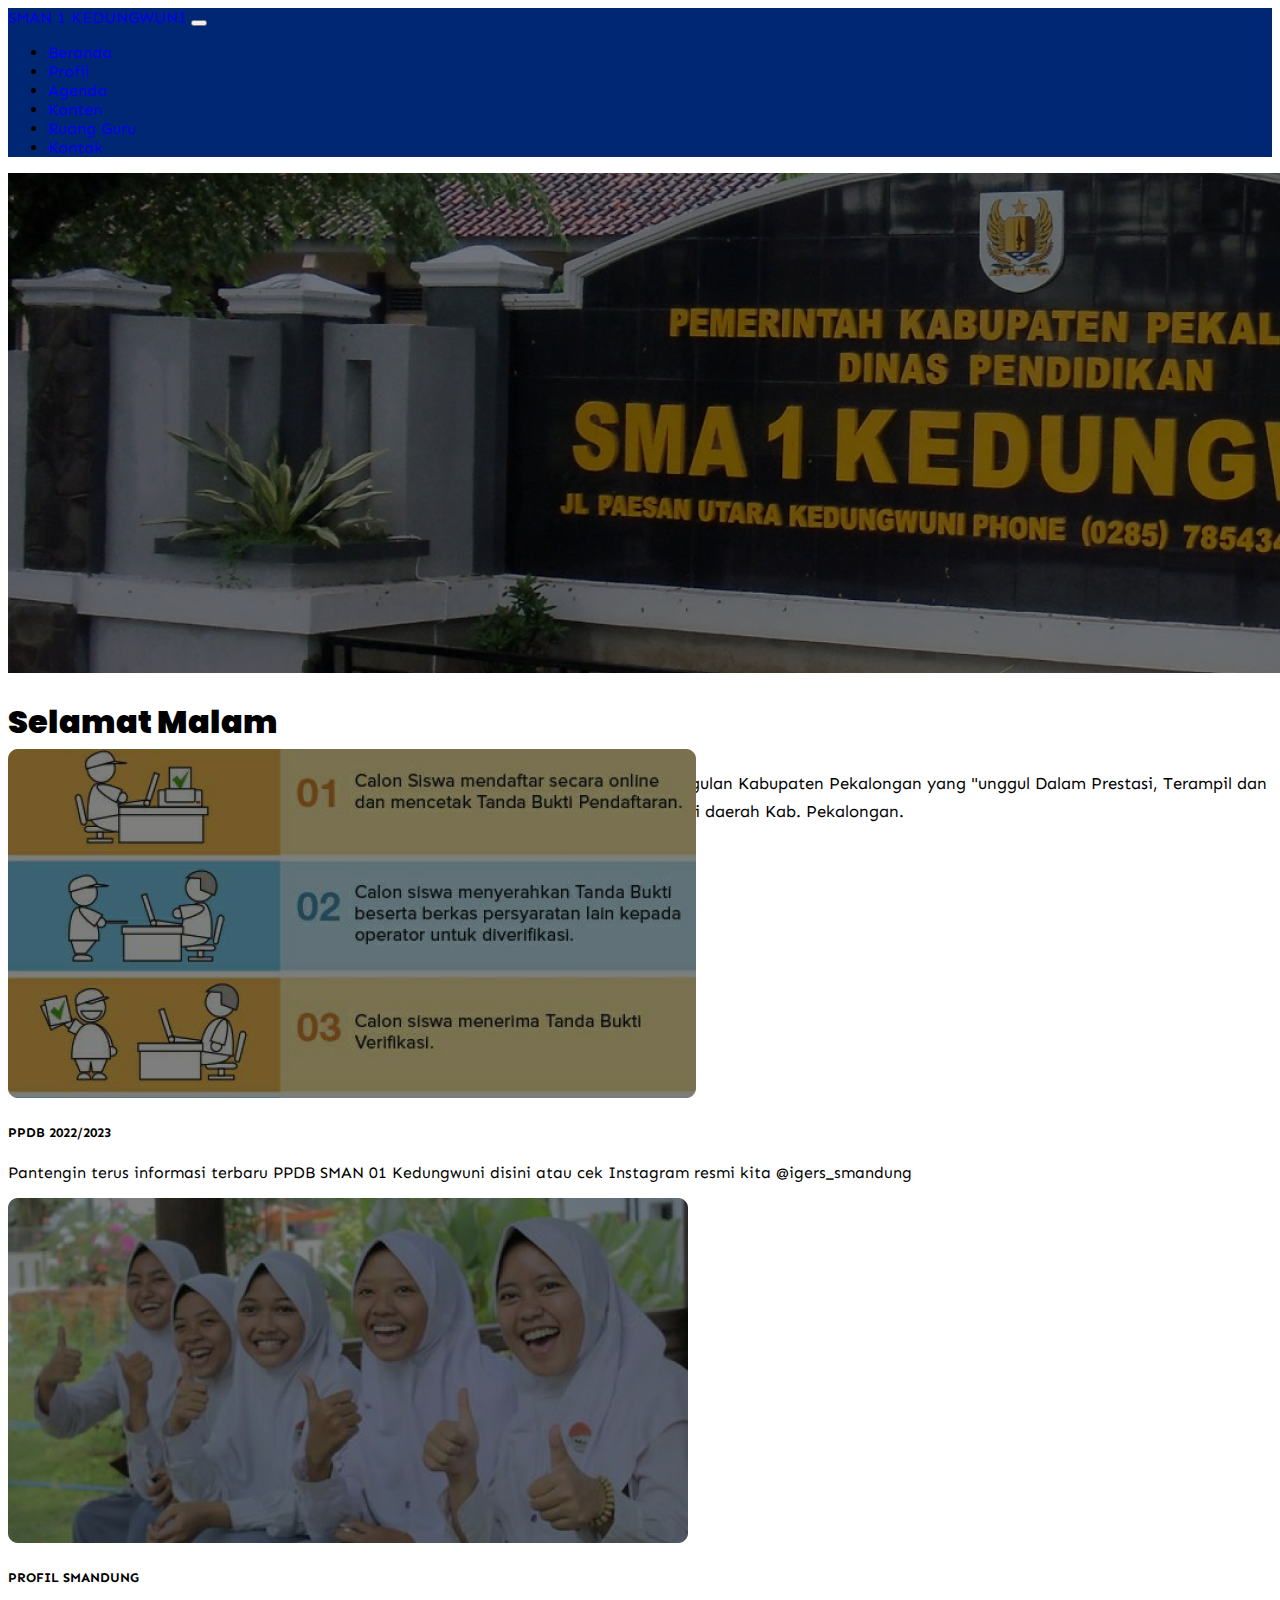
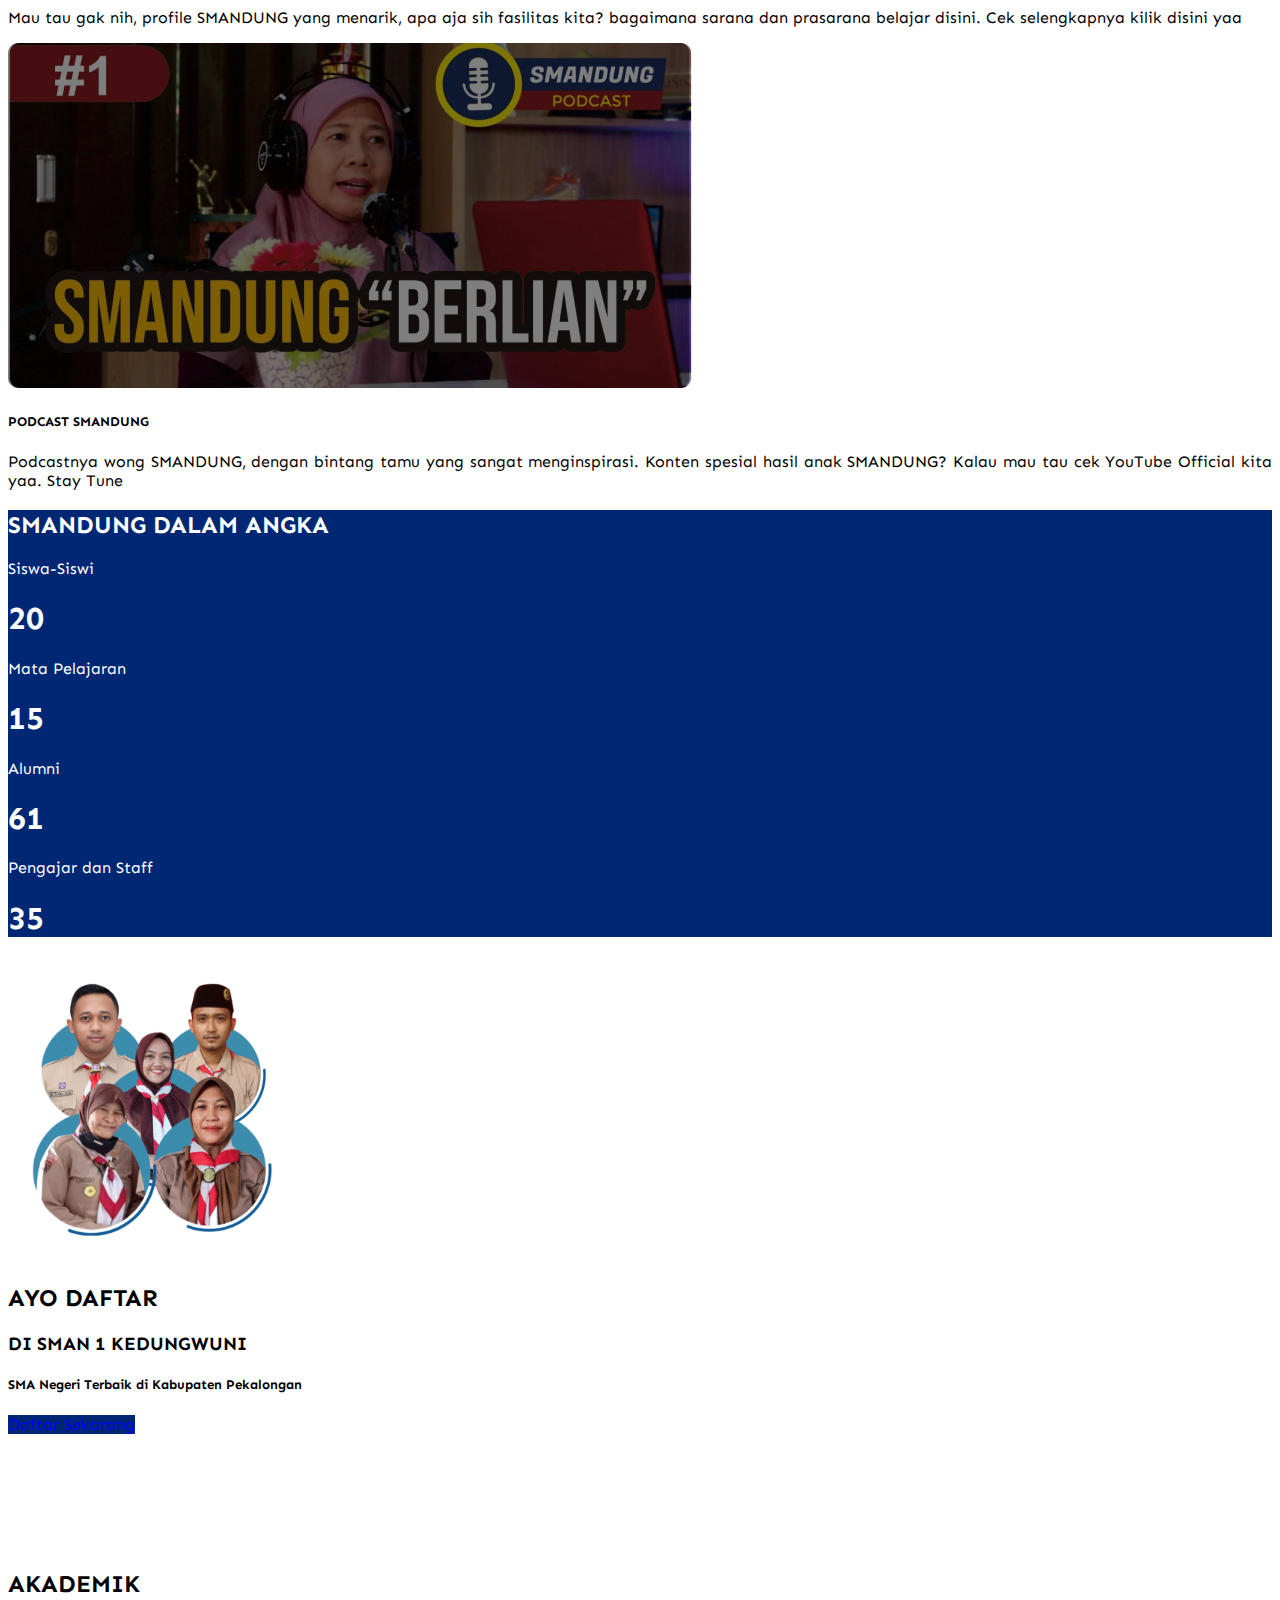
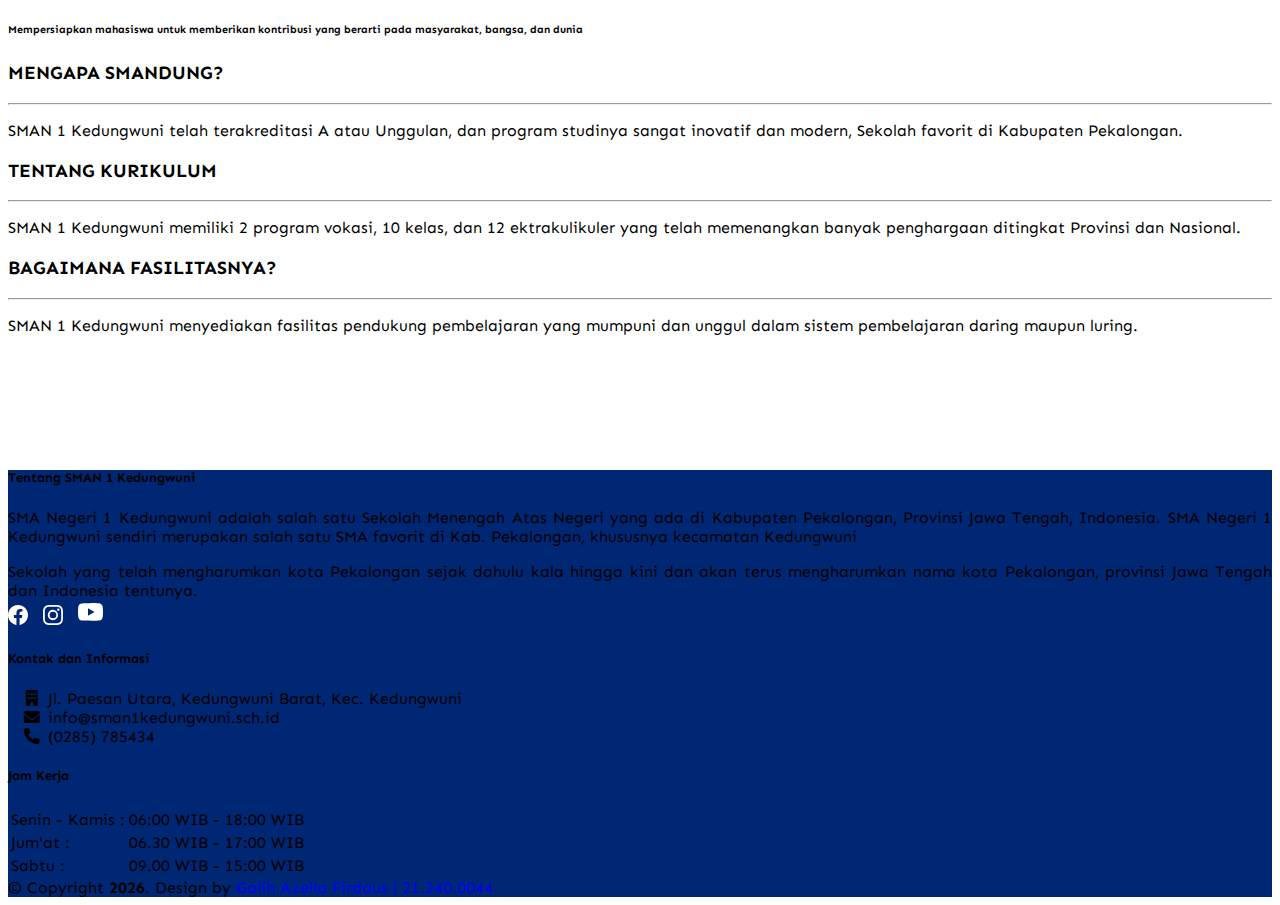
<file: index.html>
<!DOCTYPE html>
<html lang="en">

<head>
  <meta charset="utf-8" />
  <meta name="viewport" content="width=device-width, initial-scale=1" />
  <!-- Favicon -->
  <link rel="shortcut icon" href="img/logo/logo SMANDUNG.png" type="image/x-icon" />
  <!-- CSS -->
  <link href="css/style.css" rel="stylesheet" />
  <link rel="stylesheet" href="https://cdnjs.cloudflare.com/ajax/libs/font-awesome/6.0.0/css/all.min.css" />
  <!-- Font -->
  <link href="https://fonts.googleapis.com/css2?family=Poppins:wght@600&display=swap" rel="stylesheet" />
  <!-- Bootstrap CSS -->
  <link href="https://cdn.jsdelivr.net/npm/bootstrap@5.0.2/dist/css/bootstrap.min.css" rel="stylesheet"
    integrity="sha384-EVSTQN3/azprG1Anm3QDgpJLIm9Nao0Yz1ztcQTwFspd3yD65VohhpuuCOmLASjC" crossorigin="anonymous" />
  <!-- Fonts -->
  <link rel="preconnect" href="https://fonts.googleapis.com">
  <link rel="preconnect" href="https://fonts.gstatic.com" crossorigin>
  <link href="https://fonts.googleapis.com/css2?family=Sen:wght@400;700;800&display=swap" rel="stylesheet">
  <!-- Main CSS -->
  <link rel="stylesheet" type="text/css" href="css/style.css?v=0.001">

  <title>SMANDUNG Official Website</title>
</head>

<body style="font-family: 'Sen', sans-serif;">
  <!-- Navbar -->
  <nav class="navbar fixed-top navbar-expand-lg navbar-dark shadow-sm" style="background-color: #002774">
    <div class="container">
      <a class="navbar-brand fw-bold" href="/tugasakhir_webdesign/">SMAN 1 KEDUNGWUNI</a>
      <button class="navbar-toggler" type="button" data-bs-toggle="collapse" data-bs-target="#navbarNav"
        aria-controls="navbarNav" aria-expanded="false" aria-label="Toggle navigation">
        <span class="navbar-toggler-icon"></span>
      </button>
      <div class="collapse navbar-collapse" id="navbarNav">
        <ul class="navbar-nav ms-auto">
          <li class="nav-item fw-bold"><a class="nav-link active" href="#">Beranda</a></li>
          <li class="nav-item"><a class="nav-link" href="profil.html">Profil</a></li>
          <li class="nav-item"><a class="nav-link" href="agenda.html">Agenda</a></li>
          <li class="nav-item"><a class="nav-link" href="konten.html">Konten</a></li>
          <li class="nav-item"><a class="nav-link" href="ruangguru.html">Ruang Guru</a></li>
          <li class="nav-item"><a class="nav-link" href="kontak.html">Kontak</a></li>
        </ul>
      </div>
    </div>
  </nav>
  <!-- Akhir Navbar -->

  <!-- Carousel Header -->
  <main>
    <div id="myCarousel" class="carousel slide" data-bs-ride="carousel">
      <div class="carousel-inner">
        <div class="carousel-item active">
          <img class="bd-placeholder-img" src="img/header/Header.png"></img>
          <div class="container">
            <div class="carousel-caption text-start">
              <h1 class="mt-5 fw-bold" style="font-family: Poppins;" id="greetings"></h1>
              <p>Selamat Datang di SMANDUNG Official Website
                <small>Sekolah Menengah Atas unggulan Kabupaten Pekalongan yang "unggul Dalam Prestasi, Terampil dan
                  Berakhlakul Karimah" ini berdiri sejak 20 November 1984 dan menjadi sekolah favorit di daerah Kab.
                  Pekalongan.</small>
              </p>
            </div>
          </div>
        </div>
      </div>
    </div>
  </main>
  <!-- End Carousel Header -->

  <!-- Info-Info -->
  <div class="container" style="text-align: justify">
    <div class="row row-cols-1 row-cols-md-3 g-4">
      <div class="col">
        <div class="card h-100 shadow">
          <a href="agenda.html">
            <img src="img/info/info (1).png" class="card-img-top"></a>
          <div class="card-body">
            <h5 class="card-title fw-bold">PPDB 2022/2023</h5>
            <p class="card-text">Pantengin terus informasi terbaru PPDB SMAN 01 Kedungwuni disini atau cek Instagram
              resmi kita @igers_smandung</p>
          </div>
        </div>
      </div>
      <div class="col">
        <div class="card h-100 shadow">
          <a href="profil.html">
            <img src="img/info/info (2).png" class="card-img-top"></a>
          <div class="card-body">
            <h5 class="card-title fw-bold">PROFIL SMANDUNG</h3>
              <p class="card-text">Mau tau gak nih, profile SMANDUNG yang menarik, apa aja sih fasilitas kita? bagaimana
                sarana dan prasarana belajar disini. Cek selengkapnya kilik disini yaa</p>
          </div>
        </div>
      </div>
      <div class="col">
        <div class="card h-100 shadow">
          <a href="podcast.html">
            <img src="img/info/info (3).png" class="card-img-top"></a>
          <div class="card-body">
            <h5 class="card-title fw-bold">PODCAST SMANDUNG</h3>
              <p class="card-text">Podcastnya wong SMANDUNG, dengan bintang tamu yang sangat menginspirasi. Konten
                spesial hasil anak SMANDUNG? Kalau mau tau cek YouTube Official kita yaa. Stay Tune</p>
          </div>
        </div>
      </div>
    </div>
  </div>
  <!-- End Info-Info -->

  <!-- Angka SMANDUNG -->
  <div class="container-fluid mt-5" style="color: white; background-color: #002774">
    <div class="row">
      <div class="col-md-12">
        <section class="mt-5 mb-5">
          <h2 class="fw-bold text-center">SMANDUNG DALAM ANGKA</h2>
        </section>
        <section id="counts" class="counts section-bg mb-5">
          <div class="container">
            <div class="row counters">
              <div class="col-lg-3 text-center fw-bold">
                <p>Siswa-Siswi</p>
                <h1>20</h1>
              </div>
              <div class="col-lg-3 text-center fw-bold">
                <p>Mata Pelajaran</p>
                <h1>15</h1>
              </div>
              <div class="col-lg-3 text-center fw-bold">
                <p>Alumni</p>
                <h1>61</h1>
              </div>
              <div class="col-lg-3 text-center fw-bold">
                <p>Pengajar dan Staff</p>
                <h1>35</h1>
              </div>
            </div>
          </div>
        </section>
      </div>
    </div>
  </div>
  <!-- End Angka SMANDUNG -->

  <!-- Hero Section /Isi -->
  <div class="container-fluid text-center mt-5 mb-5">
    <img src="img/jumbotron/pramuka.gif" width="300px" alt="Pramuka SMANDUNG" />
    <h2 class="mt-4 fw-bolder">AYO DAFTAR</h2>
    <p></p>
    <h3>DI SMAN 1 KEDUNGWUNI</h3>
    <p></p>
    <h5>SMA Negeri Terbaik di Kabupaten Pekalongan</h5>
    <a href="kontak.html" class="btn text-light mt-2" style="background-color: #002774">Daftar Sekarang</a>
  </div>
  <!-- Akhir Hero Section /Isi -->

  <!-- Tentang AKADEMIK -->
  <div class="container-fluid text-center mt-5">
    <h2 class="fw-bolder" style="margin-top: 15vh">AKADEMIK</h2>
    <p></p>
    <h6>Mempersiapkan mahasiswa untuk memberikan kontribusi yang berarti pada masyarakat, bangsa, dan dunia</h6>
    <div class="row justify-content-center mt-5">
      <div class="col-sm-3">
        <div class="card shadow">
          <div class="card-body">
            <h3 class="card-title fw-bold">MENGAPA SMANDUNG?</h3>
            <hr />
            <p class="card-text">SMAN 1 Kedungwuni telah terakreditasi A atau Unggulan, dan program studinya sangat
              inovatif dan modern, Sekolah favorit di Kabupaten Pekalongan.</p>
          </div>
        </div>
      </div>
      <div class="col-sm-3">
        <div class="card shadow">
          <div class="card-body">
            <h3 class="card-title fw-bold">TENTANG KURIKULUM</h3>
            <hr />
            <p class="card-text">SMAN 1 Kedungwuni memiliki 2 program vokasi, 10 kelas, dan 12 ektrakulikuler yang telah
              memenangkan banyak penghargaan ditingkat Provinsi dan Nasional.</p>
          </div>
        </div>
      </div>
      <div class="col-sm-3">
        <div class="card shadow">
          <div class="card-body">
            <h3 class="card-title fw-bold">BAGAIMANA FASILITASNYA?</h3>
            <hr />
            <p class="card-text">SMAN 1 Kedungwuni menyediakan fasilitas pendukung pembelajaran yang mumpuni dan unggul
              dalam sistem pembelajaran daring maupun luring.</p>
          </div>
        </div>
      </div>
    </div>
  </div>
  <!-- Akhir Tentang AKADEMIK -->

  <!-- Footer -->
  <div class="container-fluid-xl" style="margin-top: 15vh">
    <footer class="text-white" style="background-color: #002774" id="footer">
      <div class="container-fluid p-4">
        <div class="row mt-4">
          <div class="col-lg-4 col-md-12 mb-4 mb-md-0">
            <h5 class="text-uppercase text-center fw-bold mb-4">Tentang SMAN 1 Kedungwuni</h5>
            SMA Negeri 1 Kedungwuni adalah salah satu Sekolah Menengah Atas Negeri yang ada di Kabupaten Pekalongan,
            Provinsi Jawa Tengah, Indonesia. SMA Negeri 1 Kedungwuni sendiri merupakan salah satu SMA favorit di Kab.
            Pekalongan,
            khususnya kecamatan Kedungwuni
            <br />
            <p></p>
            Sekolah yang telah mengharumkan kota Pekalongan sejak dahulu kala hingga kini dan akan terus mengharumkan
            nama kota Pekalongan, provinsi Jawa Tengah dan Indonesia tentunya.

            <!-- Sosial Media -->
            <div class="mt-4">
              <!-- Facebook -->
              <a href="https://www.facebook.com/profile.php?id=100081993175766">
                <svg xmlns="http://www.w3.org/2000/svg" width="20" height="20" fill="white" class="bi bi-facebook"
                  viewBox="0 0 16 16" id="facebook">
                  <path
                    d="M16 8.049c0-4.446-3.582-8.05-8-8.05C3.58 0-.002 3.603-.002 8.05c0 4.017 2.926 7.347 6.75 7.951v-5.625h-2.03V8.05H6.75V6.275c0-2.017 1.195-3.131 3.022-3.131.876 0 1.791.157 1.791.157v1.98h-1.009c-.993 0-1.303.621-1.303 1.258v1.51h2.218l-.354 2.326H9.25V16c3.824-.604 6.75-3.934 6.75-7.951z" />
                </svg>
              </a>&nbsp;
              <!-- IG -->
              <a href="https://www.instagram.com/igers_smandung/">
                <svg xmlns="http://www.w3.org/2000/svg" width="20" height="20" fill="white" class="bi bi-instagram"
                  viewBox="0 0 16 16" id="instagram">
                  <path
                    d="M8 0C5.829 0 5.556.01 4.703.048 3.85.088 3.269.222 2.76.42a3.917 3.917 0 0 0-1.417.923A3.927 3.927 0 0 0 .42 2.76C.222 3.268.087 3.85.048 4.7.01 5.555 0 5.827 0 8.001c0 2.172.01 2.444.048 3.297.04.852.174 1.433.372 1.942.205.526.478.972.923 1.417.444.445.89.719 1.416.923.51.198 1.09.333 1.942.372C5.555 15.99 5.827 16 8 16s2.444-.01 3.298-.048c.851-.04 1.434-.174 1.943-.372a3.916 3.916 0 0 0 1.416-.923c.445-.445.718-.891.923-1.417.197-.509.332-1.09.372-1.942C15.99 10.445 16 10.173 16 8s-.01-2.445-.048-3.299c-.04-.851-.175-1.433-.372-1.941a3.926 3.926 0 0 0-.923-1.417A3.911 3.911 0 0 0 13.24.42c-.51-.198-1.092-.333-1.943-.372C10.443.01 10.172 0 7.998 0h.003zm-.717 1.442h.718c2.136 0 2.389.007 3.232.046.78.035 1.204.166 1.486.275.373.145.64.319.92.599.28.28.453.546.598.92.11.281.24.705.275 1.485.039.843.047 1.096.047 3.231s-.008 2.389-.047 3.232c-.035.78-.166 1.203-.275 1.485a2.47 2.47 0 0 1-.599.919c-.28.28-.546.453-.92.598-.28.11-.704.24-1.485.276-.843.038-1.096.047-3.232.047s-2.39-.009-3.233-.047c-.78-.036-1.203-.166-1.485-.276a2.478 2.478 0 0 1-.92-.598 2.48 2.48 0 0 1-.6-.92c-.109-.281-.24-.705-.275-1.485-.038-.843-.046-1.096-.046-3.233 0-2.136.008-2.388.046-3.231.036-.78.166-1.204.276-1.486.145-.373.319-.64.599-.92.28-.28.546-.453.92-.598.282-.11.705-.24 1.485-.276.738-.034 1.024-.044 2.515-.045v.002zm4.988 1.328a.96.96 0 1 0 0 1.92.96.96 0 0 0 0-1.92zm-4.27 1.122a4.109 4.109 0 1 0 0 8.217 4.109 4.109 0 0 0 0-8.217zm0 1.441a2.667 2.667 0 1 1 0 5.334 2.667 2.667 0 0 1 0-5.334z" />
                </svg>
              </a>&nbsp;
              <!-- YT -->
              <a href="https://www.youtube.com/@Smandung">
                <svg xmlns="http://www.w3.org/2000/svg" width="25" height="25" fill="white" class="bi bi-youtube"
                  viewBox="0 0 16 16" id="youtube">
                  <path
                    d="M8.051 1.999h.089c.822.003 4.987.033 6.11.335a2.01 2.01 0 0 1 1.415 1.42c.101.38.172.883.22 1.402l.01.104.022.26.008.104c.065.914.073 1.77.074 1.957v.075c-.001.194-.01 1.108-.082 2.06l-.008.105-.009.104c-.05.572-.124 1.14-.235 1.558a2.007 2.007 0 0 1-1.415 1.42c-1.16.312-5.569.334-6.18.335h-.142c-.309 0-1.587-.006-2.927-.052l-.17-.006-.087-.004-.171-.007-.171-.007c-1.11-.049-2.167-.128-2.654-.26a2.007 2.007 0 0 1-1.415-1.419c-.111-.417-.185-.986-.235-1.558L.09 9.82l-.008-.104A31.4 31.4 0 0 1 0 7.68v-.123c.002-.215.01-.958.064-1.778l.007-.103.003-.052.008-.104.022-.26.01-.104c.048-.519.119-1.023.22-1.402a2.007 2.007 0 0 1 1.415-1.42c.487-.13 1.544-.21 2.654-.26l.17-.007.172-.006.086-.003.171-.007A99.788 99.788 0 0 1 7.858 2h.193zM6.4 5.209v4.818l4.157-2.408L6.4 5.209z" />
                </svg>
              </a>
            </div>
            <!-- Akhir Sosial Media -->
          </div>

          <!-- Kontak dan Info -->
          <div class="col-lg-4 col-md-6 mb-4 mb-md-0">
            <h5 class="text-uppercase text-center fw-bold ml-4 pb-1">Kontak dan Informasi</h5>
            <ul class="fa-ul">
              <li class="mb-3">
                <span class="fa-li"><i class="fas fa-building"></i></span><span class="ms-2">Jl. Paesan Utara,
                  Kedungwuni Barat, Kec. Kedungwuni</span>
              </li>
              <li class="mb-3">
                <span class="fa-li"><i class="fas fa-envelope"></i></span><span
                  class="ms-2">info@sman1kedungwuni.sch.id</span>
              </li>
              <li class="mb-3">
                <span class="fa-li"><i class="fas fa-phone"></i></span><span class="ms-2">(0285) 785434</span>
              </li>
            </ul>
          </div>
          <!-- Akhir Kontak dan Info -->

          <!-- Jam Operasional -->
          <div class="col-lg-4 col-md-6 mb-4 mb-md-0">
            <h5 class="text-uppercase text-center fw-bold mb-4">Jam Kerja</h5>

            <table class="table text-center text-white">
              <tbody class="font-weight-normal">
                <tr>
                  <td>Senin - Kamis :</td>
                  <td>06:00 WIB - 18:00 WIB</td>
                </tr>
                <tr>
                  <td>Jum'at :</td>
                  <td>06.30 WIB - 17:00 WIB</td>
                </tr>
                <tr>
                  <td>Sabtu :</td>
                  <td>09.00 WIB - 15:00 WIB</td>
                </tr>
              </tbody>
            </table>
          </div>
          <!-- Akhir Jam Operasional -->
        </div>
      </div>

      <!-- Copyright -->
      <div class="text-center bg-dark p-3">
        &copy; Copyright <strong><span id="year"></span></strong>. Design by
        <a class="text-white fw-bold" href="https://www.instagram.com/aautoruns/">Galih Azella Firdaus | 21.240.0044</a>
      </div>
      <!-- End Copyright -->
    </footer>
  </div>
  <!-- Akhir Footer -->

  <script src="https://cdn.jsdelivr.net/npm/bootstrap@5.3.0-alpha1/dist/js/bootstrap.bundle.min.js"
    integrity="sha384-w76AqPfDkMBDXo30jS1Sgez6pr3x5MlQ1ZAGC+nuZB+EYdgRZgiwxhTBTkF7CXvN"
    crossorigin="anonymous"></script>

  <!-- Year Change -->
  <script>
    const year = document.getElementById("year");
    year.textContent = new Date().getFullYear();
  </script>

  <!-- Timestamp -->
  <script>
    var myDate = new Date();
    var hrs = myDate.getHours();
    var greet;

    if (hrs < 12)
      greet = 'Selamat Pagi';
    else if (hrs >= 12 && hrs <= 15)
      greet = 'Selamat Siang';
    else if (hrs >= 15 && hrs <= 18)
      greet = 'Selamat Sore';
    else if (hrs >= 18 && hrs <= 24)
      greet = 'Selamat Malam';
    document.getElementById('greetings').innerHTML = '<b>' + greet + '</b>';
  </script>

</body>

</html>
</file>
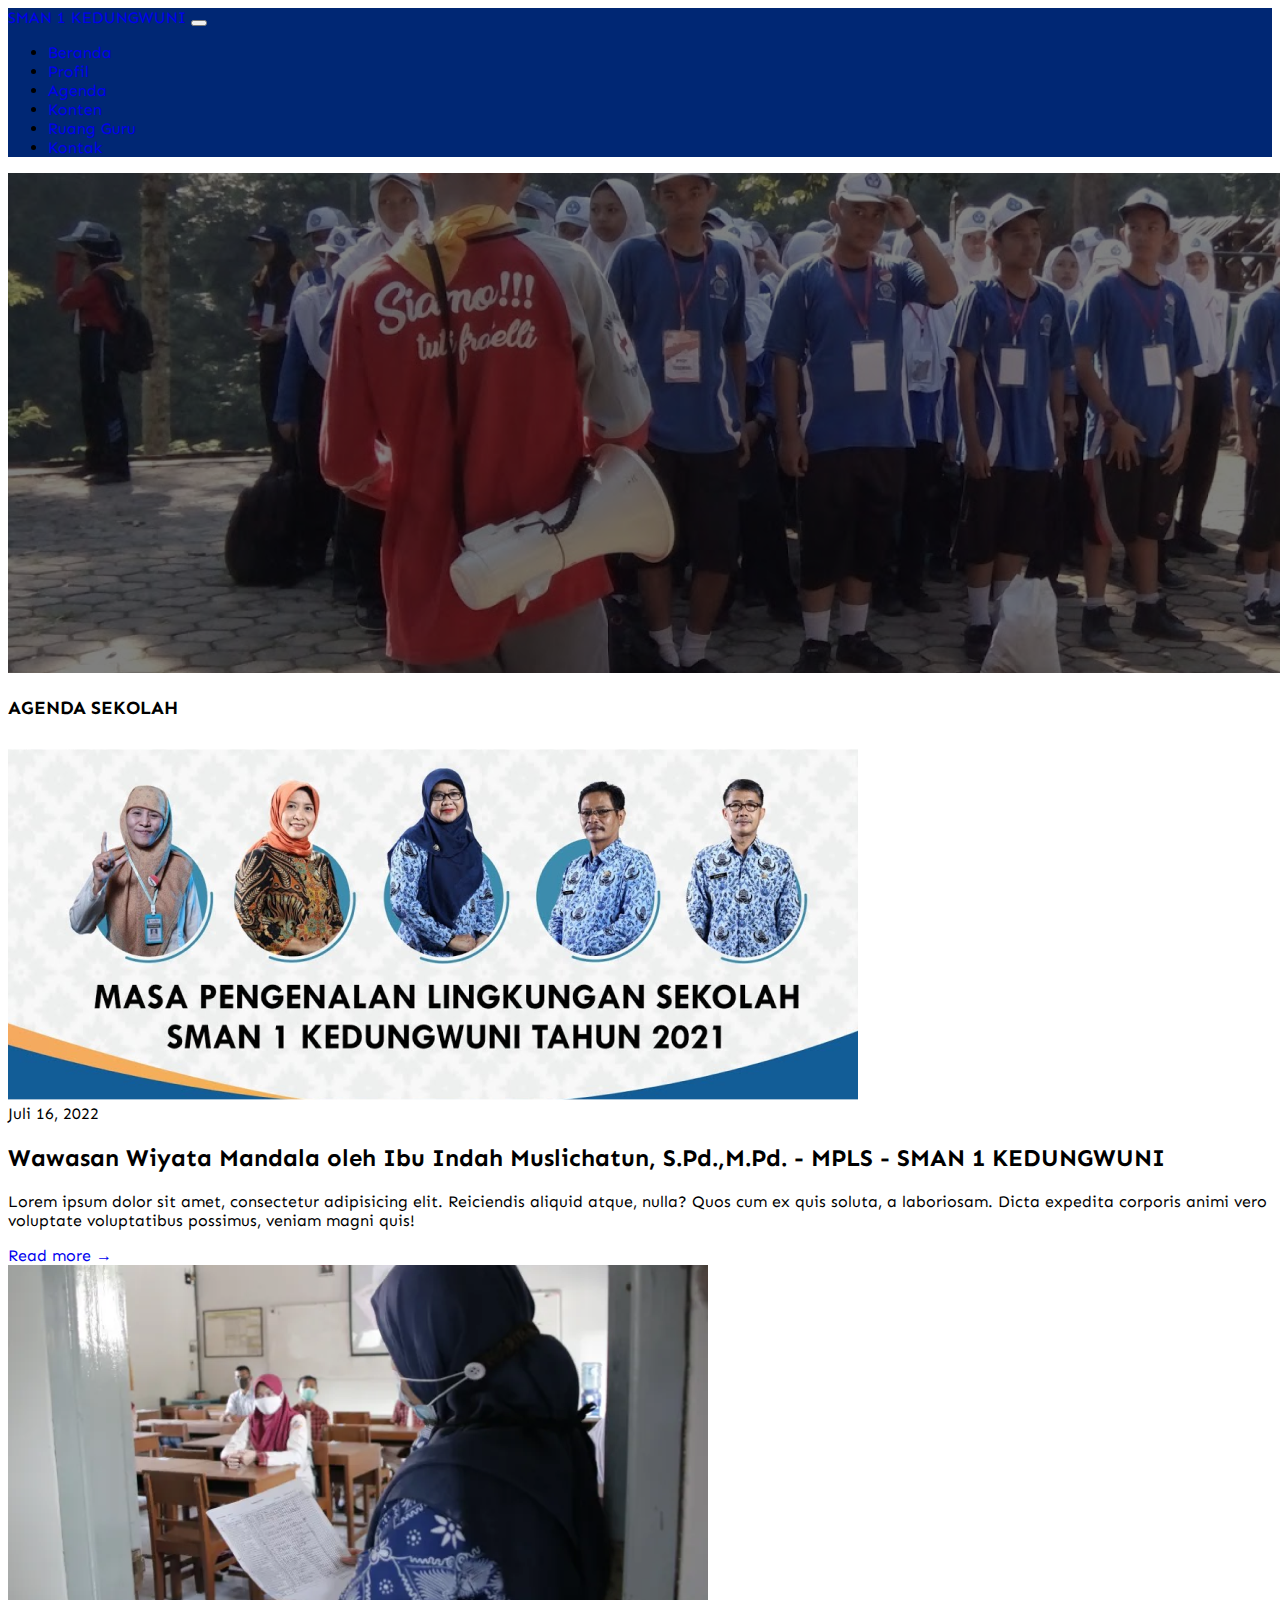
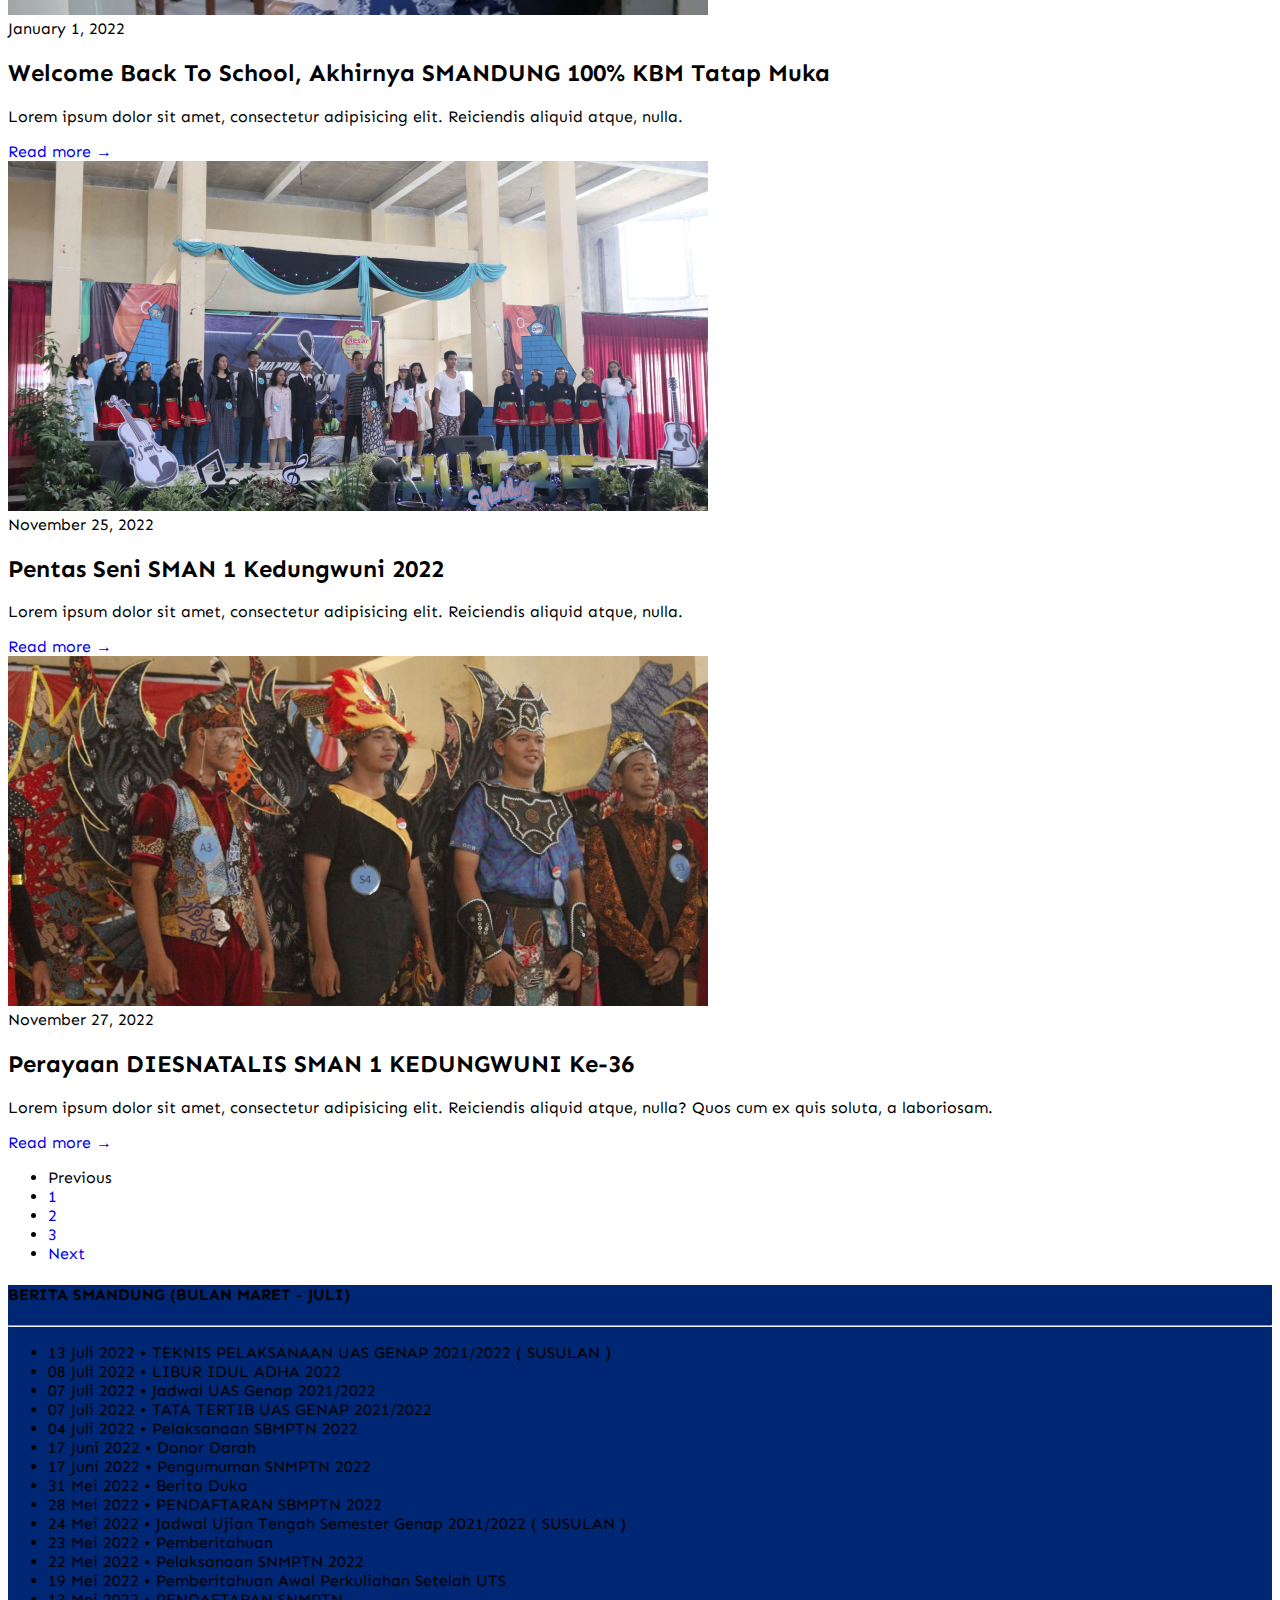
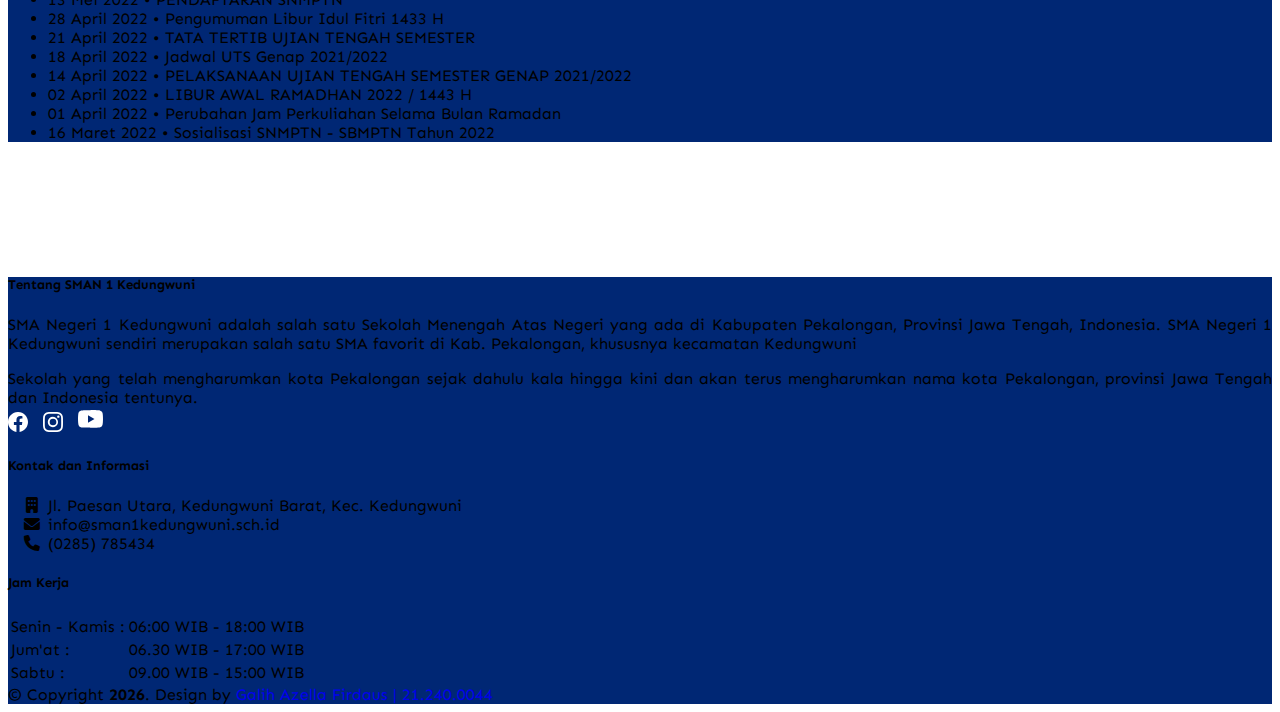
<file: agenda.html>
<!DOCTYPE html>
<html lang="en">

<head>
  <meta charset="utf-8" />
  <meta name="viewport" content="width=device-width, initial-scale=1" />
  <!-- Favicon -->
  <link rel="shortcut icon" href="img/logo/logo SMANDUNG.png" type="image/x-icon" />
  <!-- CSS -->
  <link href="css/style.css" rel="stylesheet" />
  <link rel="stylesheet" href="https://cdnjs.cloudflare.com/ajax/libs/font-awesome/6.0.0/css/all.min.css" />
  <!-- Font -->
  <link href="https://fonts.googleapis.com/css2?family=Poppins:wght@600&display=swap" rel="stylesheet" />
  <!-- Bootstrap CSS -->
  <link href="https://cdn.jsdelivr.net/npm/bootstrap@5.0.2/dist/css/bootstrap.min.css" rel="stylesheet"
    integrity="sha384-EVSTQN3/azprG1Anm3QDgpJLIm9Nao0Yz1ztcQTwFspd3yD65VohhpuuCOmLASjC" crossorigin="anonymous" />
  <!-- Fonts -->
  <link rel="preconnect" href="https://fonts.googleapis.com">
  <link rel="preconnect" href="https://fonts.gstatic.com" crossorigin>
  <link href="https://fonts.googleapis.com/css2?family=Sen:wght@400;700;800&display=swap" rel="stylesheet">


  <title>SMANDUNG Official Website</title>
</head>

<body style="font-family: 'Sen', sans-serif;">
  <!-- Navbar -->
  <nav class="navbar fixed-top navbar-expand-lg navbar-dark shadow-sm" style="background-color: #002774">
    <div class="container">
      <a class="navbar-brand fw-bold" href="/tugasakhir_webdesign/">SMAN 1 KEDUNGWUNI</a>
      <button class="navbar-toggler" type="button" data-bs-toggle="collapse" data-bs-target="#navbarNav"
        aria-controls="navbarNav" aria-expanded="false" aria-label="Toggle navigation">
        <span class="navbar-toggler-icon"></span>
      </button>
      <div class="collapse navbar-collapse" id="navbarNav">
        <ul class="navbar-nav ms-auto">
          <li class="nav-item"><a class="nav-link" href="index.html">Beranda</a></li>
          <li class="nav-item"><a class="nav-link" href="profil.html">Profil</a></li>
          <li class="nav-item fw-bold"><a class="nav-link active" href="#">Agenda</a></li>
          <li class="nav-item"><a class="nav-link" href="konten.html">Konten</a></li>
          <li class="nav-item"><a class="nav-link" href="ruangguru.html">Ruang Guru</a></li>
          <li class="nav-item"><a class="nav-link" href="kontak.html">Kontak</a></li>
        </ul>
      </div>
    </div>
  </nav>
  <!-- Akhir Navbar -->

  <!-- Carousel Header -->
  <main>
    <div id="myCarousel" class="carousel slide" data-bs-ride="carousel">
      <div class="carousel-inner">
        <div class="carousel-item active">
          <img class="bd-placeholder-img" src="img/header/Header-Agenda.png"></img>
          <div class="container">
            <div class="carousel-caption text-start">
              <h3 class="mt-5 fw-bold">AGENDA SEKOLAH</h3>
            </div>
          </div>
        </div>
      </div>
    </div>
  </main>
  <!-- End Carousel Header -->

  <!-- Article -->
  <div class="container">
    <div class="row">
      <div class="col-md">
        <!-- Hero Section -->
        <main class="container">
          <div class="row g-5">
            <div class="col-md">

              <article class="blog-post">
                <div class="card mb-4">
                  <a href="#"><img class="card-img-top" src="img/agenda/mpls.png" alt="..." /></a>
                  <div class="card-body">
                    <div class="small text-muted">Juli 16, 2022</div>
                    <h2 class="card-title fw-bold">Wawasan Wiyata Mandala oleh Ibu Indah Muslichatun, S.Pd.,M.Pd. - MPLS
                      -
                      SMAN 1 KEDUNGWUNI</h2>
                    <p class="card-text">
                      Lorem ipsum dolor sit amet, consectetur adipisicing elit. Reiciendis aliquid atque, nulla? Quos
                      cum
                      ex quis soluta, a laboriosam. Dicta expedita corporis animi vero voluptate voluptatibus possimus,
                      veniam magni quis!
                    </p>
                    <a class="btn btn-primary" href="#">Read more →</a>
                  </div>
                </div>
              </article>

              <article class="blog-post">
                <div class="card mb-4">
                  <a href="#!"><img class="card-img-top" src="img/agenda/kbmtatapmuka.png" alt="..." /></a>
                  <div class="card-body">
                    <div class="small text-muted">January 1, 2022</div>
                    <h2 class="card-title fw-bold h4">Welcome Back To School, Akhirnya SMANDUNG 100% KBM Tatap Muka
                    </h2>
                    <p class="card-text">Lorem ipsum dolor sit amet, consectetur adipisicing elit. Reiciendis aliquid
                      atque, nulla.</p>
                    <a class="btn btn-primary" href="#!">Read more →</a>
                  </div>
                </div>
              </article>

              <article class="blog-post">
                <div class="card mb-4">
                  <a href="#!"><img class="card-img-top" src="img/agenda/pensi34.png" alt="..." /></a>
                  <div class="card-body">
                    <div class="small text-muted">November 25, 2022</div>
                    <h2 class="card-title fw-bold h4">Pentas Seni SMAN 1 Kedungwuni 2022</h2>
                    <p class="card-text">Lorem ipsum dolor sit amet, consectetur adipisicing elit. Reiciendis aliquid
                      atque, nulla.</p>
                    <a class="btn btn-primary" href="#!">Read more →</a>
                  </div>
                </div>
              </article>

              <article class="blog-post">
                <div class="col 3">
                  <div class="card mb-4">
                    <a href="#!"><img class="card-img-top" src="img/agenda/diesnatalis34.png" alt="..." /></a>
                    <div class="card-body">
                      <div class="small text-muted">November 27, 2022</div>
                      <h2 class="card-title fw-bold h4">Perayaan DIESNATALIS SMAN 1 KEDUNGWUNI Ke-36</h2>
                      <p class="card-text">Lorem ipsum dolor sit amet, consectetur adipisicing elit. Reiciendis aliquid
                        atque, nulla? Quos cum ex quis soluta, a laboriosam.</p>
                      <a class="btn btn-primary" href="#!">Read more →</a>
                    </div>
                  </div>
                </div>
              </article>

              <nav aria-label="Page navigation example">
                <ul class="pagination justify-content-center">
                  <li class="page-item disabled">
                    <a class="page-link">Previous</a>
                  </li>
                  <li class="page-item"><a class="page-link" href="#">1</a></li>
                  <li class="page-item"><a class="page-link" href="#">2</a></li>
                  <li class="page-item"><a class="page-link" href="#">3</a></li>
                  <li class="page-item">
                    <a class="page-link" href="#">Next</a>
                  </li>
                </ul>
              </nav>

            </div>

            <div class="col-md-4">
              <div class="position-sticky text-light" style="top: 2rem; background-color: #002774">
                <div class="md-0 p-4">
                  <h4 class="card-header fw-bold">BERITA SMANDUNG (BULAN MARET - JULI)</h4>
                  <hr class="mt-1" />
                  <ul class="berita px-5">
                    <li class="page-item">13 Juli 2022 • TEKNIS PELAKSANAAN UAS GENAP 2021/2022 ( SUSULAN )</li>
                    <li class="page-item">08 Juli 2022 • LIBUR IDUL ADHA 2022</li>
                    <li class="page-item text-warning fw-bold">07 Juli 2022 • Jadwal UAS Genap 2021/2022</li>
                    <li class="page-item">07 Juli 2022 • TATA TERTIB UAS GENAP 2021/2022</li>
                    <li class="page-item text-warning fw-bold">04 Juli 2022 • Pelaksanaan SBMPTN 2022</li>
                    <li class="page-item">17 Juni 2022 • Donor Darah</li>
                    <li class="page-item text-warning fw-bold">17 Juni 2022 • Pengumuman SNMPTN 2022</li>
                    <li class="page-item text-warning fw-bold">31 Mei 2022 • Berita Duka</li>
                    <li class="page-item text-warning fw-bold">28 Mei 2022 • PENDAFTARAN SBMPTN 2022</li>
                    <li class="page-item">24 Mei 2022 • Jadwal Ujian Tengah Semester Genap 2021/2022 ( SUSULAN )</li>
                    <li class="page-item">23 Mei 2022 • Pemberitahuan</li>
                    <li class="page-item">22 Mei 2022 • Pelaksanaan SNMPTN 2022</li>
                    <li class="page-item">19 Mei 2022 • Pemberitahuan Awal Perkuliahan Setelah UTS</li>
                    <li class="page-item text-warning fw-bold">13 Mei 2022 • PENDAFTARAN SNMPTN</li>
                    <li class="page-item">28 April 2022 • Pengumuman Libur Idul Fitri 1433 H</li>
                    <li class="page-item">21 April 2022 • TATA TERTIB UJIAN TENGAH SEMESTER</li>
                    <li class="page-item text-warning fw-bold">18 April 2022 • Jadwal UTS Genap 2021/2022</li>
                    <li class="page-item">14 April 2022 • PELAKSANAAN UJIAN TENGAH SEMESTER GENAP 2021/2022</li>
                    <li class="page-item">02 April 2022 • LIBUR AWAL RAMADHAN 2022 / 1443 H</li>
                    <li class="page-item">01 April 2022 • Perubahan Jam Perkuliahan Selama Bulan Ramadan</li>
                    <li class="page-item text-warning fw-bold">16 Maret 2022 • Sosialisasi SNMPTN - SBMPTN Tahun 2022
                    </li>
                  </ul>
                </div>
              </div>
            </div>
          </div>
        </main>
      </div>
    </div>
  </div>
  <!-- End Article -->

  <!-- Footer -->
  <div class="container-fluid-xl" style="margin-top: 15vh">
    <footer class="text-white" style="background-color: #002774" id="footer">
      <div class="container-fluid p-4">
        <div class="row mt-4">
          <div class="col-lg-4 col-md-12 mb-4 mb-md-0">
            <h5 class="text-uppercase text-center fw-bold mb-4">Tentang SMAN 1 Kedungwuni</h5>
            SMA Negeri 1 Kedungwuni adalah salah satu Sekolah Menengah Atas Negeri yang ada di Kabupaten Pekalongan,
            Provinsi Jawa Tengah, Indonesia. SMA Negeri 1 Kedungwuni sendiri merupakan salah satu SMA favorit di Kab.
            Pekalongan,
            khususnya kecamatan Kedungwuni
            <br />
            <p></p>
            Sekolah yang telah mengharumkan kota Pekalongan sejak dahulu kala hingga kini dan akan terus mengharumkan
            nama kota Pekalongan, provinsi Jawa Tengah dan Indonesia tentunya.

            <!-- Sosial Media -->
            <div class="mt-4">
              <!-- Facebook -->
              <a href="https://www.facebook.com/profile.php?id=100081993175766">
                <svg xmlns="http://www.w3.org/2000/svg" width="20" height="20" fill="white" class="bi bi-facebook"
                  viewBox="0 0 16 16" id="facebook">
                  <path
                    d="M16 8.049c0-4.446-3.582-8.05-8-8.05C3.58 0-.002 3.603-.002 8.05c0 4.017 2.926 7.347 6.75 7.951v-5.625h-2.03V8.05H6.75V6.275c0-2.017 1.195-3.131 3.022-3.131.876 0 1.791.157 1.791.157v1.98h-1.009c-.993 0-1.303.621-1.303 1.258v1.51h2.218l-.354 2.326H9.25V16c3.824-.604 6.75-3.934 6.75-7.951z" />
                </svg>
              </a>&nbsp;
              <!-- IG -->
              <a href="https://www.instagram.com/igers_smandung/">
                <svg xmlns="http://www.w3.org/2000/svg" width="20" height="20" fill="white" class="bi bi-instagram"
                  viewBox="0 0 16 16" id="instagram">
                  <path
                    d="M8 0C5.829 0 5.556.01 4.703.048 3.85.088 3.269.222 2.76.42a3.917 3.917 0 0 0-1.417.923A3.927 3.927 0 0 0 .42 2.76C.222 3.268.087 3.85.048 4.7.01 5.555 0 5.827 0 8.001c0 2.172.01 2.444.048 3.297.04.852.174 1.433.372 1.942.205.526.478.972.923 1.417.444.445.89.719 1.416.923.51.198 1.09.333 1.942.372C5.555 15.99 5.827 16 8 16s2.444-.01 3.298-.048c.851-.04 1.434-.174 1.943-.372a3.916 3.916 0 0 0 1.416-.923c.445-.445.718-.891.923-1.417.197-.509.332-1.09.372-1.942C15.99 10.445 16 10.173 16 8s-.01-2.445-.048-3.299c-.04-.851-.175-1.433-.372-1.941a3.926 3.926 0 0 0-.923-1.417A3.911 3.911 0 0 0 13.24.42c-.51-.198-1.092-.333-1.943-.372C10.443.01 10.172 0 7.998 0h.003zm-.717 1.442h.718c2.136 0 2.389.007 3.232.046.78.035 1.204.166 1.486.275.373.145.64.319.92.599.28.28.453.546.598.92.11.281.24.705.275 1.485.039.843.047 1.096.047 3.231s-.008 2.389-.047 3.232c-.035.78-.166 1.203-.275 1.485a2.47 2.47 0 0 1-.599.919c-.28.28-.546.453-.92.598-.28.11-.704.24-1.485.276-.843.038-1.096.047-3.232.047s-2.39-.009-3.233-.047c-.78-.036-1.203-.166-1.485-.276a2.478 2.478 0 0 1-.92-.598 2.48 2.48 0 0 1-.6-.92c-.109-.281-.24-.705-.275-1.485-.038-.843-.046-1.096-.046-3.233 0-2.136.008-2.388.046-3.231.036-.78.166-1.204.276-1.486.145-.373.319-.64.599-.92.28-.28.546-.453.92-.598.282-.11.705-.24 1.485-.276.738-.034 1.024-.044 2.515-.045v.002zm4.988 1.328a.96.96 0 1 0 0 1.92.96.96 0 0 0 0-1.92zm-4.27 1.122a4.109 4.109 0 1 0 0 8.217 4.109 4.109 0 0 0 0-8.217zm0 1.441a2.667 2.667 0 1 1 0 5.334 2.667 2.667 0 0 1 0-5.334z" />
                </svg>
              </a>&nbsp;
              <!-- YT -->
              <a href="https://www.youtube.com/@Smandung">
                <svg xmlns="http://www.w3.org/2000/svg" width="25" height="25" fill="white" class="bi bi-youtube"
                  viewBox="0 0 16 16" id="youtube">
                  <path
                    d="M8.051 1.999h.089c.822.003 4.987.033 6.11.335a2.01 2.01 0 0 1 1.415 1.42c.101.38.172.883.22 1.402l.01.104.022.26.008.104c.065.914.073 1.77.074 1.957v.075c-.001.194-.01 1.108-.082 2.06l-.008.105-.009.104c-.05.572-.124 1.14-.235 1.558a2.007 2.007 0 0 1-1.415 1.42c-1.16.312-5.569.334-6.18.335h-.142c-.309 0-1.587-.006-2.927-.052l-.17-.006-.087-.004-.171-.007-.171-.007c-1.11-.049-2.167-.128-2.654-.26a2.007 2.007 0 0 1-1.415-1.419c-.111-.417-.185-.986-.235-1.558L.09 9.82l-.008-.104A31.4 31.4 0 0 1 0 7.68v-.123c.002-.215.01-.958.064-1.778l.007-.103.003-.052.008-.104.022-.26.01-.104c.048-.519.119-1.023.22-1.402a2.007 2.007 0 0 1 1.415-1.42c.487-.13 1.544-.21 2.654-.26l.17-.007.172-.006.086-.003.171-.007A99.788 99.788 0 0 1 7.858 2h.193zM6.4 5.209v4.818l4.157-2.408L6.4 5.209z" />
                </svg>
              </a>
            </div>
            <!-- Akhir Sosial Media -->
          </div>

          <!-- Kontak dan Info -->
          <div class="col-lg-4 col-md-6 mb-4 mb-md-0">
            <h5 class="text-uppercase text-center fw-bold ml-4 pb-1">Kontak dan Informasi</h5>
            <ul class="fa-ul">
              <li class="mb-3">
                <span class="fa-li"><i class="fas fa-building"></i></span><span class="ms-2">Jl. Paesan Utara,
                  Kedungwuni Barat, Kec. Kedungwuni</span>
              </li>
              <li class="mb-3">
                <span class="fa-li"><i class="fas fa-envelope"></i></span><span
                  class="ms-2">info@sman1kedungwuni.sch.id</span>
              </li>
              <li class="mb-3">
                <span class="fa-li"><i class="fas fa-phone"></i></span><span class="ms-2">(0285) 785434</span>
              </li>
            </ul>
          </div>
          <!-- Akhir Kontak dan Info -->

          <!-- Jam Operasional -->
          <div class="col-lg-4 col-md-6 mb-4 mb-md-0">
            <h5 class="text-uppercase text-center fw-bold mb-4">Jam Kerja</h5>

            <table class="table text-center text-white">
              <tbody class="font-weight-normal">
                <tr>
                  <td>Senin - Kamis :</td>
                  <td>06:00 WIB - 18:00 WIB</td>
                </tr>
                <tr>
                  <td>Jum'at :</td>
                  <td>06.30 WIB - 17:00 WIB</td>
                </tr>
                <tr>
                  <td>Sabtu :</td>
                  <td>09.00 WIB - 15:00 WIB</td>
                </tr>
              </tbody>
            </table>
          </div>
          <!-- Akhir Jam Operasional -->
        </div>
      </div>

      <!-- Copyright -->
      <div class="text-center bg-dark p-3">
        &copy; Copyright <strong><span id="year"></span></strong>. Design by
        <a class="text-white fw-bold" href="https://www.instagram.com/aautoruns/">Galih Azella Firdaus | 21.240.0044</a>
      </div>
      <!-- End Copyright -->
    </footer>
  </div>
  <!-- Akhir Footer -->

  <script src="https://cdn.jsdelivr.net/npm/bootstrap@5.3.0-alpha1/dist/js/bootstrap.bundle.min.js"
    integrity="sha384-w76AqPfDkMBDXo30jS1Sgez6pr3x5MlQ1ZAGC+nuZB+EYdgRZgiwxhTBTkF7CXvN"
    crossorigin="anonymous"></script>

  <!-- Year Change -->
  <script>
    const year = document.getElementById("year");
    year.textContent = new Date().getFullYear();
  </script>

  <!-- Timestamp -->
  <script>
    var myDate = new Date();
    var hrs = myDate.getHours();
    var greet;

    if (hrs < 12)
      greet = 'Selamat Pagi';
    else if (hrs >= 12 && hrs <= 15)
      greet = 'Selamat Siang';
    else if (hrs >= 15 && hrs <= 18)
      greet = 'Selamat Sore';
    else if (hrs >= 18 && hrs <= 24)
      greet = 'Selamat Malam';
    document.getElementById('greetings').innerHTML = '<b>' + greet + '</b>';
  </script>

</body>

</html>
</file>
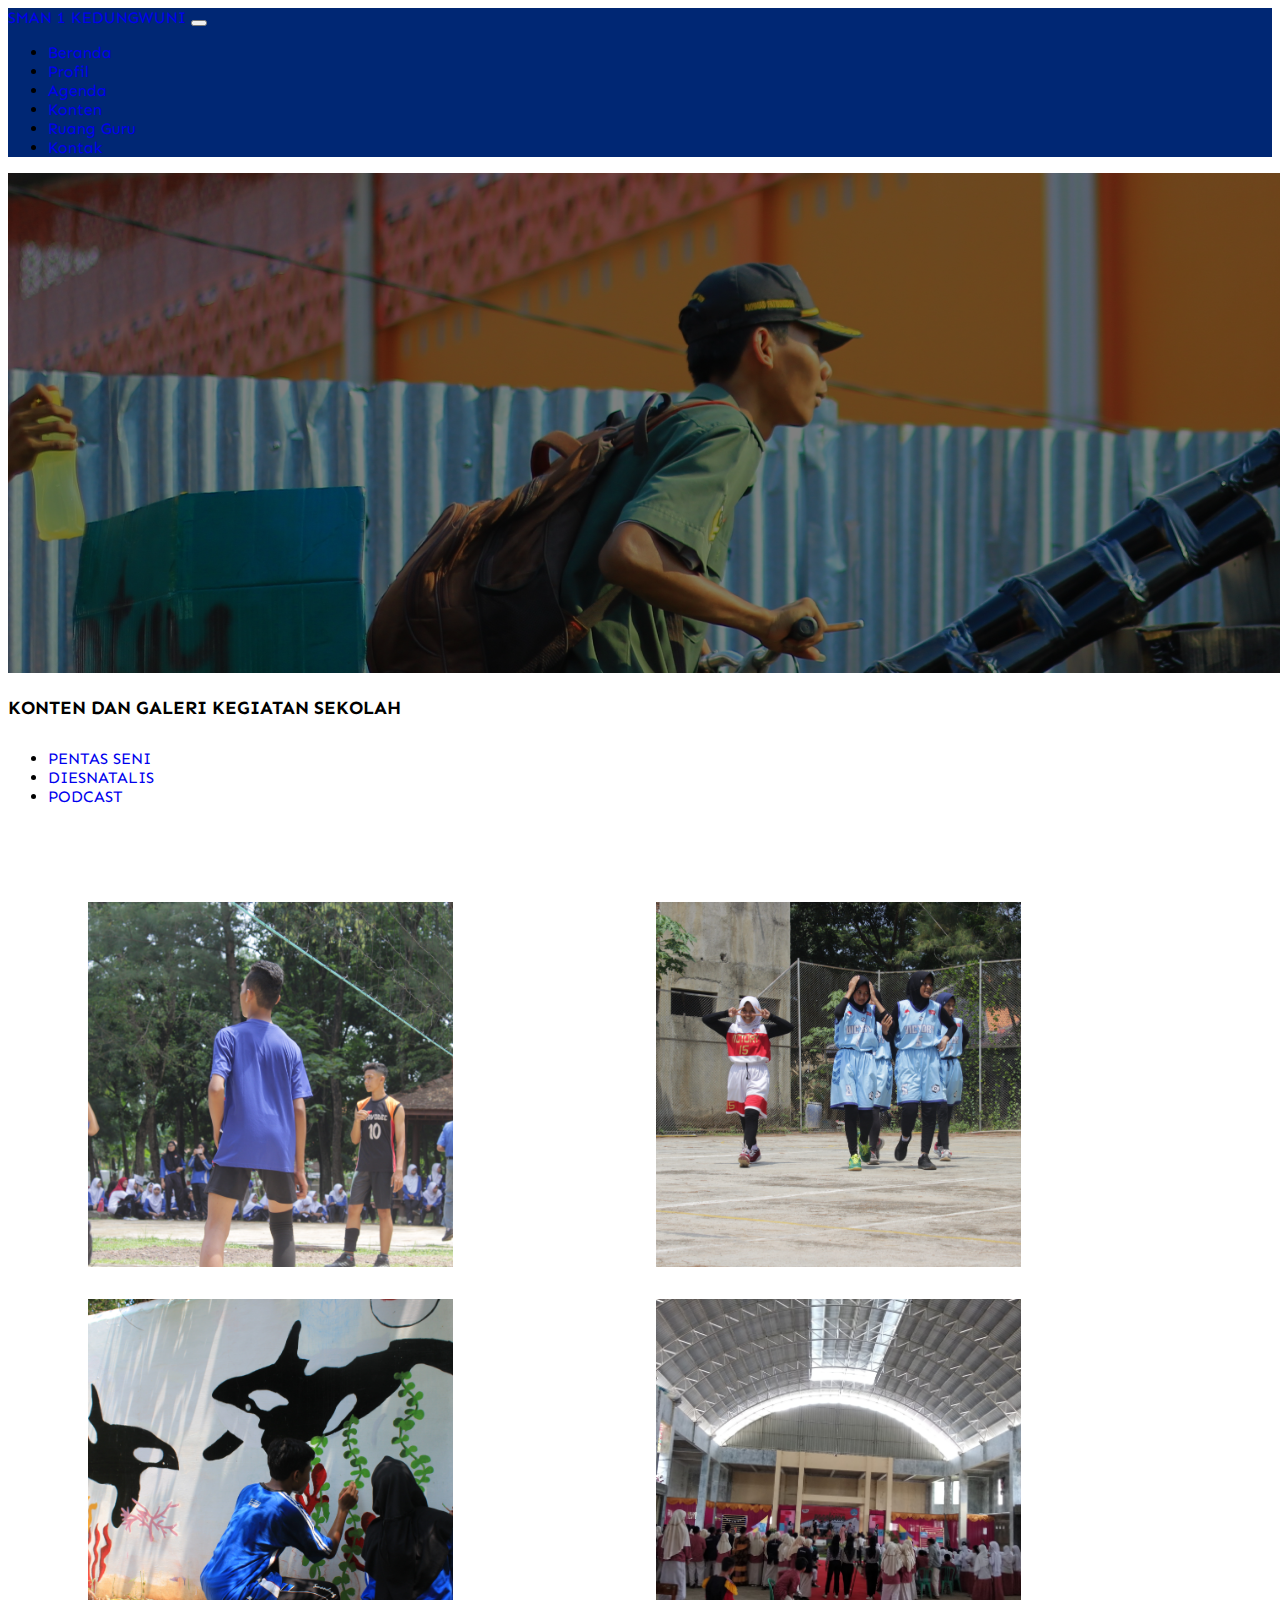
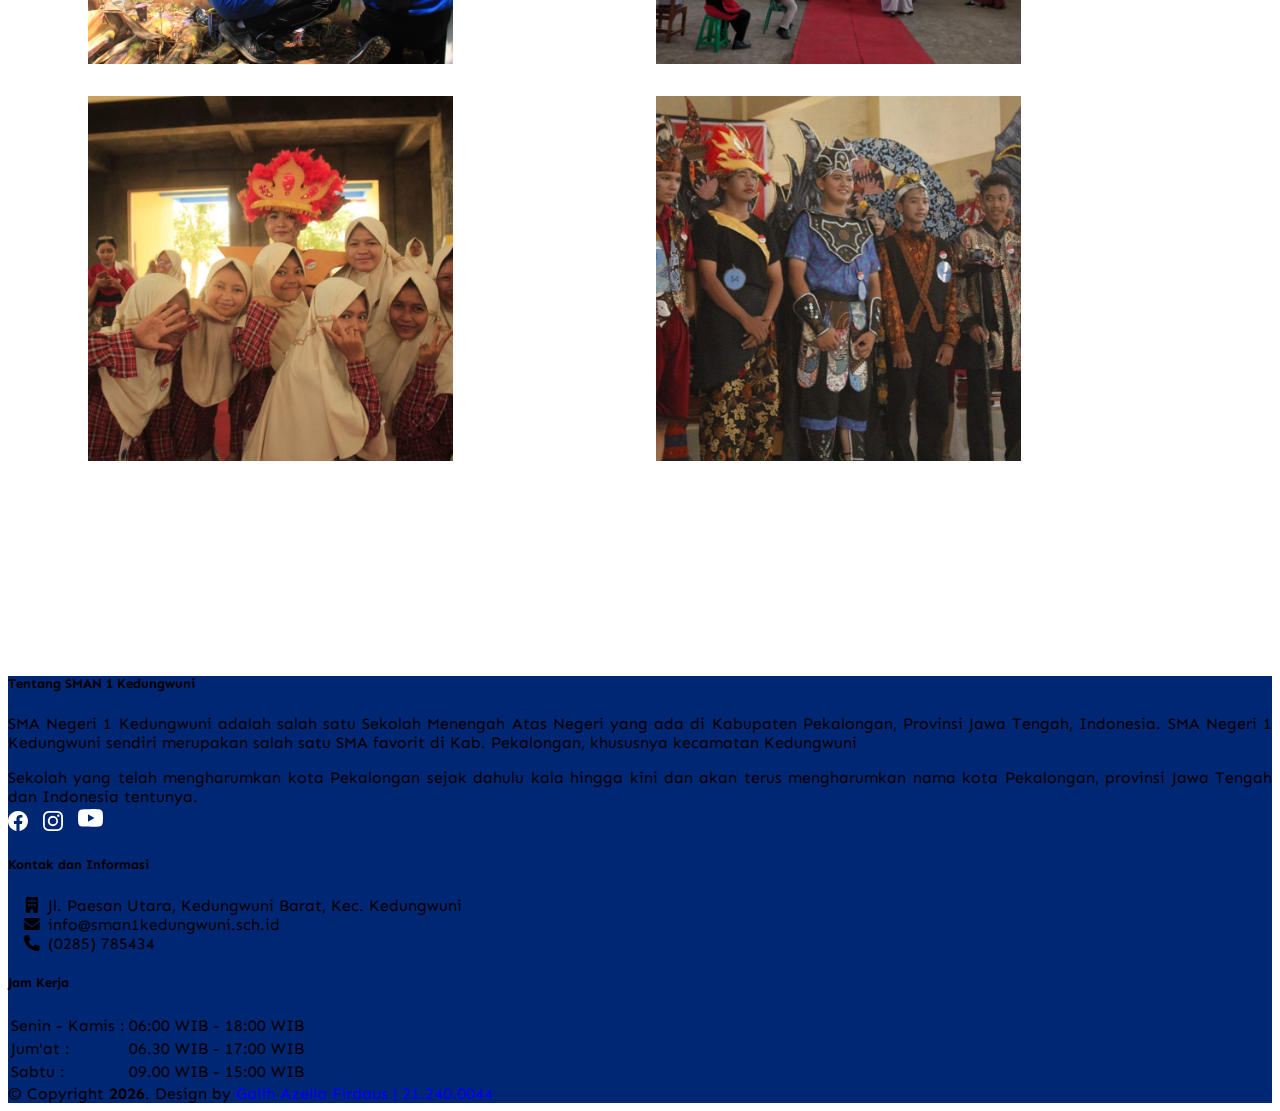
<file: diesnatalis.html>
<!DOCTYPE html>
<html lang="en">

<head>
  <meta charset="utf-8" />
  <meta name="viewport" content="width=device-width, initial-scale=1" />
  <!-- Favicon -->
  <link rel="shortcut icon" href="img/logo/logo SMANDUNG.png" type="image/x-icon" />
  <!-- CSS -->
  <link href="css/style.css" rel="stylesheet" />
  <link rel="stylesheet" href="https://cdnjs.cloudflare.com/ajax/libs/font-awesome/6.0.0/css/all.min.css" />
  <!-- Font -->
  <link href="https://fonts.googleapis.com/css2?family=Poppins:wght@600&display=swap" rel="stylesheet" />
  <!-- Bootstrap CSS -->
  <link href="https://cdn.jsdelivr.net/npm/bootstrap@5.0.2/dist/css/bootstrap.min.css" rel="stylesheet"
    integrity="sha384-EVSTQN3/azprG1Anm3QDgpJLIm9Nao0Yz1ztcQTwFspd3yD65VohhpuuCOmLASjC" crossorigin="anonymous" />
  <!-- Fonts -->
  <link rel="preconnect" href="https://fonts.googleapis.com">
  <link rel="preconnect" href="https://fonts.gstatic.com" crossorigin>
  <link href="https://fonts.googleapis.com/css2?family=Sen:wght@400;700;800&display=swap" rel="stylesheet">

  <title>SMANDUNG Official Website</title>
</head>

<body style="font-family: 'Sen', sans-serif;">
  <!-- Navbar -->
  <nav class="navbar fixed-top navbar-expand-lg navbar-dark shadow-sm" style="background-color: #002774">
    <div class="container">
      <a class="navbar-brand fw-bold" href="/tugasakhir_webdesign/">SMAN 1 KEDUNGWUNI</a>
      <button class="navbar-toggler" type="button" data-bs-toggle="collapse" data-bs-target="#navbarNav"
        aria-controls="navbarNav" aria-expanded="false" aria-label="Toggle navigation">
        <span class="navbar-toggler-icon"></span>
      </button>
      <div class="collapse navbar-collapse" id="navbarNav">
        <ul class="navbar-nav ms-auto mb-2 mb-lg-0">
          <li class="nav-item"><a class="nav-link" aria-current="page" href="index.html">Beranda</a></li>
          <li class="nav-item"><a class="nav-link" href="profil.html">Profil</a></li>
          <li class="nav-item"><a class="nav-link" href="agenda.html">Agenda</a></li>
          <li class="nav-item"><a class="nav-link active fw-bold" href="konten.html">Konten</a></li>
          <li class="nav-item"><a class="nav-link" href="ruangguru.html">Ruang Guru</a></li>
          <li class="nav-item"><a class="nav-link" href="kontak.html">Kontak</a></li>
        </ul>
        </ul>
      </div>
    </div>
  </nav>
  <!-- Akhir Navbar -->

  <!-- Carousel Header -->
  <main>
    <div id="myCarousel" class="carousel slide" data-bs-ride="carousel">
      <div class="carousel-inner">
        <div class="carousel-item active">
          <img class="bd-placeholder-img" src="img/header/Header-Konten.png"></img>
          <div class="container">
            <div class="carousel-caption text-start">
              <h3 class="mt-5 fw-bold">KONTEN DAN GALERI KEGIATAN SEKOLAH</h3>
            </div>
          </div>
        </div>
      </div>
    </div>
  </main>
  <!-- End Carousel Header -->

  <!-- Navigation -->
  <div class="tab">
    <ul class="nav nav-pills justify-content-center mt-5">
      <li class="nav-item">
        <a class="nav-link text-dark" aria-current="page" href="konten.html">PENTAS SENI</a>
      </li>
      <li class="nav-item">
        <a class="nav-link bg-dark active fw-bold" href="diesnatalis.html">DIESNATALIS</a>
      </li>
      <li class="nav-item">
        <a class="nav-link text-dark" href="podcast.html">PODCAST</a>
      </li>
    </ul>
  </div>
  <!-- Akhir Navigation -->

  <!-- Page Content -->
  <div class="container">
    <div class="row">
      <div class="gallery">
        <div class="gallery-item">
          <img class="gallery-image shadow" src="img/diesnatalis/diesnatalis (1).jpg" alt="diesnatalis" />
        </div>
        <div class="gallery-item">
          <img class="gallery-image shadow" src="img/diesnatalis/diesnatalis (2).jpg" alt="diesnatalis" />
        </div>
        <div class="gallery-item">
          <img class="gallery-image shadow" src="img/diesnatalis/diesnatalis (3).jpg" alt="diesnatalis" />
        </div>
        <div class="gallery-item">
          <img class="gallery-image shadow" src="img/diesnatalis/diesnatalis (4).jpg" alt="diesnatalis" />
        </div>
        <div class="gallery-item">
          <img class="gallery-image shadow" src="img/diesnatalis/diesnatalis (5).jpg" alt="diesnatalis" />
        </div>
        <div class="gallery-item">
          <img class="gallery-image shadow" src="img/diesnatalis/diesnatalis (6).jpg" alt="diesnatalis" />
        </div>
      </div>
    </div>
  </div>

  <!-- Footer -->
  <div class="container-fluid-xl" style="margin-top: 15vh">
    <footer class="text-white" style="background-color: #002774" id="footer">
      <div class="container-fluid p-4">
        <div class="row mt-4">
          <div class="col-lg-4 col-md-12 mb-4 mb-md-0">
            <h5 class="text-uppercase text-center fw-bold mb-4">Tentang SMAN 1 Kedungwuni</h5>
            SMA Negeri 1 Kedungwuni adalah salah satu Sekolah Menengah Atas Negeri yang ada di Kabupaten Pekalongan,
            Provinsi Jawa Tengah, Indonesia. SMA Negeri 1 Kedungwuni sendiri merupakan salah satu SMA favorit di Kab.
            Pekalongan,
            khususnya kecamatan Kedungwuni
            <br />
            <p></p>
            Sekolah yang telah mengharumkan kota Pekalongan sejak dahulu kala hingga kini dan akan terus mengharumkan
            nama kota Pekalongan, provinsi Jawa Tengah dan Indonesia tentunya.

            <!-- Sosial Media -->
            <div class="mt-4">
              <!-- Facebook -->
              <a href="https://www.facebook.com/profile.php?id=100081993175766">
                <svg xmlns="http://www.w3.org/2000/svg" width="20" height="20" fill="white" class="bi bi-facebook"
                  viewBox="0 0 16 16" id="facebook">
                  <path
                    d="M16 8.049c0-4.446-3.582-8.05-8-8.05C3.58 0-.002 3.603-.002 8.05c0 4.017 2.926 7.347 6.75 7.951v-5.625h-2.03V8.05H6.75V6.275c0-2.017 1.195-3.131 3.022-3.131.876 0 1.791.157 1.791.157v1.98h-1.009c-.993 0-1.303.621-1.303 1.258v1.51h2.218l-.354 2.326H9.25V16c3.824-.604 6.75-3.934 6.75-7.951z" />
                </svg>
              </a>&nbsp;
              <!-- IG -->
              <a href="https://www.instagram.com/igers_smandung/">
                <svg xmlns="http://www.w3.org/2000/svg" width="20" height="20" fill="white" class="bi bi-instagram"
                  viewBox="0 0 16 16" id="instagram">
                  <path
                    d="M8 0C5.829 0 5.556.01 4.703.048 3.85.088 3.269.222 2.76.42a3.917 3.917 0 0 0-1.417.923A3.927 3.927 0 0 0 .42 2.76C.222 3.268.087 3.85.048 4.7.01 5.555 0 5.827 0 8.001c0 2.172.01 2.444.048 3.297.04.852.174 1.433.372 1.942.205.526.478.972.923 1.417.444.445.89.719 1.416.923.51.198 1.09.333 1.942.372C5.555 15.99 5.827 16 8 16s2.444-.01 3.298-.048c.851-.04 1.434-.174 1.943-.372a3.916 3.916 0 0 0 1.416-.923c.445-.445.718-.891.923-1.417.197-.509.332-1.09.372-1.942C15.99 10.445 16 10.173 16 8s-.01-2.445-.048-3.299c-.04-.851-.175-1.433-.372-1.941a3.926 3.926 0 0 0-.923-1.417A3.911 3.911 0 0 0 13.24.42c-.51-.198-1.092-.333-1.943-.372C10.443.01 10.172 0 7.998 0h.003zm-.717 1.442h.718c2.136 0 2.389.007 3.232.046.78.035 1.204.166 1.486.275.373.145.64.319.92.599.28.28.453.546.598.92.11.281.24.705.275 1.485.039.843.047 1.096.047 3.231s-.008 2.389-.047 3.232c-.035.78-.166 1.203-.275 1.485a2.47 2.47 0 0 1-.599.919c-.28.28-.546.453-.92.598-.28.11-.704.24-1.485.276-.843.038-1.096.047-3.232.047s-2.39-.009-3.233-.047c-.78-.036-1.203-.166-1.485-.276a2.478 2.478 0 0 1-.92-.598 2.48 2.48 0 0 1-.6-.92c-.109-.281-.24-.705-.275-1.485-.038-.843-.046-1.096-.046-3.233 0-2.136.008-2.388.046-3.231.036-.78.166-1.204.276-1.486.145-.373.319-.64.599-.92.28-.28.546-.453.92-.598.282-.11.705-.24 1.485-.276.738-.034 1.024-.044 2.515-.045v.002zm4.988 1.328a.96.96 0 1 0 0 1.92.96.96 0 0 0 0-1.92zm-4.27 1.122a4.109 4.109 0 1 0 0 8.217 4.109 4.109 0 0 0 0-8.217zm0 1.441a2.667 2.667 0 1 1 0 5.334 2.667 2.667 0 0 1 0-5.334z" />
                </svg>
              </a>&nbsp;
              <!-- YT -->
              <a href="https://www.youtube.com/@Smandung">
                <svg xmlns="http://www.w3.org/2000/svg" width="25" height="25" fill="white" class="bi bi-youtube"
                  viewBox="0 0 16 16" id="youtube">
                  <path
                    d="M8.051 1.999h.089c.822.003 4.987.033 6.11.335a2.01 2.01 0 0 1 1.415 1.42c.101.38.172.883.22 1.402l.01.104.022.26.008.104c.065.914.073 1.77.074 1.957v.075c-.001.194-.01 1.108-.082 2.06l-.008.105-.009.104c-.05.572-.124 1.14-.235 1.558a2.007 2.007 0 0 1-1.415 1.42c-1.16.312-5.569.334-6.18.335h-.142c-.309 0-1.587-.006-2.927-.052l-.17-.006-.087-.004-.171-.007-.171-.007c-1.11-.049-2.167-.128-2.654-.26a2.007 2.007 0 0 1-1.415-1.419c-.111-.417-.185-.986-.235-1.558L.09 9.82l-.008-.104A31.4 31.4 0 0 1 0 7.68v-.123c.002-.215.01-.958.064-1.778l.007-.103.003-.052.008-.104.022-.26.01-.104c.048-.519.119-1.023.22-1.402a2.007 2.007 0 0 1 1.415-1.42c.487-.13 1.544-.21 2.654-.26l.17-.007.172-.006.086-.003.171-.007A99.788 99.788 0 0 1 7.858 2h.193zM6.4 5.209v4.818l4.157-2.408L6.4 5.209z" />
                </svg>
              </a>
            </div>
            <!-- Akhir Sosial Media -->
          </div>

          <!-- Kontak dan Info -->
          <div class="col-lg-4 col-md-6 mb-4 mb-md-0">
            <h5 class="text-uppercase text-center fw-bold ml-4 pb-1">Kontak dan Informasi</h5>
            <ul class="fa-ul">
              <li class="mb-3">
                <span class="fa-li"><i class="fas fa-building"></i></span><span class="ms-2">Jl. Paesan Utara,
                  Kedungwuni Barat, Kec. Kedungwuni</span>
              </li>
              <li class="mb-3">
                <span class="fa-li"><i class="fas fa-envelope"></i></span><span
                  class="ms-2">info@sman1kedungwuni.sch.id</span>
              </li>
              <li class="mb-3">
                <span class="fa-li"><i class="fas fa-phone"></i></span><span class="ms-2">(0285) 785434</span>
              </li>
            </ul>
          </div>
          <!-- Akhir Kontak dan Info -->

          <!-- Jam Operasional -->
          <div class="col-lg-4 col-md-6 mb-4 mb-md-0">
            <h5 class="text-uppercase text-center fw-bold mb-4">Jam Kerja</h5>

            <table class="table text-center text-white">
              <tbody class="font-weight-normal">
                <tr>
                  <td>Senin - Kamis :</td>
                  <td>06:00 WIB - 18:00 WIB</td>
                </tr>
                <tr>
                  <td>Jum'at :</td>
                  <td>06.30 WIB - 17:00 WIB</td>
                </tr>
                <tr>
                  <td>Sabtu :</td>
                  <td>09.00 WIB - 15:00 WIB</td>
                </tr>
              </tbody>
            </table>
          </div>
          <!-- Akhir Jam Operasional -->
        </div>
      </div>

      <!-- Copyright -->
      <div class="text-center bg-dark p-3">
        &copy; Copyright <strong><span id="year"></span></strong>. Design by
        <a class="text-white fw-bold" href="https://www.instagram.com/aautoruns/">Galih Azella Firdaus | 21.240.0044</a>
      </div>
      <!-- End Copyright -->
    </footer>
  </div>
  <!-- Akhir Footer -->

  <script src="https://cdn.jsdelivr.net/npm/bootstrap@5.3.0-alpha1/dist/js/bootstrap.bundle.min.js"
    integrity="sha384-w76AqPfDkMBDXo30jS1Sgez6pr3x5MlQ1ZAGC+nuZB+EYdgRZgiwxhTBTkF7CXvN"
    crossorigin="anonymous"></script>

  <!-- Year Change -->
  <script>
    const year = document.getElementById("year");
    year.textContent = new Date().getFullYear();
  </script>

  <!-- Timestamp -->
  <script>
    var myDate = new Date();
    var hrs = myDate.getHours();
    var greet;

    if (hrs < 12)
      greet = 'Selamat Pagi';
    else if (hrs >= 12 && hrs <= 15)
      greet = 'Selamat Siang';
    else if (hrs >= 15 && hrs <= 18)
      greet = 'Selamat Sore';
    else if (hrs >= 18 && hrs <= 24)
      greet = 'Selamat Malam';
    document.getElementById('greetings').innerHTML = '<b>' + greet + '</b>';
  </script>

</body>

</html>
</file>
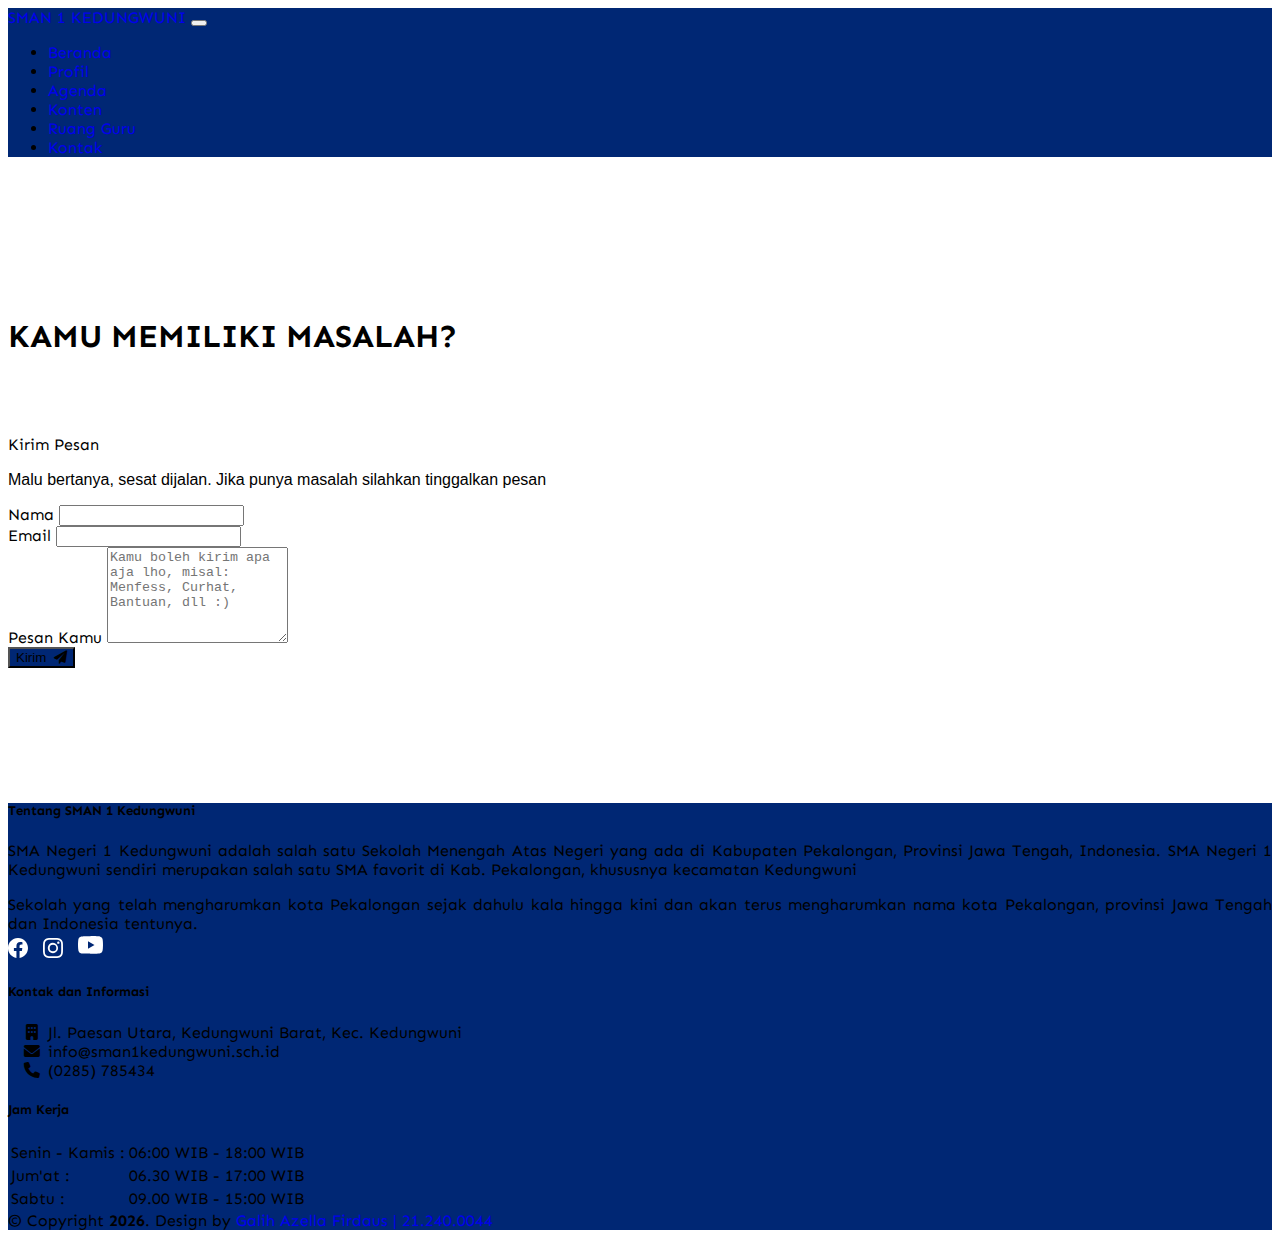
<file: kontak.html>
<!DOCTYPE html>
<html lang="en">

<head>
  <meta charset="utf-8" />
  <meta name="viewport" content="width=device-width, initial-scale=1" />
  <!-- Favicon -->
  <link rel="shortcut icon" href="img/logo/logo SMANDUNG.png" type="image/x-icon" />
  <!-- CSS -->
  <link href="css/style.css" rel="stylesheet" />
  <link rel="stylesheet" href="https://cdnjs.cloudflare.com/ajax/libs/font-awesome/6.0.0/css/all.min.css" />
  <!-- Font -->
  <link href="https://fonts.googleapis.com/css2?family=Poppins:wght@600&display=swap" rel="stylesheet" />
  <!-- Bootstrap CSS -->
  <link href="https://cdn.jsdelivr.net/npm/bootstrap@5.0.2/dist/css/bootstrap.min.css" rel="stylesheet"
    integrity="sha384-EVSTQN3/azprG1Anm3QDgpJLIm9Nao0Yz1ztcQTwFspd3yD65VohhpuuCOmLASjC" crossorigin="anonymous" />
  <!-- Fonts -->
  <link rel="preconnect" href="https://fonts.googleapis.com">
  <link rel="preconnect" href="https://fonts.gstatic.com" crossorigin>
  <link href="https://fonts.googleapis.com/css2?family=Sen:wght@400;700;800&display=swap" rel="stylesheet">

  <title>SMANDUNG Official Website</title>
</head>

<body style="font-family: 'Sen', sans-serif;">
  <!-- Navbar -->
  <nav class="navbar fixed-top navbar-expand-lg navbar-dark shadow-sm" style="background-color: #002774">
    <div class="container">
      <a class="navbar-brand fw-bold" href="/tugasakhir_webdesign/">SMAN 1 KEDUNGWUNI</a>
      <button class="navbar-toggler" type="button" data-bs-toggle="collapse" data-bs-target="#navbarNav"
        aria-controls="navbarNav" aria-expanded="false" aria-label="Toggle navigation">
        <span class="navbar-toggler-icon"></span>
      </button>
      <div class="collapse navbar-collapse" id="navbarNav">
        <ul class="navbar-nav ms-auto mb-2 mb-lg-0">
          <li class="nav-item"><a class="nav-link" aria-current="page" href="index.html">Beranda</a></li>
          <li class="nav-item"><a class="nav-link" href="profil.html">Profil</a></li>
          <li class="nav-item"><a class="nav-link" href="agenda.html">Agenda</a></li>
          <li class="nav-item"><a class="nav-link" href="konten.html">Konten</a></li>
          <li class="nav-item"><a class="nav-link" href="ruangguru.html">Ruang Guru</a></li>
          <li class="nav-item"><a class="nav-link active fw-bold" href="kontak.html">Kontak</a></li>
        </ul>
        </ul>
      </div>
    </div>
  </nav>
  <!-- Akhir Navbar -->

  <!-- Hero Section -->
  <div class="container kontak-judul ">
    <div class="row">
      <div class="col-md-6">
        <h1 class="fw-bold">KAMU MEMILIKI MASALAH?</h1>
        <div class="kontak-pesan">
          Kirim Pesan
          <p><span style="font-family: 'Segoe UI', Tahoma, Geneva, Verdana, sans-serif">Malu bertanya, sesat dijalan.
              Jika punya masalah silahkan tinggalkan pesan </span></p>
          <form>
            <div class="mt-5">
              <label for="name" class="form-label fw-bold">Nama</label>
              <input type="text" name="name" class="form-control" placeholder="" required />
            </div>
            <div class="mt-3">
              <label for="email" class="form-label fw-bold">Email</label>
              <input type="text" name="email" class="form-control" placeholder="" required />
            </div>
            <div class="mt-3 mb-3">
              <label for="message" class="form-label fw-bold">Pesan Kamu</label>
              <textarea name="message" cols="20" rows="6" class="form-control"
                placeholder="Kamu boleh kirim apa aja lho, misal: Menfess, Curhat, Bantuan, dll :)"></textarea>
            </div>
            <button class="btn text-white" style="background-color: #002774">Kirim &nbsp;<i
                class="fas fa-paper-plane"></i></button>
          </form>
        </div>
      </div>
    </div>
  </div>
  <!-- Akhir Hero Section -->

  <!-- Footer -->
  <div class="container-fluid-xl" style="margin-top: 15vh">
    <footer class="text-white" style="background-color: #002774" id="footer">
      <div class="container-fluid p-4">
        <div class="row mt-4">
          <div class="col-lg-4 col-md-12 mb-4 mb-md-0">
            <h5 class="text-uppercase text-center fw-bold mb-4">Tentang SMAN 1 Kedungwuni</h5>
            SMA Negeri 1 Kedungwuni adalah salah satu Sekolah Menengah Atas Negeri yang ada di Kabupaten Pekalongan,
            Provinsi Jawa Tengah, Indonesia. SMA Negeri 1 Kedungwuni sendiri merupakan salah satu SMA favorit di Kab.
            Pekalongan,
            khususnya kecamatan Kedungwuni
            <br />
            <p></p>
            Sekolah yang telah mengharumkan kota Pekalongan sejak dahulu kala hingga kini dan akan terus mengharumkan
            nama kota Pekalongan, provinsi Jawa Tengah dan Indonesia tentunya.

            <!-- Sosial Media -->
            <div class="mt-4">
              <!-- Facebook -->
              <a href="https://www.facebook.com/profile.php?id=100081993175766">
                <svg xmlns="http://www.w3.org/2000/svg" width="20" height="20" fill="white" class="bi bi-facebook"
                  viewBox="0 0 16 16" id="facebook">
                  <path
                    d="M16 8.049c0-4.446-3.582-8.05-8-8.05C3.58 0-.002 3.603-.002 8.05c0 4.017 2.926 7.347 6.75 7.951v-5.625h-2.03V8.05H6.75V6.275c0-2.017 1.195-3.131 3.022-3.131.876 0 1.791.157 1.791.157v1.98h-1.009c-.993 0-1.303.621-1.303 1.258v1.51h2.218l-.354 2.326H9.25V16c3.824-.604 6.75-3.934 6.75-7.951z" />
                </svg>
              </a>&nbsp;
              <!-- IG -->
              <a href="https://www.instagram.com/igers_smandung/">
                <svg xmlns="http://www.w3.org/2000/svg" width="20" height="20" fill="white" class="bi bi-instagram"
                  viewBox="0 0 16 16" id="instagram">
                  <path
                    d="M8 0C5.829 0 5.556.01 4.703.048 3.85.088 3.269.222 2.76.42a3.917 3.917 0 0 0-1.417.923A3.927 3.927 0 0 0 .42 2.76C.222 3.268.087 3.85.048 4.7.01 5.555 0 5.827 0 8.001c0 2.172.01 2.444.048 3.297.04.852.174 1.433.372 1.942.205.526.478.972.923 1.417.444.445.89.719 1.416.923.51.198 1.09.333 1.942.372C5.555 15.99 5.827 16 8 16s2.444-.01 3.298-.048c.851-.04 1.434-.174 1.943-.372a3.916 3.916 0 0 0 1.416-.923c.445-.445.718-.891.923-1.417.197-.509.332-1.09.372-1.942C15.99 10.445 16 10.173 16 8s-.01-2.445-.048-3.299c-.04-.851-.175-1.433-.372-1.941a3.926 3.926 0 0 0-.923-1.417A3.911 3.911 0 0 0 13.24.42c-.51-.198-1.092-.333-1.943-.372C10.443.01 10.172 0 7.998 0h.003zm-.717 1.442h.718c2.136 0 2.389.007 3.232.046.78.035 1.204.166 1.486.275.373.145.64.319.92.599.28.28.453.546.598.92.11.281.24.705.275 1.485.039.843.047 1.096.047 3.231s-.008 2.389-.047 3.232c-.035.78-.166 1.203-.275 1.485a2.47 2.47 0 0 1-.599.919c-.28.28-.546.453-.92.598-.28.11-.704.24-1.485.276-.843.038-1.096.047-3.232.047s-2.39-.009-3.233-.047c-.78-.036-1.203-.166-1.485-.276a2.478 2.478 0 0 1-.92-.598 2.48 2.48 0 0 1-.6-.92c-.109-.281-.24-.705-.275-1.485-.038-.843-.046-1.096-.046-3.233 0-2.136.008-2.388.046-3.231.036-.78.166-1.204.276-1.486.145-.373.319-.64.599-.92.28-.28.546-.453.92-.598.282-.11.705-.24 1.485-.276.738-.034 1.024-.044 2.515-.045v.002zm4.988 1.328a.96.96 0 1 0 0 1.92.96.96 0 0 0 0-1.92zm-4.27 1.122a4.109 4.109 0 1 0 0 8.217 4.109 4.109 0 0 0 0-8.217zm0 1.441a2.667 2.667 0 1 1 0 5.334 2.667 2.667 0 0 1 0-5.334z" />
                </svg>
              </a>&nbsp;
              <!-- YT -->
              <a href="https://www.youtube.com/@Smandung">
                <svg xmlns="http://www.w3.org/2000/svg" width="25" height="25" fill="white" class="bi bi-youtube"
                  viewBox="0 0 16 16" id="youtube">
                  <path
                    d="M8.051 1.999h.089c.822.003 4.987.033 6.11.335a2.01 2.01 0 0 1 1.415 1.42c.101.38.172.883.22 1.402l.01.104.022.26.008.104c.065.914.073 1.77.074 1.957v.075c-.001.194-.01 1.108-.082 2.06l-.008.105-.009.104c-.05.572-.124 1.14-.235 1.558a2.007 2.007 0 0 1-1.415 1.42c-1.16.312-5.569.334-6.18.335h-.142c-.309 0-1.587-.006-2.927-.052l-.17-.006-.087-.004-.171-.007-.171-.007c-1.11-.049-2.167-.128-2.654-.26a2.007 2.007 0 0 1-1.415-1.419c-.111-.417-.185-.986-.235-1.558L.09 9.82l-.008-.104A31.4 31.4 0 0 1 0 7.68v-.123c.002-.215.01-.958.064-1.778l.007-.103.003-.052.008-.104.022-.26.01-.104c.048-.519.119-1.023.22-1.402a2.007 2.007 0 0 1 1.415-1.42c.487-.13 1.544-.21 2.654-.26l.17-.007.172-.006.086-.003.171-.007A99.788 99.788 0 0 1 7.858 2h.193zM6.4 5.209v4.818l4.157-2.408L6.4 5.209z" />
                </svg>
              </a>
            </div>
            <!-- Akhir Sosial Media -->
          </div>

          <!-- Kontak dan Info -->
          <div class="col-lg-4 col-md-6 mb-4 mb-md-0">
            <h5 class="text-uppercase text-center fw-bold ml-4 pb-1">Kontak dan Informasi</h5>
            <ul class="fa-ul">
              <li class="mb-3">
                <span class="fa-li"><i class="fas fa-building"></i></span><span class="ms-2">Jl. Paesan Utara,
                  Kedungwuni Barat, Kec. Kedungwuni</span>
              </li>
              <li class="mb-3">
                <span class="fa-li"><i class="fas fa-envelope"></i></span><span
                  class="ms-2">info@sman1kedungwuni.sch.id</span>
              </li>
              <li class="mb-3">
                <span class="fa-li"><i class="fas fa-phone"></i></span><span class="ms-2">(0285) 785434</span>
              </li>
            </ul>
          </div>
          <!-- Akhir Kontak dan Info -->

          <!-- Jam Operasional -->
          <div class="col-lg-4 col-md-6 mb-4 mb-md-0">
            <h5 class="text-uppercase text-center fw-bold mb-4">Jam Kerja</h5>

            <table class="table text-center text-white">
              <tbody class="font-weight-normal">
                <tr>
                  <td>Senin - Kamis :</td>
                  <td>06:00 WIB - 18:00 WIB</td>
                </tr>
                <tr>
                  <td>Jum'at :</td>
                  <td>06.30 WIB - 17:00 WIB</td>
                </tr>
                <tr>
                  <td>Sabtu :</td>
                  <td>09.00 WIB - 15:00 WIB</td>
                </tr>
              </tbody>
            </table>
          </div>
          <!-- Akhir Jam Operasional -->
        </div>
      </div>

      <!-- Copyright -->
      <div class="text-center bg-dark p-3">
        &copy; Copyright <strong><span id="year"></span></strong>. Design by
        <a class="text-white fw-bold" href="https://www.instagram.com/aautoruns/">Galih Azella Firdaus | 21.240.0044</a>
      </div>
      <!-- End Copyright -->
    </footer>
  </div>
  <!-- Akhir Footer -->

  <script src="https://cdn.jsdelivr.net/npm/bootstrap@5.3.0-alpha1/dist/js/bootstrap.bundle.min.js"
    integrity="sha384-w76AqPfDkMBDXo30jS1Sgez6pr3x5MlQ1ZAGC+nuZB+EYdgRZgiwxhTBTkF7CXvN"
    crossorigin="anonymous"></script>

  <!-- Year Change -->
  <script>
    const year = document.getElementById("year");
    year.textContent = new Date().getFullYear();
  </script>

  <!-- Timestamp -->
  <script>
    var myDate = new Date();
    var hrs = myDate.getHours();
    var greet;

    if (hrs < 12)
      greet = 'Selamat Pagi';
    else if (hrs >= 12 && hrs <= 15)
      greet = 'Selamat Siang';
    else if (hrs >= 15 && hrs <= 18)
      greet = 'Selamat Sore';
    else if (hrs >= 18 && hrs <= 24)
      greet = 'Selamat Malam';
    document.getElementById('greetings').innerHTML = '<b>' + greet + '</b>';
  </script>

</body>

</html>
</file>
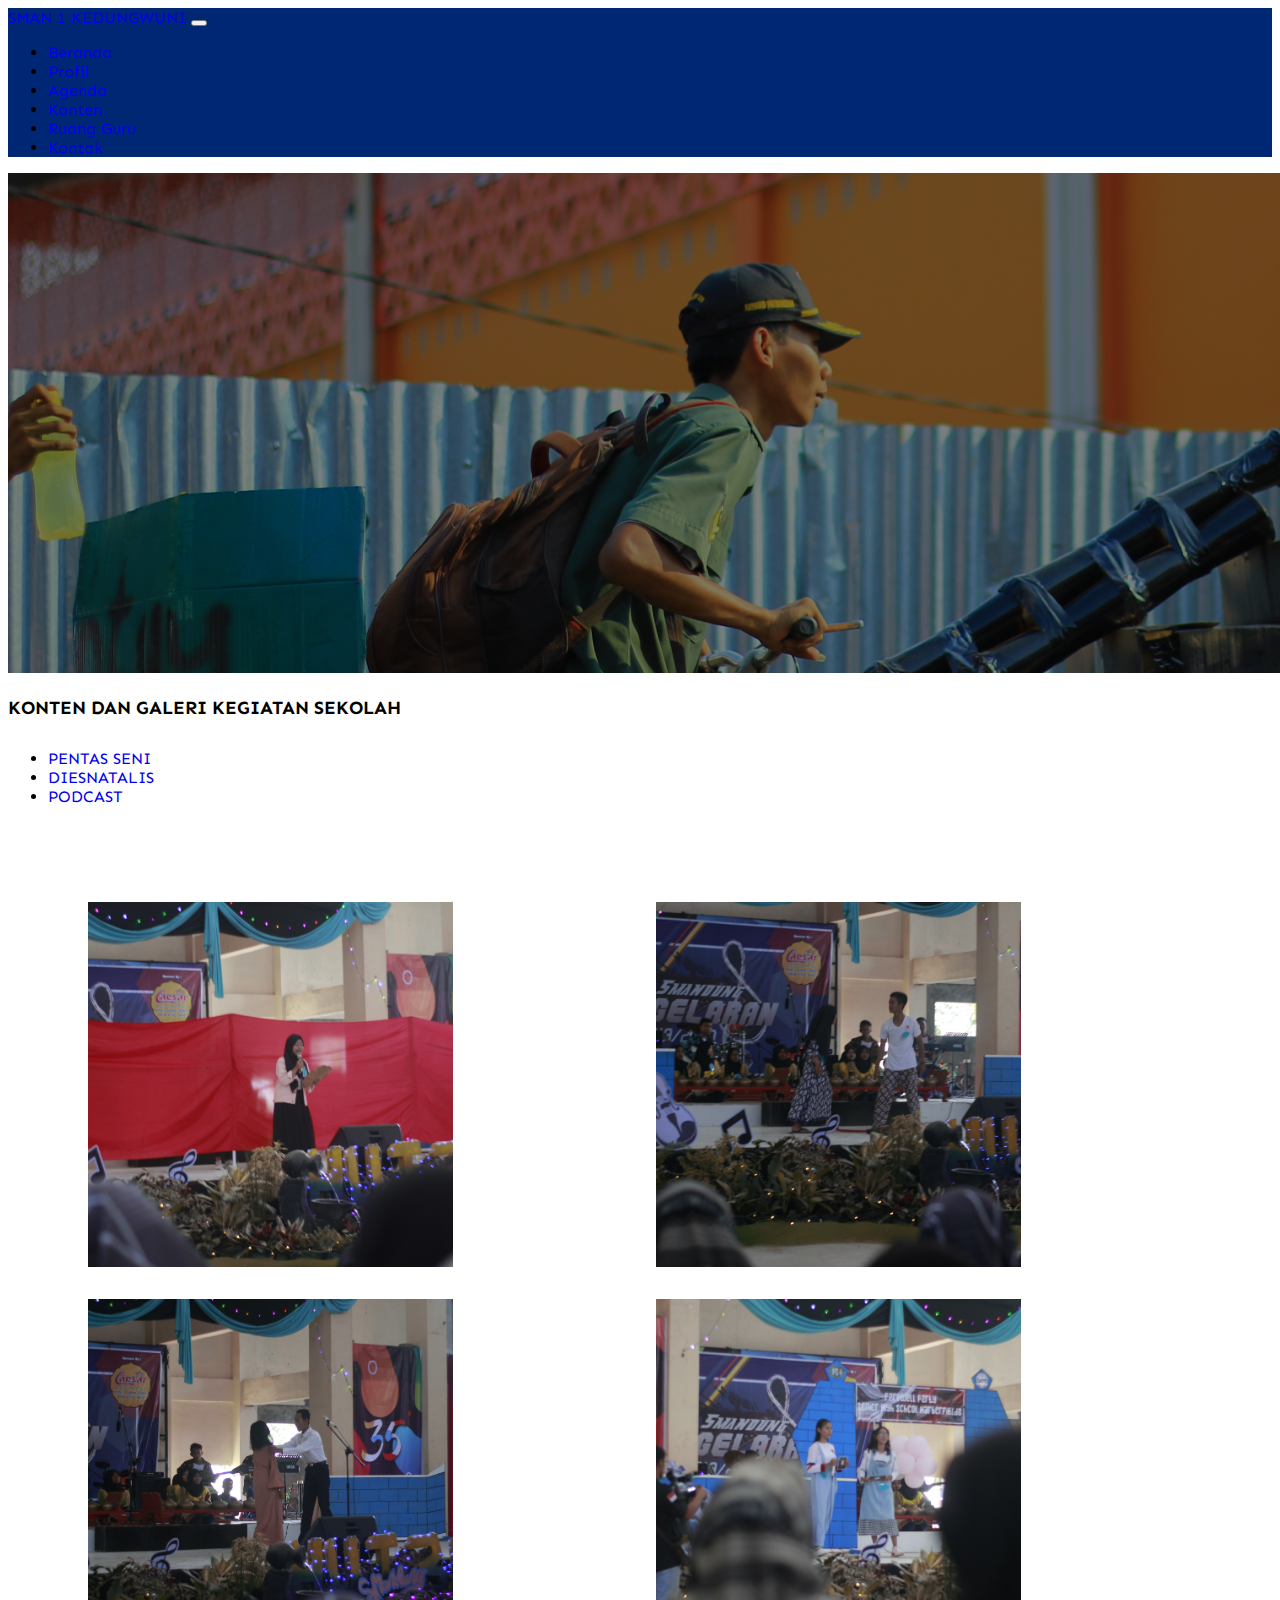
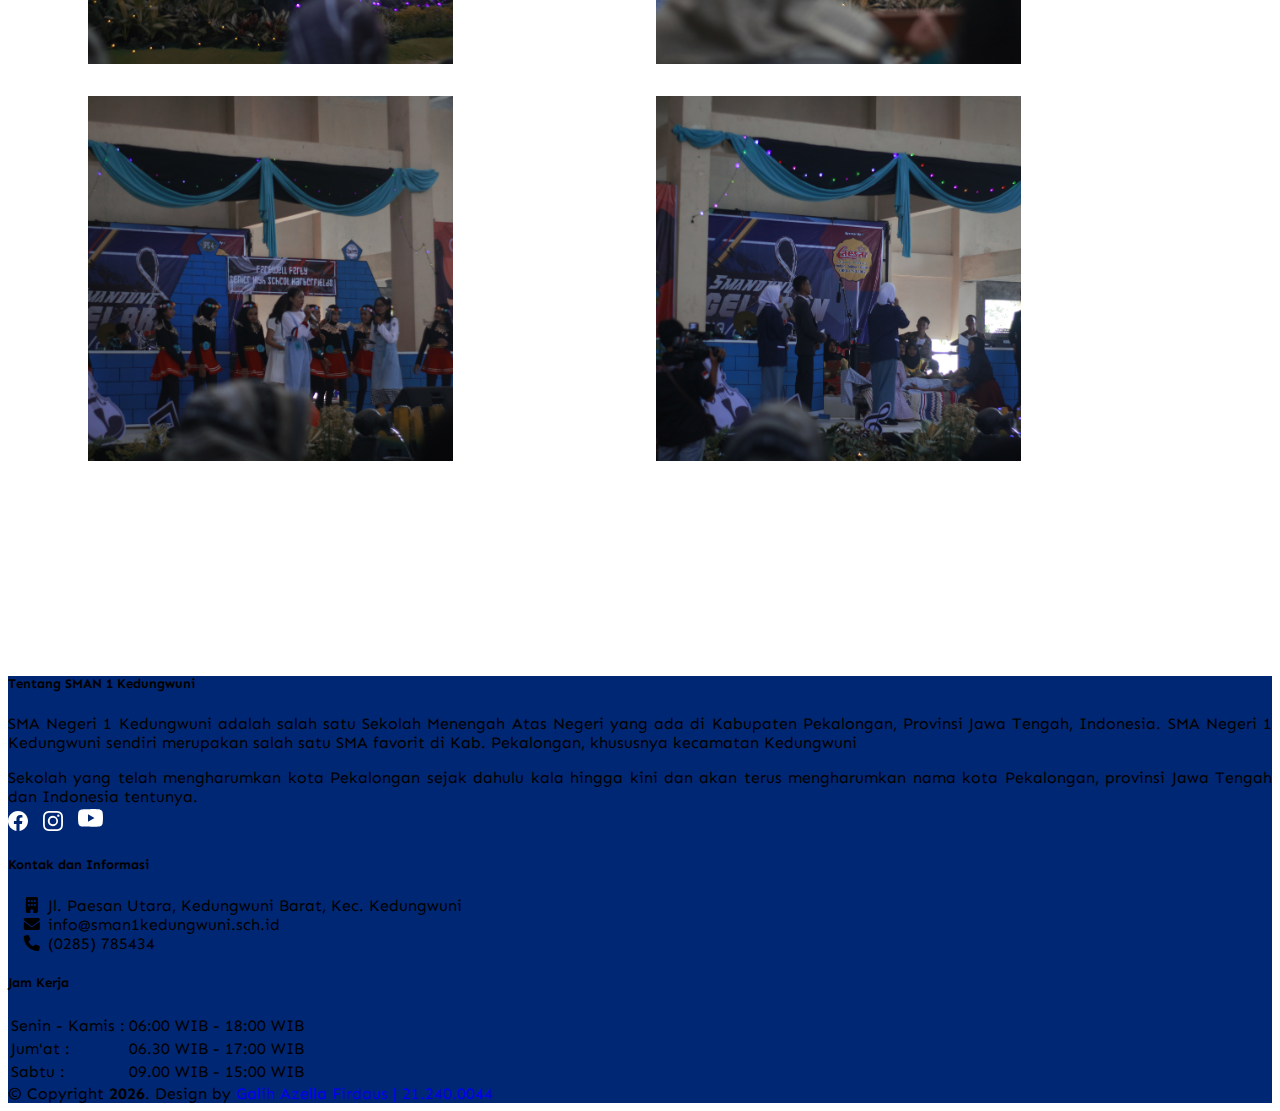
<file: konten.html>
<!DOCTYPE html>
<html lang="en">

<head>
  <meta charset="utf-8" />
  <meta name="viewport" content="width=device-width, initial-scale=1" />
  <!-- Favicon -->
  <link rel="shortcut icon" href="img/logo/logo SMANDUNG.png" type="image/x-icon" />
  <!-- CSS -->
  <link href="css/style.css" rel="stylesheet" />
  <link rel="stylesheet" href="https://cdnjs.cloudflare.com/ajax/libs/font-awesome/6.0.0/css/all.min.css" />
  <!-- Font -->
  <link href="https://fonts.googleapis.com/css2?family=Poppins:wght@600&display=swap" rel="stylesheet" />
  <!-- Bootstrap CSS -->
  <link href="https://cdn.jsdelivr.net/npm/bootstrap@5.0.2/dist/css/bootstrap.min.css" rel="stylesheet"
    integrity="sha384-EVSTQN3/azprG1Anm3QDgpJLIm9Nao0Yz1ztcQTwFspd3yD65VohhpuuCOmLASjC" crossorigin="anonymous" />
  <!-- Fonts -->
  <link rel="preconnect" href="https://fonts.googleapis.com">
  <link rel="preconnect" href="https://fonts.gstatic.com" crossorigin>
  <link href="https://fonts.googleapis.com/css2?family=Sen:wght@400;700;800&display=swap" rel="stylesheet">

  <title>SMANDUNG Official Website</title>
</head>

<body style="font-family: 'Sen', sans-serif;">
  <!-- Navbar -->
  <nav class="navbar fixed-top navbar-expand-lg navbar-dark shadow-sm" style="background-color: #002774">
    <div class="container">
      <a class="navbar-brand fw-bold" href="/tugasakhir_webdesign/">SMAN 1 KEDUNGWUNI</a>
      <button class="navbar-toggler" type="button" data-bs-toggle="collapse" data-bs-target="#navbarNav"
        aria-controls="navbarNav" aria-expanded="false" aria-label="Toggle navigation">
        <span class="navbar-toggler-icon"></span>
      </button>
      <div class="collapse navbar-collapse" id="navbarNav">
        <ul class="navbar-nav ms-auto mb-2 mb-lg-0">
          <li class="nav-item"><a class="nav-link" aria-current="page" href="index.html">Beranda</a></li>
          <li class="nav-item"><a class="nav-link" href="profil.html">Profil</a></li>
          <li class="nav-item"><a class="nav-link" href="agenda.html">Agenda</a></li>
          <li class="nav-item"><a class="nav-link active fw-bold" href="konten.html">Konten</a></li>
          <li class="nav-item"><a class="nav-link" href="ruangguru.html">Ruang Guru</a></li>
          <li class="nav-item"><a class="nav-link" href="kontak.html">Kontak</a></li>
        </ul>
        </ul>
      </div>
    </div>
  </nav>
  <!-- Akhir Navbar -->

  <!-- Carousel Header -->
  <main>
    <div id="myCarousel" class="carousel slide" data-bs-ride="carousel">
      <div class="carousel-inner">
        <div class="carousel-item active">
          <img class="bd-placeholder-img" src="img/header/Header-Konten.png"></img>
          <div class="container">
            <div class="carousel-caption text-start">
              <h3 class="mt-5 fw-bold">KONTEN DAN GALERI KEGIATAN SEKOLAH</h3>
            </div>
          </div>
        </div>
      </div>
    </div>
  </main>
  <!-- End Carousel Header -->

  <!-- Navigation -->
  <div class="tab-md">
    <ul class="nav nav-pills justify-content-center mt-5">
      <li class="nav-item">
        <a class="nav-link bg-dark active fw-bold" aria-current="page" href="#">PENTAS SENI</a>
      </li>
      <li class="nav-item">
        <a class="nav-link text-dark" href="diesnatalis.html">DIESNATALIS</a>
      </li>
      <li class="nav-item">
        <a class="nav-link text-dark" href="podcast.html">PODCAST</a>
      </li>
    </ul>
  </div>
  <!-- Akhir Navigation -->

  <!-- Page Content -->
  <div class="container">
    <div class="row">
      <div class="gallery">
        <div class="gallery-item shadow">
          <img class="gallery-image" src="img/pensi/pensi (1).jpg" alt="pensi">
        </div>
        <div class=" gallery-item shadow">
          <img class="gallery-image" src="img/pensi/pensi (2).jpg" alt="pensi">
        </div>
        <div class="gallery-item shadow">
          <img class="gallery-image" src="img/pensi/pensi (3).jpg" alt="pensi">
        </div>
        <div class="gallery-item shadow">
          <img class="gallery-image" src="img/pensi/pensi (4).jpg" alt="pensi">
        </div>
        <div class="gallery-item shadow">
          <img class="gallery-image" src="img/pensi/pensi (5).jpg" alt="pensi">
        </div>
        <div class="gallery-item shadow">
          <img class="gallery-image" src="img/pensi/pensi (6).jpg" alt="pensi">
        </div>
      </div>
    </div>
  </div>

  <!-- Footer -->
  <div class="container-fluid-xl" style="margin-top: 15vh">
    <footer class="text-white" style="background-color: #002774" id="footer">
      <div class="container-fluid p-4">
        <div class="row mt-4">
          <div class="col-lg-4 col-md-12 mb-4 mb-md-0">
            <h5 class="text-uppercase text-center fw-bold mb-4">Tentang SMAN 1 Kedungwuni</h5>
            SMA Negeri 1 Kedungwuni adalah salah satu Sekolah Menengah Atas Negeri yang ada di Kabupaten Pekalongan,
            Provinsi Jawa Tengah, Indonesia. SMA Negeri 1 Kedungwuni sendiri merupakan salah satu SMA favorit di Kab.
            Pekalongan,
            khususnya kecamatan Kedungwuni
            <br />
            <p></p>
            Sekolah yang telah mengharumkan kota Pekalongan sejak dahulu kala hingga kini dan akan terus mengharumkan
            nama kota Pekalongan, provinsi Jawa Tengah dan Indonesia tentunya.

            <!-- Sosial Media -->
            <div class="mt-4">
              <!-- Facebook -->
              <a href="https://www.facebook.com/profile.php?id=100081993175766">
                <svg xmlns="http://www.w3.org/2000/svg" width="20" height="20" fill="white" class="bi bi-facebook"
                  viewBox="0 0 16 16" id="facebook">
                  <path
                    d="M16 8.049c0-4.446-3.582-8.05-8-8.05C3.58 0-.002 3.603-.002 8.05c0 4.017 2.926 7.347 6.75 7.951v-5.625h-2.03V8.05H6.75V6.275c0-2.017 1.195-3.131 3.022-3.131.876 0 1.791.157 1.791.157v1.98h-1.009c-.993 0-1.303.621-1.303 1.258v1.51h2.218l-.354 2.326H9.25V16c3.824-.604 6.75-3.934 6.75-7.951z" />
                </svg>
              </a>&nbsp;
              <!-- IG -->
              <a href="https://www.instagram.com/igers_smandung/">
                <svg xmlns="http://www.w3.org/2000/svg" width="20" height="20" fill="white" class="bi bi-instagram"
                  viewBox="0 0 16 16" id="instagram">
                  <path
                    d="M8 0C5.829 0 5.556.01 4.703.048 3.85.088 3.269.222 2.76.42a3.917 3.917 0 0 0-1.417.923A3.927 3.927 0 0 0 .42 2.76C.222 3.268.087 3.85.048 4.7.01 5.555 0 5.827 0 8.001c0 2.172.01 2.444.048 3.297.04.852.174 1.433.372 1.942.205.526.478.972.923 1.417.444.445.89.719 1.416.923.51.198 1.09.333 1.942.372C5.555 15.99 5.827 16 8 16s2.444-.01 3.298-.048c.851-.04 1.434-.174 1.943-.372a3.916 3.916 0 0 0 1.416-.923c.445-.445.718-.891.923-1.417.197-.509.332-1.09.372-1.942C15.99 10.445 16 10.173 16 8s-.01-2.445-.048-3.299c-.04-.851-.175-1.433-.372-1.941a3.926 3.926 0 0 0-.923-1.417A3.911 3.911 0 0 0 13.24.42c-.51-.198-1.092-.333-1.943-.372C10.443.01 10.172 0 7.998 0h.003zm-.717 1.442h.718c2.136 0 2.389.007 3.232.046.78.035 1.204.166 1.486.275.373.145.64.319.92.599.28.28.453.546.598.92.11.281.24.705.275 1.485.039.843.047 1.096.047 3.231s-.008 2.389-.047 3.232c-.035.78-.166 1.203-.275 1.485a2.47 2.47 0 0 1-.599.919c-.28.28-.546.453-.92.598-.28.11-.704.24-1.485.276-.843.038-1.096.047-3.232.047s-2.39-.009-3.233-.047c-.78-.036-1.203-.166-1.485-.276a2.478 2.478 0 0 1-.92-.598 2.48 2.48 0 0 1-.6-.92c-.109-.281-.24-.705-.275-1.485-.038-.843-.046-1.096-.046-3.233 0-2.136.008-2.388.046-3.231.036-.78.166-1.204.276-1.486.145-.373.319-.64.599-.92.28-.28.546-.453.92-.598.282-.11.705-.24 1.485-.276.738-.034 1.024-.044 2.515-.045v.002zm4.988 1.328a.96.96 0 1 0 0 1.92.96.96 0 0 0 0-1.92zm-4.27 1.122a4.109 4.109 0 1 0 0 8.217 4.109 4.109 0 0 0 0-8.217zm0 1.441a2.667 2.667 0 1 1 0 5.334 2.667 2.667 0 0 1 0-5.334z" />
                </svg>
              </a>&nbsp;
              <!-- YT -->
              <a href="https://www.youtube.com/@Smandung">
                <svg xmlns="http://www.w3.org/2000/svg" width="25" height="25" fill="white" class="bi bi-youtube"
                  viewBox="0 0 16 16" id="youtube">
                  <path
                    d="M8.051 1.999h.089c.822.003 4.987.033 6.11.335a2.01 2.01 0 0 1 1.415 1.42c.101.38.172.883.22 1.402l.01.104.022.26.008.104c.065.914.073 1.77.074 1.957v.075c-.001.194-.01 1.108-.082 2.06l-.008.105-.009.104c-.05.572-.124 1.14-.235 1.558a2.007 2.007 0 0 1-1.415 1.42c-1.16.312-5.569.334-6.18.335h-.142c-.309 0-1.587-.006-2.927-.052l-.17-.006-.087-.004-.171-.007-.171-.007c-1.11-.049-2.167-.128-2.654-.26a2.007 2.007 0 0 1-1.415-1.419c-.111-.417-.185-.986-.235-1.558L.09 9.82l-.008-.104A31.4 31.4 0 0 1 0 7.68v-.123c.002-.215.01-.958.064-1.778l.007-.103.003-.052.008-.104.022-.26.01-.104c.048-.519.119-1.023.22-1.402a2.007 2.007 0 0 1 1.415-1.42c.487-.13 1.544-.21 2.654-.26l.17-.007.172-.006.086-.003.171-.007A99.788 99.788 0 0 1 7.858 2h.193zM6.4 5.209v4.818l4.157-2.408L6.4 5.209z" />
                </svg>
              </a>
            </div>
            <!-- Akhir Sosial Media -->
          </div>

          <!-- Kontak dan Info -->
          <div class="col-lg-4 col-md-6 mb-4 mb-md-0">
            <h5 class="text-uppercase text-center fw-bold ml-4 pb-1">Kontak dan Informasi</h5>
            <ul class="fa-ul">
              <li class="mb-3">
                <span class="fa-li"><i class="fas fa-building"></i></span><span class="ms-2">Jl. Paesan Utara,
                  Kedungwuni Barat, Kec. Kedungwuni</span>
              </li>
              <li class="mb-3">
                <span class="fa-li"><i class="fas fa-envelope"></i></span><span
                  class="ms-2">info@sman1kedungwuni.sch.id</span>
              </li>
              <li class="mb-3">
                <span class="fa-li"><i class="fas fa-phone"></i></span><span class="ms-2">(0285) 785434</span>
              </li>
            </ul>
          </div>
          <!-- Akhir Kontak dan Info -->

          <!-- Jam Operasional -->
          <div class="col-lg-4 col-md-6 mb-4 mb-md-0">
            <h5 class="text-uppercase text-center fw-bold mb-4">Jam Kerja</h5>

            <table class="table text-center text-white">
              <tbody class="font-weight-normal">
                <tr>
                  <td>Senin - Kamis :</td>
                  <td>06:00 WIB - 18:00 WIB</td>
                </tr>
                <tr>
                  <td>Jum'at :</td>
                  <td>06.30 WIB - 17:00 WIB</td>
                </tr>
                <tr>
                  <td>Sabtu :</td>
                  <td>09.00 WIB - 15:00 WIB</td>
                </tr>
              </tbody>
            </table>
          </div>
          <!-- Akhir Jam Operasional -->
        </div>
      </div>

      <!-- Copyright -->
      <div class="text-center bg-dark p-3">
        &copy; Copyright <strong><span id="year"></span></strong>. Design by
        <a class="text-white fw-bold" href="https://www.instagram.com/aautoruns/">Galih Azella Firdaus | 21.240.0044</a>
      </div>
      <!-- End Copyright -->
    </footer>
  </div>
  <!-- Akhir Footer -->

  <script src="https://cdn.jsdelivr.net/npm/bootstrap@5.3.0-alpha1/dist/js/bootstrap.bundle.min.js"
    integrity="sha384-w76AqPfDkMBDXo30jS1Sgez6pr3x5MlQ1ZAGC+nuZB+EYdgRZgiwxhTBTkF7CXvN"
    crossorigin="anonymous"></script>

  <!-- Year Change -->
  <script>
    const year = document.getElementById("year");
    year.textContent = new Date().getFullYear();
  </script>

  <!-- Timestamp -->
  <script>
    var myDate = new Date();
    var hrs = myDate.getHours();
    var greet;

    if (hrs < 12)
      greet = 'Selamat Pagi';
    else if (hrs >= 12 && hrs <= 15)
      greet = 'Selamat Siang';
    else if (hrs >= 15 && hrs <= 18)
      greet = 'Selamat Sore';
    else if (hrs >= 18 && hrs <= 24)
      greet = 'Selamat Malam';
    document.getElementById('greetings').innerHTML = '<b>' + greet + '</b>';
  </script>

</body>

</html>
</file>
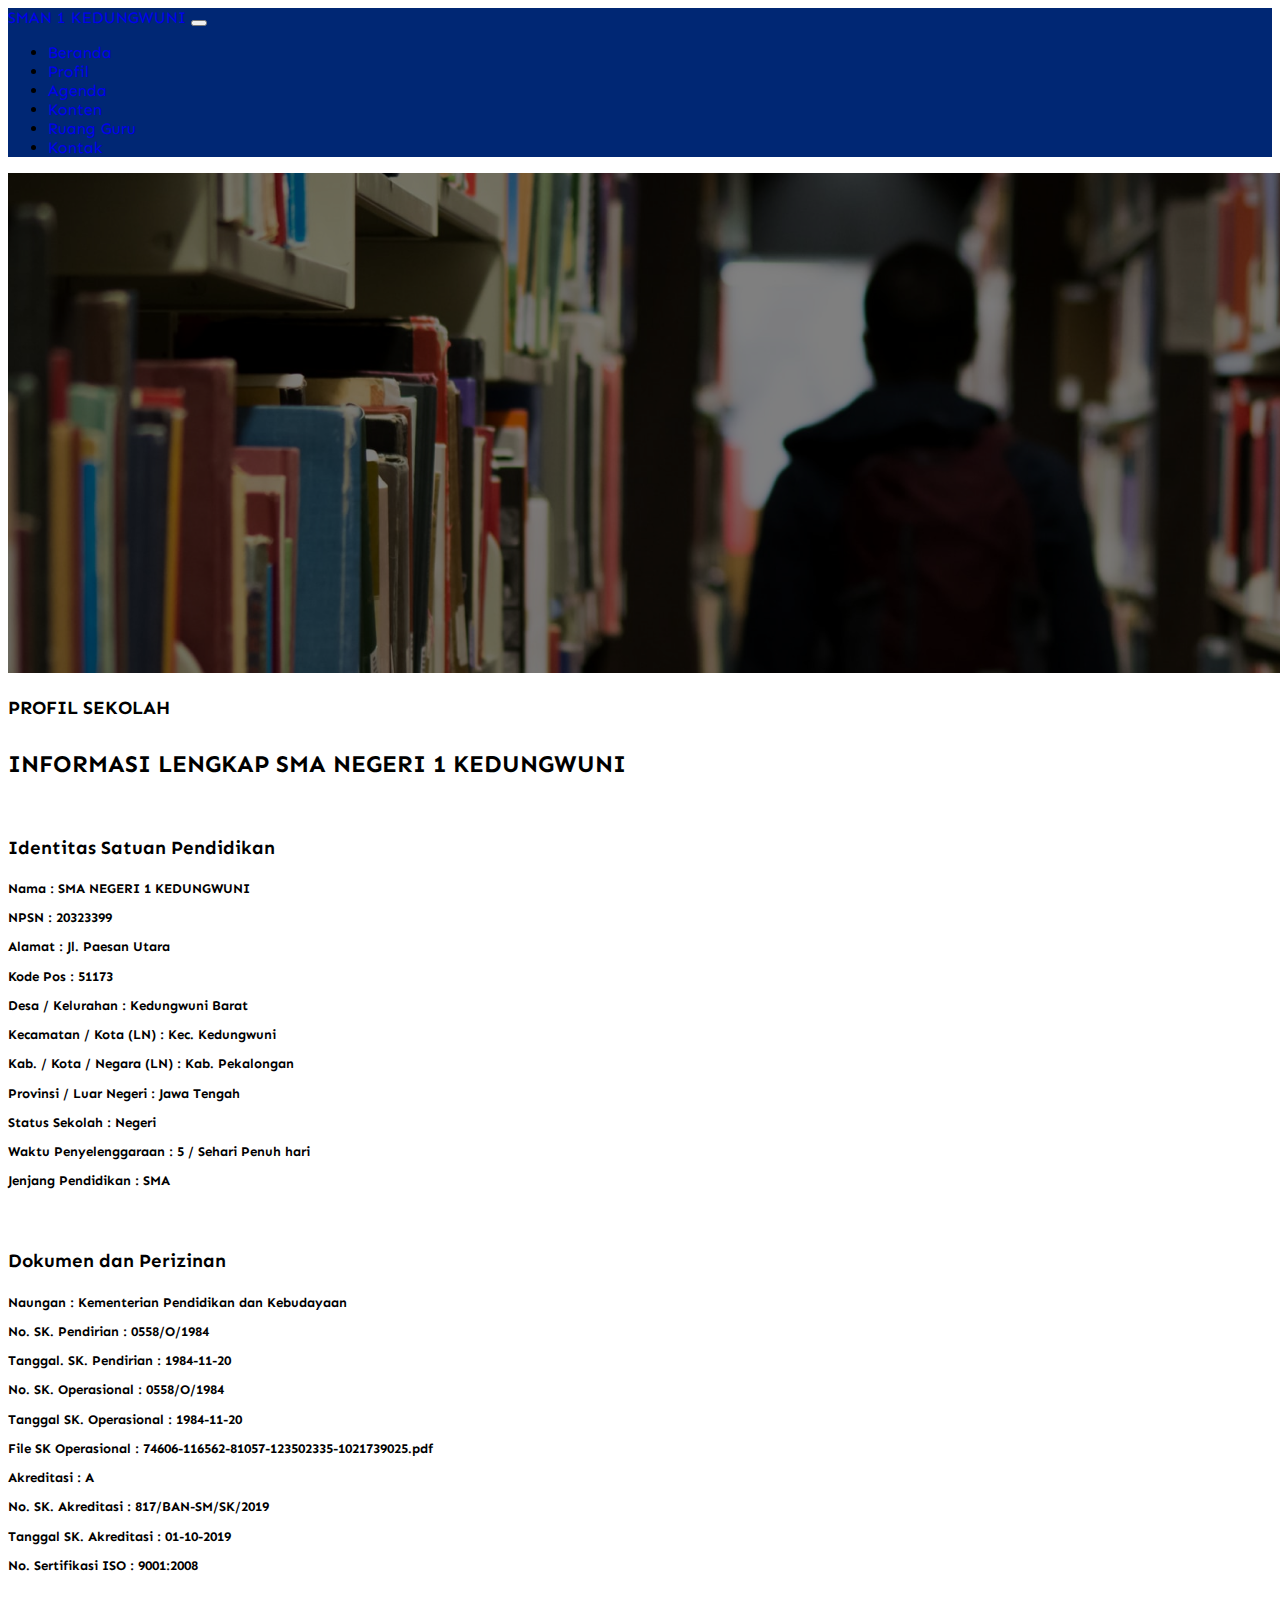
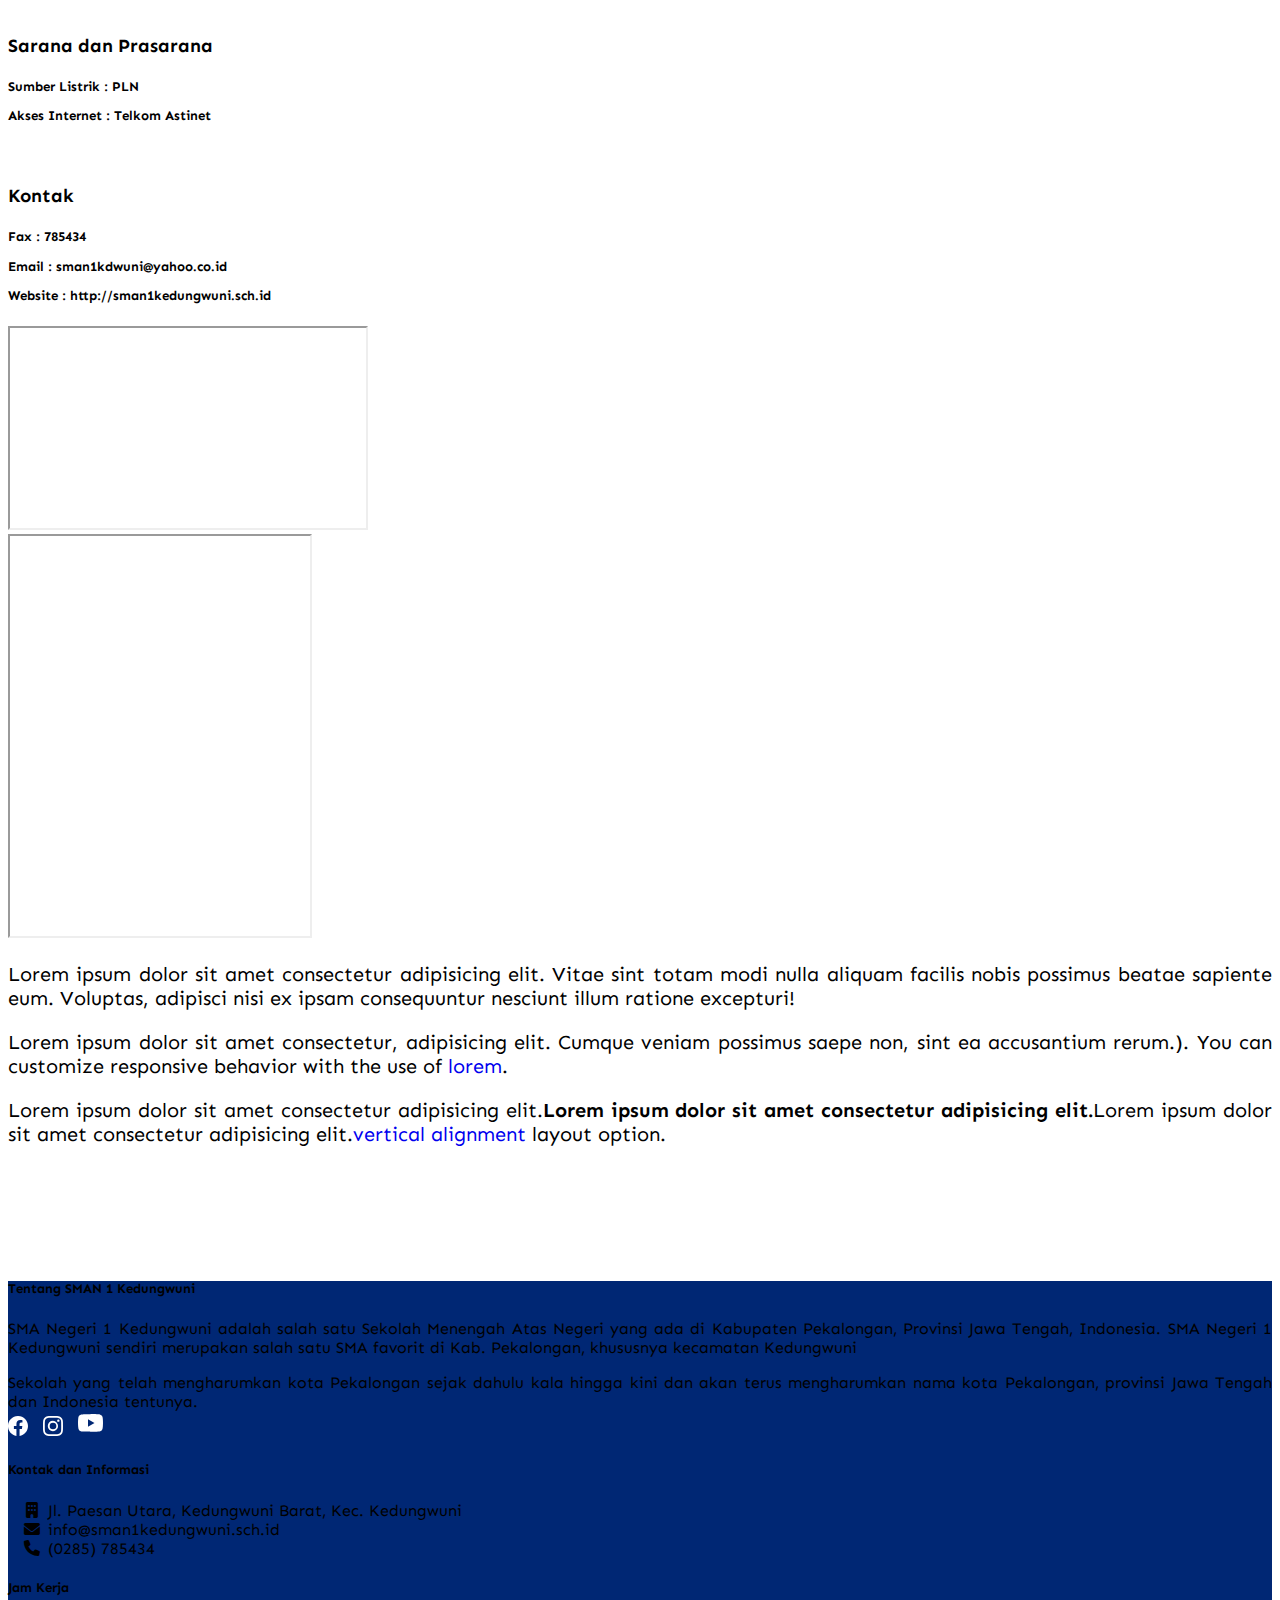
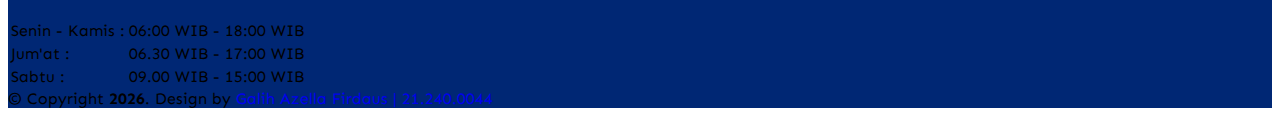
<file: profil.html>
<!DOCTYPE html>
<html lang="en">

<head>
  <meta charset="utf-8" />
  <meta name="viewport" content="width=device-width, initial-scale=1" />
  <!-- Favicon -->
  <link rel="shortcut icon" href="img/logo/logo SMANDUNG.png" type="image/x-icon" />
  <!-- CSS -->
  <link href="css/style.css" rel="stylesheet" />
  <link rel="stylesheet" href="https://cdnjs.cloudflare.com/ajax/libs/font-awesome/6.0.0/css/all.min.css" />
  <!-- Font -->
  <link href="https://fonts.googleapis.com/css2?family=Poppins:wght@600&display=swap" rel="stylesheet" />
  <!-- Bootstrap CSS -->
  <link href="https://cdn.jsdelivr.net/npm/bootstrap@5.0.2/dist/css/bootstrap.min.css" rel="stylesheet"
    integrity="sha384-EVSTQN3/azprG1Anm3QDgpJLIm9Nao0Yz1ztcQTwFspd3yD65VohhpuuCOmLASjC" crossorigin="anonymous" />
  <!-- Fonts -->
  <link rel="preconnect" href="https://fonts.googleapis.com">
  <link rel="preconnect" href="https://fonts.gstatic.com" crossorigin>
  <link href="https://fonts.googleapis.com/css2?family=Sen:wght@400;700;800&display=swap" rel="stylesheet">

  <title>SMANDUNG Official Website</title>
</head>

<body style="font-family: 'Sen', sans-serif;">
  <!-- Navbar -->
  <nav class="navbar fixed-top navbar-expand-lg navbar-dark shadow-sm" style="background-color: #002774">
    <div class="container">
      <a class="navbar-brand fw-bold" href="/tugasakhir_webdesign/">SMAN 1 KEDUNGWUNI</a>
      <button class="navbar-toggler" type="button" data-bs-toggle="collapse" data-bs-target="#navbarNav"
        aria-controls="navbarNav" aria-expanded="false" aria-label="Toggle navigation">
        <span class="navbar-toggler-icon"></span>
      </button>
      <div class="collapse navbar-collapse" id="navbarNav">
        <ul class="navbar-nav ms-auto">
          <li class="nav-item"><a class="nav-link" href="index.html">Beranda</a></li>
          <li class="nav-item fw-bold"><a class="nav-link active" href="#">Profil</a></li>
          <li class="nav-item"><a class="nav-link" href="agenda.html">Agenda</a></li>
          <li class="nav-item"><a class="nav-link" href="konten.html">Konten</a></li>
          <li class="nav-item"><a class="nav-link" href="ruangguru.html">Ruang Guru</a></li>
          <li class="nav-item"><a class="nav-link" href="kontak.html">Kontak</a></li>
        </ul>
      </div>
    </div>
  </nav>
  <!-- Akhir Navbar -->

  <!-- Carousel Header -->
  <main>
    <div id="myCarousel" class="carousel slide" data-bs-ride="carousel">
      <div class="carousel-inner">
        <div class="carousel-item active">
          <img class="bd-placeholder-img" src="img/header/Header-Profil.png"></img>
          <div class="container">
            <div class="carousel-caption text-start">
              <h3 class="mt-5 fw-bold">PROFIL SEKOLAH</h3>
            </div>
          </div>
        </div>
      </div>
    </div>
  </main>
  <!-- End Carousel Header -->

  <div class="container">
    <div class="row">
      <div class="col-md-8">
        <h2 class="fw-bold">INFORMASI LENGKAP SMA NEGERI 1 KEDUNGWUNI</h2>
        <br>
        <h3 class="text-primary fw-bold">Identitas Satuan Pendidikan</h3>
        <h5>
          <p>Nama : SMA NEGERI 1 KEDUNGWUNI</p>
          <p>NPSN : 20323399</p>
          <p>Alamat : Jl. Paesan Utara</p>
          <p>Kode Pos : 51173</p>
          <p>Desa / Kelurahan : Kedungwuni Barat</p>
          <p>Kecamatan / Kota (LN) : Kec. Kedungwuni</p>
          <p>Kab. / Kota / Negara (LN) : Kab. Pekalongan</p>
          <p>Provinsi / Luar Negeri : Jawa Tengah</p>
          <p>Status Sekolah : Negeri</p>
          <p>Waktu Penyelenggaraan : 5 / Sehari Penuh hari</p>
          <p>Jenjang Pendidikan : SMA</p>
        </h5>
        <br />
        <h3 class="text-primary fw-bold">Dokumen dan Perizinan</h3>
        <h5>
          <p>Naungan : Kementerian Pendidikan dan Kebudayaan</p>
          <p>No. SK. Pendirian : 0558/O/1984</p>
          <p>Tanggal. SK. Pendirian : 1984-11-20</p>
          <p>No. SK. Operasional : 0558/O/1984</p>
          <p>Tanggal SK. Operasional : 1984-11-20</p>
          <p>File SK Operasional : 74606-116562-81057-123502335-1021739025.pdf</p>
          <p>Akreditasi : A</p>
          <p>No. SK. Akreditasi : 817/BAN-SM/SK/2019</p>
          <p>Tanggal SK. Akreditasi : 01-10-2019</p>
          <p>No. Sertifikasi ISO : 9001:2008</p>
          <p></p>
        </h5>
        <br />
        <h3 class="text-primary fw-bold">Sarana dan Prasarana</h3>
        <h5>
          <p>Sumber Listrik : PLN</p>
          <p>Akses Internet : Telkom Astinet</p>
          <p></p>
        </h5>
        <br />
        <h3 class="text-primary fw-bold">Kontak</h3>
        <h5>
          <p>Fax : 785434</p>
          <p>Email : sman1kdwuni@yahoo.co.id</p>
          <p>Website : http://sman1kedungwuni.sch.id</p>
        </h5>
      </div>
      <!-- PV YouTube -->
      <div class="col-md-4" width="300px">
        <iframe width="356" height="200" src="https://www.youtube.com/embed/hF7iN4bvvkQ?start=939autoplay=1&mute=1">
        </iframe>
      </div>
      <!-- Akhir PV YouTube -->

      <div class="row w-100 mt-5">
        <div class="col-lg-6 my-4">
          <iframe src="https://maps.google.com/maps?q=sman%201%20kedungwuni&t=k&z=19&ie=UTF8&iwloc=&output=embed"
            class="w-100" height="400" allowfullscreen="" loading="lazy"></iframe>
        </div>
        <div class="col-lg-6 my-4 d-flex align-items-center">
          <div style="text-align: justify; font-size: 20px;">
            <p>Lorem ipsum dolor sit amet consectetur adipisicing elit. Vitae sint totam modi nulla aliquam facilis
              nobis possimus beatae sapiente eum. Voluptas, adipisci nisi ex ipsam consequuntur nesciunt illum ratione
              excepturi!</p>
            <p>Lorem ipsum dolor sit amet consectetur, adipisicing elit. Cumque veniam possimus saepe non, sint ea
              accusantium rerum.</strong>). You can customize responsive behavior with the use of <a
                href="https://mdbootstrap.com/docs/standard/layout/breakpoints/">lorem</a>.</p>
            <p>Lorem ipsum dolor sit amet consectetur adipisicing elit.<strong>Lorem ipsum dolor sit amet consectetur
                adipisicing elit.</strong>Lorem ipsum dolor sit amet consectetur adipisicing elit.<a
                href="https://mdbootstrap.com/docs/standard/layout/vertical-alignment/">vertical
                alignment</a> layout option.</p>
          </div>
        </div>
      </div>

    </div>
  </div>

  <!-- Footer -->
  <div class="container-fluid-xl" style="margin-top: 15vh">
    <footer class="text-white" style="background-color: #002774" id="footer">
      <div class="container-fluid p-4">
        <div class="row mt-4">
          <div class="col-lg-4 col-md-12 mb-4 mb-md-0">
            <h5 class="text-uppercase text-center fw-bold mb-4">Tentang SMAN 1 Kedungwuni</h5>
            SMA Negeri 1 Kedungwuni adalah salah satu Sekolah Menengah Atas Negeri yang ada di Kabupaten Pekalongan,
            Provinsi Jawa Tengah, Indonesia. SMA Negeri 1 Kedungwuni sendiri merupakan salah satu SMA favorit di Kab.
            Pekalongan,
            khususnya kecamatan Kedungwuni
            <br />
            <p></p>
            Sekolah yang telah mengharumkan kota Pekalongan sejak dahulu kala hingga kini dan akan terus mengharumkan
            nama kota Pekalongan, provinsi Jawa Tengah dan Indonesia tentunya.

            <!-- Sosial Media -->
            <div class="mt-4">
              <!-- Facebook -->
              <a href="https://www.facebook.com/profile.php?id=100081993175766">
                <svg xmlns="http://www.w3.org/2000/svg" width="20" height="20" fill="white" class="bi bi-facebook"
                  viewBox="0 0 16 16" id="facebook">
                  <path
                    d="M16 8.049c0-4.446-3.582-8.05-8-8.05C3.58 0-.002 3.603-.002 8.05c0 4.017 2.926 7.347 6.75 7.951v-5.625h-2.03V8.05H6.75V6.275c0-2.017 1.195-3.131 3.022-3.131.876 0 1.791.157 1.791.157v1.98h-1.009c-.993 0-1.303.621-1.303 1.258v1.51h2.218l-.354 2.326H9.25V16c3.824-.604 6.75-3.934 6.75-7.951z" />
                </svg>
              </a>&nbsp;
              <!-- IG -->
              <a href="https://www.instagram.com/igers_smandung/">
                <svg xmlns="http://www.w3.org/2000/svg" width="20" height="20" fill="white" class="bi bi-instagram"
                  viewBox="0 0 16 16" id="instagram">
                  <path
                    d="M8 0C5.829 0 5.556.01 4.703.048 3.85.088 3.269.222 2.76.42a3.917 3.917 0 0 0-1.417.923A3.927 3.927 0 0 0 .42 2.76C.222 3.268.087 3.85.048 4.7.01 5.555 0 5.827 0 8.001c0 2.172.01 2.444.048 3.297.04.852.174 1.433.372 1.942.205.526.478.972.923 1.417.444.445.89.719 1.416.923.51.198 1.09.333 1.942.372C5.555 15.99 5.827 16 8 16s2.444-.01 3.298-.048c.851-.04 1.434-.174 1.943-.372a3.916 3.916 0 0 0 1.416-.923c.445-.445.718-.891.923-1.417.197-.509.332-1.09.372-1.942C15.99 10.445 16 10.173 16 8s-.01-2.445-.048-3.299c-.04-.851-.175-1.433-.372-1.941a3.926 3.926 0 0 0-.923-1.417A3.911 3.911 0 0 0 13.24.42c-.51-.198-1.092-.333-1.943-.372C10.443.01 10.172 0 7.998 0h.003zm-.717 1.442h.718c2.136 0 2.389.007 3.232.046.78.035 1.204.166 1.486.275.373.145.64.319.92.599.28.28.453.546.598.92.11.281.24.705.275 1.485.039.843.047 1.096.047 3.231s-.008 2.389-.047 3.232c-.035.78-.166 1.203-.275 1.485a2.47 2.47 0 0 1-.599.919c-.28.28-.546.453-.92.598-.28.11-.704.24-1.485.276-.843.038-1.096.047-3.232.047s-2.39-.009-3.233-.047c-.78-.036-1.203-.166-1.485-.276a2.478 2.478 0 0 1-.92-.598 2.48 2.48 0 0 1-.6-.92c-.109-.281-.24-.705-.275-1.485-.038-.843-.046-1.096-.046-3.233 0-2.136.008-2.388.046-3.231.036-.78.166-1.204.276-1.486.145-.373.319-.64.599-.92.28-.28.546-.453.92-.598.282-.11.705-.24 1.485-.276.738-.034 1.024-.044 2.515-.045v.002zm4.988 1.328a.96.96 0 1 0 0 1.92.96.96 0 0 0 0-1.92zm-4.27 1.122a4.109 4.109 0 1 0 0 8.217 4.109 4.109 0 0 0 0-8.217zm0 1.441a2.667 2.667 0 1 1 0 5.334 2.667 2.667 0 0 1 0-5.334z" />
                </svg>
              </a>&nbsp;
              <!-- YT -->
              <a href="https://www.youtube.com/@Smandung">
                <svg xmlns="http://www.w3.org/2000/svg" width="25" height="25" fill="white" class="bi bi-youtube"
                  viewBox="0 0 16 16" id="youtube">
                  <path
                    d="M8.051 1.999h.089c.822.003 4.987.033 6.11.335a2.01 2.01 0 0 1 1.415 1.42c.101.38.172.883.22 1.402l.01.104.022.26.008.104c.065.914.073 1.77.074 1.957v.075c-.001.194-.01 1.108-.082 2.06l-.008.105-.009.104c-.05.572-.124 1.14-.235 1.558a2.007 2.007 0 0 1-1.415 1.42c-1.16.312-5.569.334-6.18.335h-.142c-.309 0-1.587-.006-2.927-.052l-.17-.006-.087-.004-.171-.007-.171-.007c-1.11-.049-2.167-.128-2.654-.26a2.007 2.007 0 0 1-1.415-1.419c-.111-.417-.185-.986-.235-1.558L.09 9.82l-.008-.104A31.4 31.4 0 0 1 0 7.68v-.123c.002-.215.01-.958.064-1.778l.007-.103.003-.052.008-.104.022-.26.01-.104c.048-.519.119-1.023.22-1.402a2.007 2.007 0 0 1 1.415-1.42c.487-.13 1.544-.21 2.654-.26l.17-.007.172-.006.086-.003.171-.007A99.788 99.788 0 0 1 7.858 2h.193zM6.4 5.209v4.818l4.157-2.408L6.4 5.209z" />
                </svg>
              </a>
            </div>
            <!-- Akhir Sosial Media -->
          </div>

          <!-- Kontak dan Info -->
          <div class="col-lg-4 col-md-6 mb-4 mb-md-0">
            <h5 class="text-uppercase text-center fw-bold ml-4 pb-1">Kontak dan Informasi</h5>
            <ul class="fa-ul">
              <li class="mb-3">
                <span class="fa-li"><i class="fas fa-building"></i></span><span class="ms-2">Jl. Paesan Utara,
                  Kedungwuni Barat, Kec. Kedungwuni</span>
              </li>
              <li class="mb-3">
                <span class="fa-li"><i class="fas fa-envelope"></i></span><span
                  class="ms-2">info@sman1kedungwuni.sch.id</span>
              </li>
              <li class="mb-3">
                <span class="fa-li"><i class="fas fa-phone"></i></span><span class="ms-2">(0285) 785434</span>
              </li>
            </ul>
          </div>
          <!-- Akhir Kontak dan Info -->

          <!-- Jam Operasional -->
          <div class="col-lg-4 col-md-6 mb-4 mb-md-0">
            <h5 class="text-uppercase text-center fw-bold mb-4">Jam Kerja</h5>

            <table class="table text-center text-white">
              <tbody class="font-weight-normal">
                <tr>
                  <td>Senin - Kamis :</td>
                  <td>06:00 WIB - 18:00 WIB</td>
                </tr>
                <tr>
                  <td>Jum'at :</td>
                  <td>06.30 WIB - 17:00 WIB</td>
                </tr>
                <tr>
                  <td>Sabtu :</td>
                  <td>09.00 WIB - 15:00 WIB</td>
                </tr>
              </tbody>
            </table>
          </div>
          <!-- Akhir Jam Operasional -->
        </div>
      </div>

      <!-- Copyright -->
      <div class="text-center bg-dark p-3">
        &copy; Copyright <strong><span id="year"></span></strong>. Design by
        <a class="text-white fw-bold" href="https://www.instagram.com/aautoruns/">Galih Azella Firdaus | 21.240.0044</a>
      </div>
      <!-- End Copyright -->
    </footer>
  </div>
  <!-- Akhir Footer -->

  <script src="https://cdn.jsdelivr.net/npm/bootstrap@5.3.0-alpha1/dist/js/bootstrap.bundle.min.js"
    integrity="sha384-w76AqPfDkMBDXo30jS1Sgez6pr3x5MlQ1ZAGC+nuZB+EYdgRZgiwxhTBTkF7CXvN"
    crossorigin="anonymous"></script>

  <!-- Year Change -->
  <script>
    const year = document.getElementById("year");
    year.textContent = new Date().getFullYear();
  </script>

  <!-- Timestamp -->
  <script>
    var myDate = new Date();
    var hrs = myDate.getHours();
    var greet;

    if (hrs < 12)
      greet = 'Selamat Pagi';
    else if (hrs >= 12 && hrs <= 15)
      greet = 'Selamat Siang';
    else if (hrs >= 15 && hrs <= 18)
      greet = 'Selamat Sore';
    else if (hrs >= 18 && hrs <= 24)
      greet = 'Selamat Malam';
    document.getElementById('greetings').innerHTML = '<b>' + greet + '</b>';
  </script>

</body>

</html>
</file>
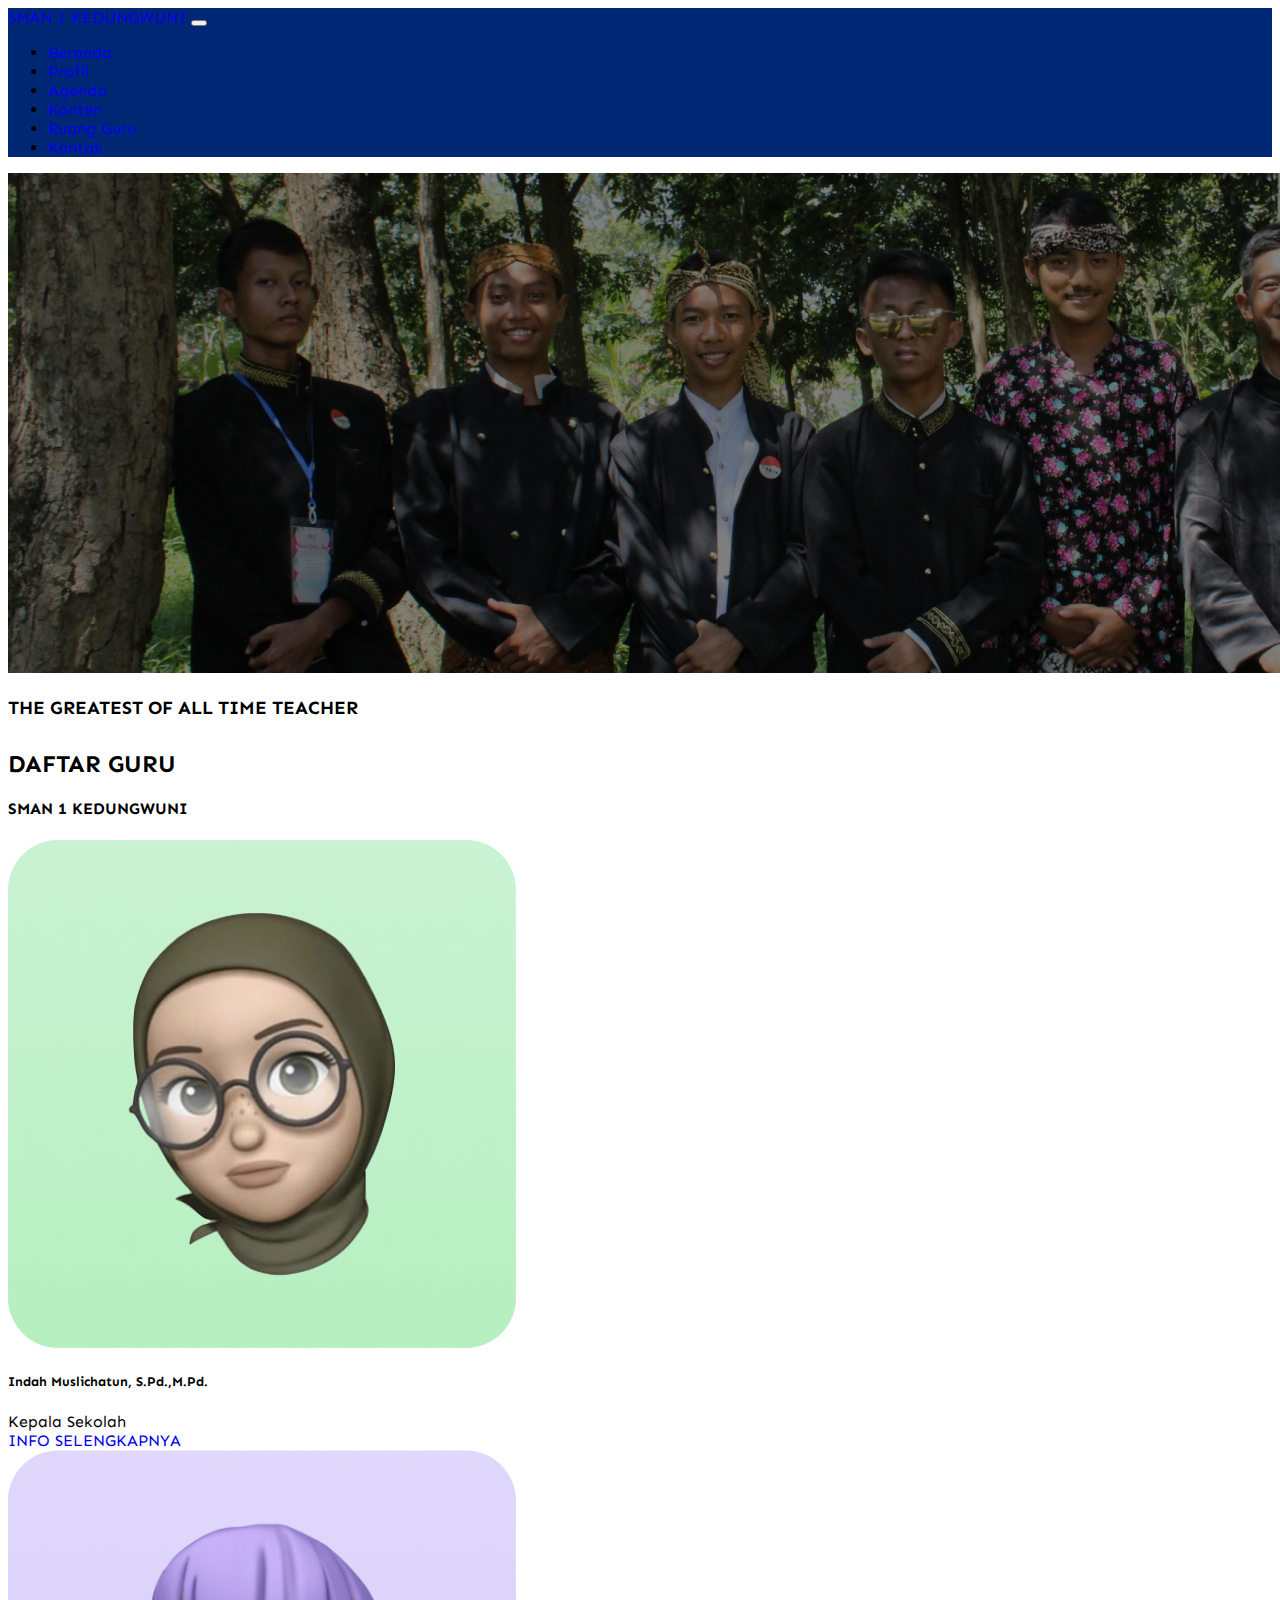
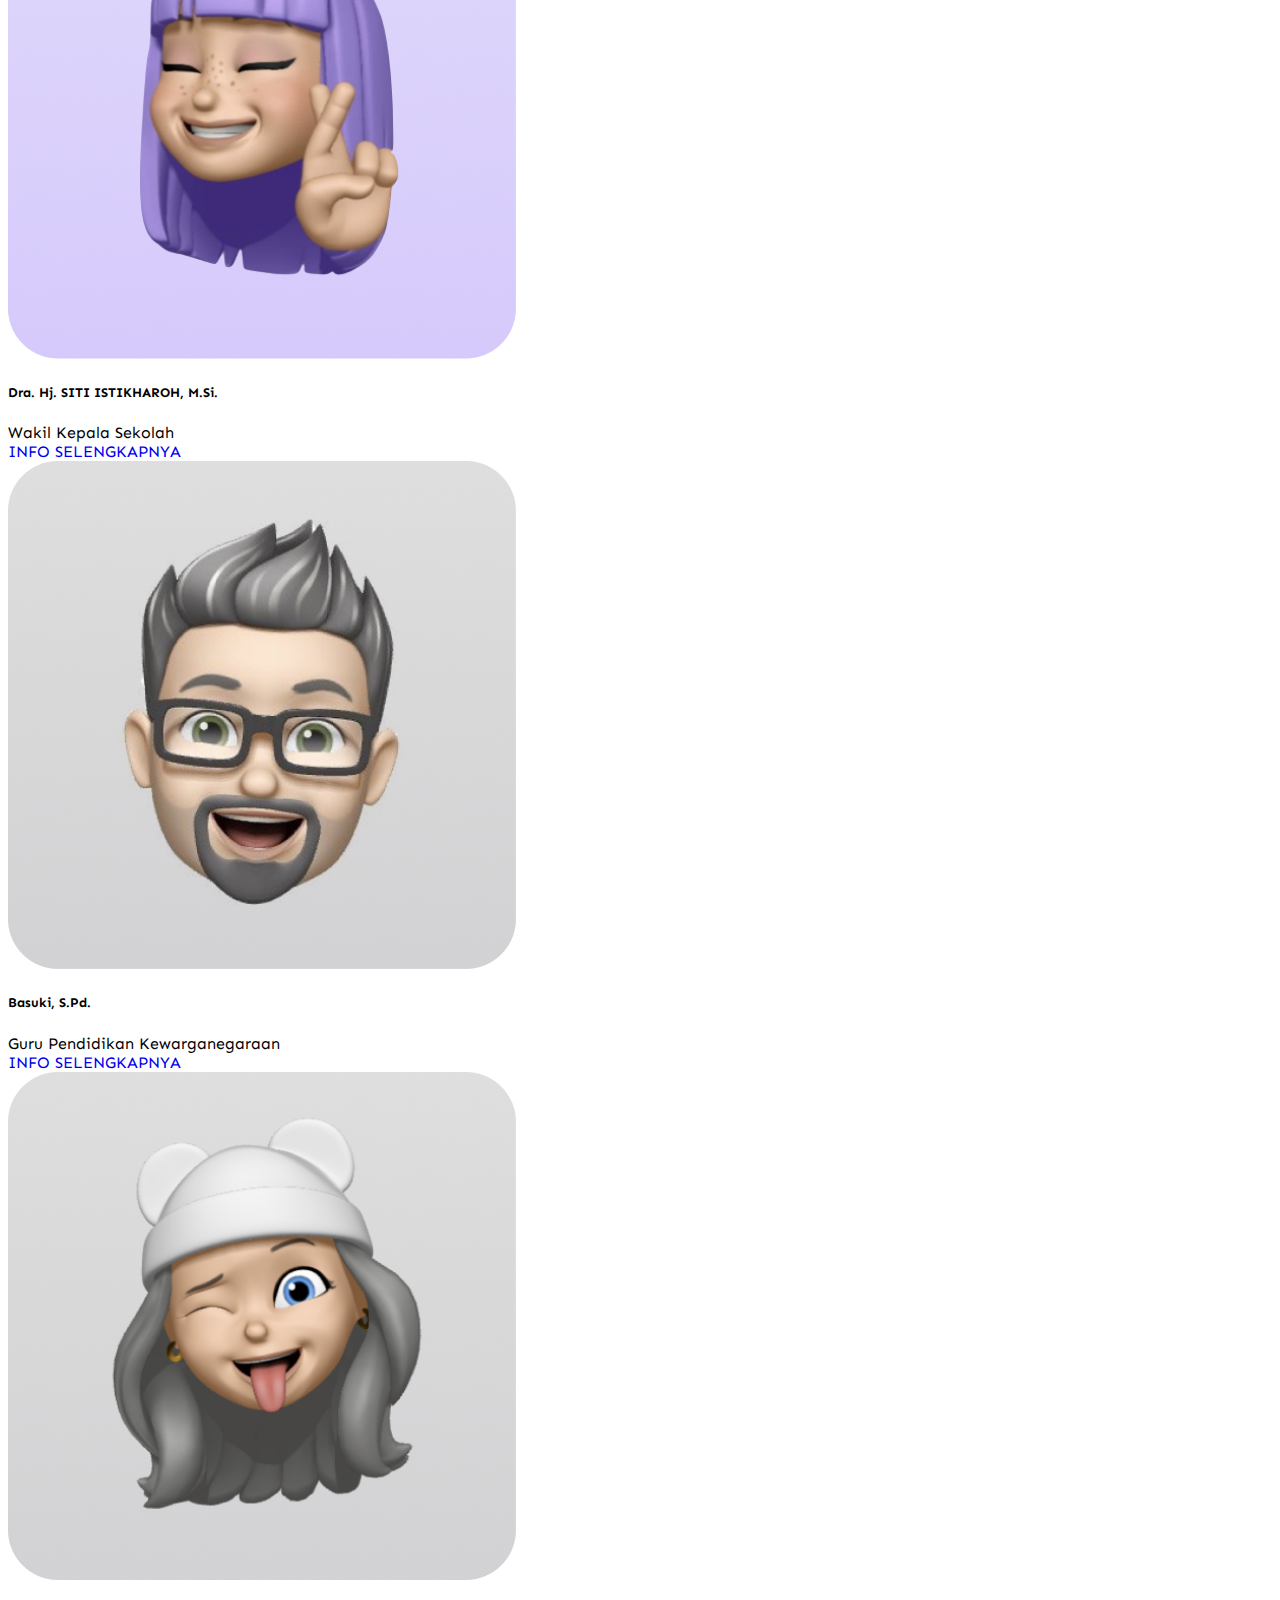
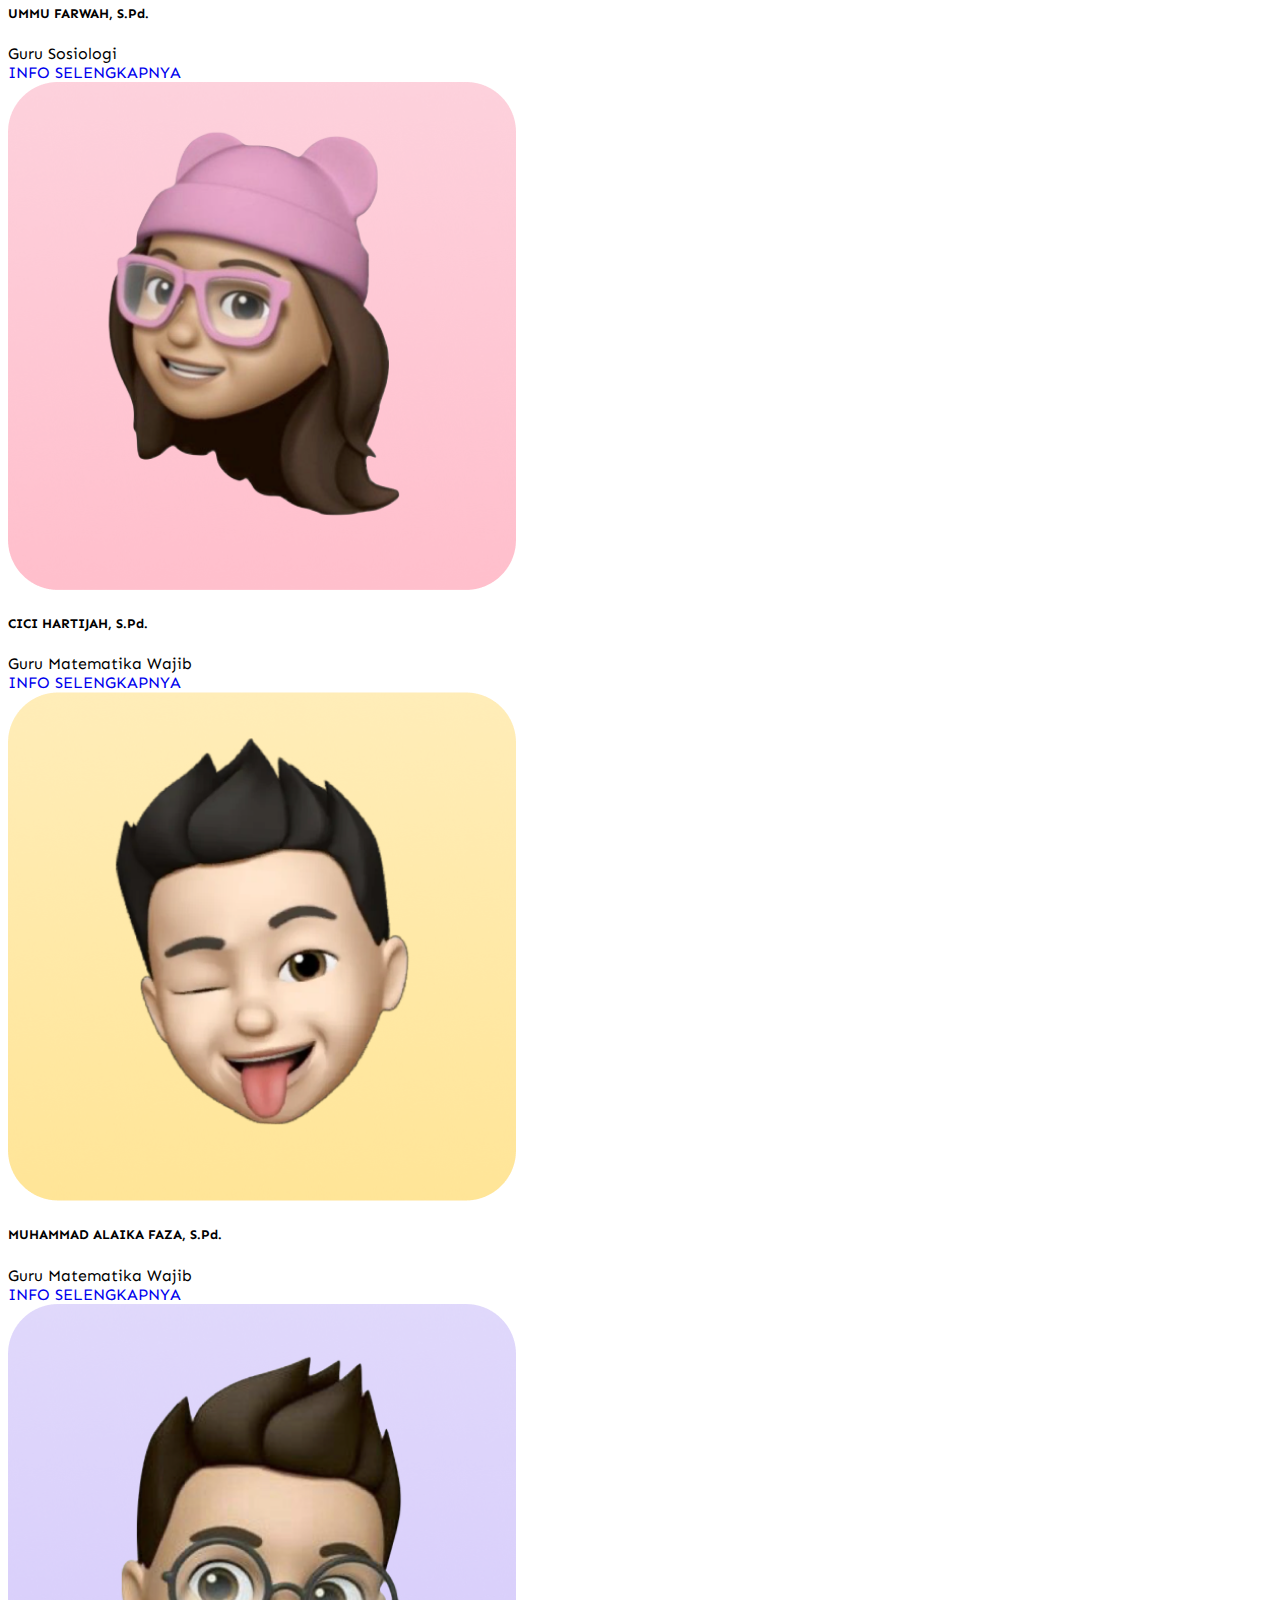
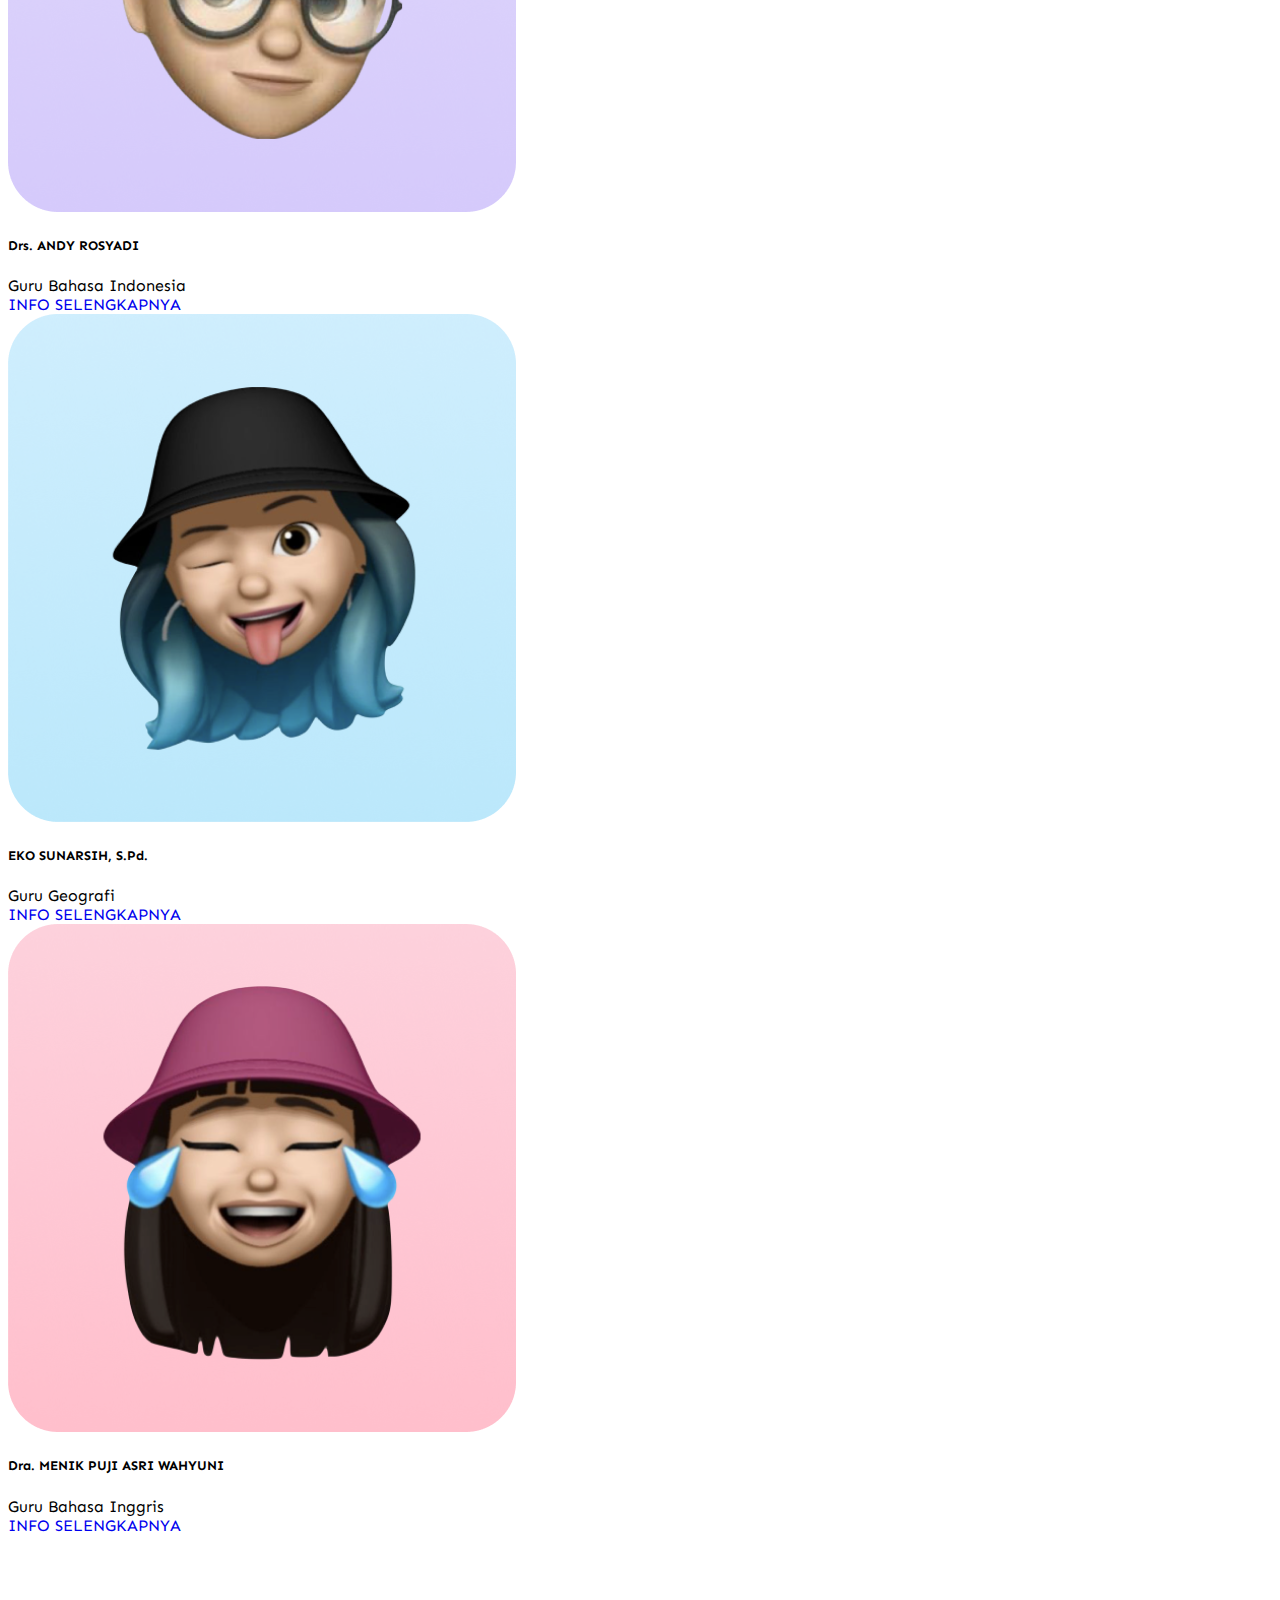
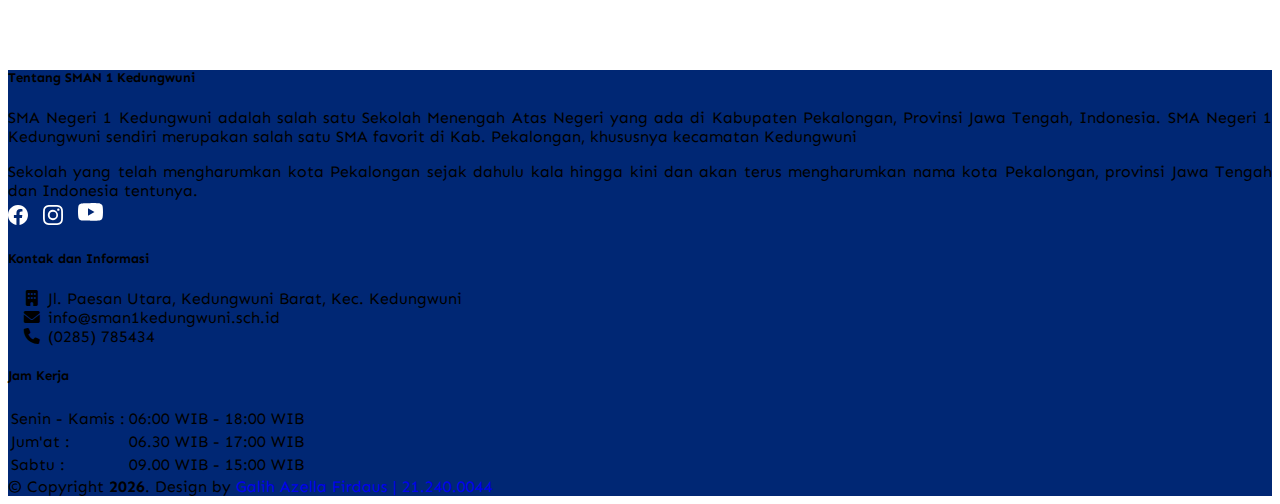
<file: ruangguru.html>
<!DOCTYPE html>
<html lang="en">

<head>
  <meta charset="utf-8" />
  <meta name="viewport" content="width=device-width, initial-scale=1" />
  <!-- Favicon -->
  <link rel="shortcut icon" href="img/logo/logo SMANDUNG.png" type="image/x-icon" />
  <!-- CSS -->
  <link href="css/style.css" rel="stylesheet" />
  <link rel="stylesheet" href="https://cdnjs.cloudflare.com/ajax/libs/font-awesome/6.0.0/css/all.min.css" />
  <!-- Font -->
  <link href="https://fonts.googleapis.com/css2?family=Poppins:wght@600&display=swap" rel="stylesheet" />
  <!-- Bootstrap CSS -->
  <link href="https://cdn.jsdelivr.net/npm/bootstrap@5.0.2/dist/css/bootstrap.min.css" rel="stylesheet"
    integrity="sha384-EVSTQN3/azprG1Anm3QDgpJLIm9Nao0Yz1ztcQTwFspd3yD65VohhpuuCOmLASjC" crossorigin="anonymous" />
  <!-- Fonts -->
  <link rel="preconnect" href="https://fonts.googleapis.com">
  <link rel="preconnect" href="https://fonts.gstatic.com" crossorigin>
  <link href="https://fonts.googleapis.com/css2?family=Sen:wght@400;700;800&display=swap" rel="stylesheet">

  <title>SMANDUNG Official Website</title>
</head>

<body style="font-family: 'Sen', sans-serif;">
  <!-- Navbar -->
  <nav class="navbar fixed-top navbar-expand-lg navbar-dark shadow-sm" style="background-color: #002774">
    <div class="container">
      <a class="navbar-brand fw-bold" href="/tugasakhir_webdesign/">SMAN 1 KEDUNGWUNI</a>
      <button class="navbar-toggler" type="button" data-bs-toggle="collapse" data-bs-target="#navbarNav"
        aria-controls="navbarNav" aria-expanded="false" aria-label="Toggle navigation">
        <span class="navbar-toggler-icon"></span>
      </button>
      <div class="collapse navbar-collapse" id="navbarNav">
        <ul class="navbar-nav ms-auto mb-2 mb-lg-0">
          <li class="nav-item"><a class="nav-link" href="index.html">Beranda</a></li>
          <li class="nav-item"><a class="nav-link" href="profil.html">Profil</a></li>
          <li class="nav-item"><a class="nav-link" href="agenda.html">Agenda</a></li>
          <li class="nav-item"><a class="nav-link" href="konten.html">Konten</a></li>
          <li class="nav-item fw-bold"><a class="nav-link active" aria-current="page" href="ruangguru.html">Ruang
              Guru</a></li>
          <li class="nav-item"><a class="nav-link" href="kontak.html">Kontak</a></li>
        </ul>
        </ul>
      </div>
    </div>
  </nav>
  <!-- Akhir Navbar -->

  <!-- Carousel Header -->
  <main>
    <div id="myCarousel" class="carousel slide" data-bs-ride="carousel">
      <div class="carousel-inner">
        <div class="carousel-item active">
          <img class="bd-placeholder-img" src="img/header/Header-Guru.png"></img>
          <div class="container">
            <div class="carousel-caption text-start">
              <h3 class="mt-5 fw-bold">THE GREATEST OF ALL TIME TEACHER</h3>
            </div>
          </div>
        </div>
      </div>
    </div>
  </main>
  <!-- End Carousel Header -->

  <!-- Hero Section -->
  <div class="container">
    <div class="row">
      <!-- Section-->
      <div class="text-center mt-5">
        <h2 class="mt-5 fw-bold">DAFTAR GURU</h2>
        <span>
          <h4>SMAN 1 KEDUNGWUNI</h4>
        </span>
      </div>
      <section class="py-5">
        <div class="container px-4 px-lg-5 mt-5">
          <div class="row gx-4 gx-lg-5 row-cols-md-3 row-cols-xl-3 justify-content-center">
            <div class="col-md mb-5">
              <div class="card h-100">
                <!-- Product image-->
                <img class="card-img-top" src="img/guru/kepala sekolah.png" alt="..." />
                <!-- Product details-->
                <div class="card-body p-4">
                  <div class="text-center">
                    <!-- Product name-->
                    <h5 class="fw-bolder">Indah Muslichatun, S.Pd.,M.Pd.</h5>
                    <!-- Product price-->
                    Kepala Sekolah
                  </div>
                </div>
                <!-- Product actions-->
                <div class="card-footer p-4 pt-0 border-top-0 bg-transparent">
                  <div class="text-center"><a class="btn btn-outline-dark mt-auto" href="#">INFO SELENGKAPNYA</a></div>
                </div>
              </div>
            </div>

            <div class="col-md mb-5">
              <div class="card h-100">
                <!-- Product image-->
                <img class="card-img-top" src="img/guru/guru (2).png" alt="..." />
                <!-- Product details-->
                <div class="card-body p-4">
                  <div class="text-center">
                    <!-- Product name-->
                    <h5 class="fw-bolder">Dra. Hj. SITI ISTIKHAROH, M.Si.</h5>
                    <!-- Product price-->
                    Wakil Kepala Sekolah
                  </div>
                </div>
                <!-- Product actions-->
                <div class="card-footer p-4 pt-0 border-top-0 bg-transparent">
                  <div class="text-center"><a class="btn btn-outline-dark mt-auto" href="#">INFO SELENGKAPNYA</a></div>
                </div>
              </div>
            </div>

            <div class="col-md mb-5">
              <div class="card h-100">
                <!-- Product image-->
                <img class="card-img-top" src="img/guru/guru (1).png" alt="..." />
                <!-- Product details-->
                <div class="card-body p-4">
                  <div class="text-center">
                    <!-- Product name-->
                    <h5 class="fw-bolder">Basuki, S.Pd.</h5>
                    <!-- Product price-->
                    Guru Pendidikan Kewarganegaraan
                  </div>
                </div>
                <!-- Product actions-->
                <div class="card-footer p-4 pt-0 border-top-0 bg-transparent">
                  <div class="text-center"><a class="btn btn-outline-dark mt-auto" href="#">INFO SELENGKAPNYA</a></div>
                </div>
              </div>
            </div>

            <div class="col-md mb-5">
              <div class="card h-100">
                <!-- Product image-->
                <img class="card-img-top" src="img/guru/guru (3).png" alt="..." />
                <!-- Product details-->
                <div class="card-body p-4">
                  <div class="text-center">
                    <!-- Product name-->
                    <h5 class="fw-bolder">UMMU FARWAH, S.Pd.</h5>
                    <!-- Product price-->
                    Guru Sosiologi
                  </div>
                </div>
                <!-- Product actions-->
                <div class="card-footer p-4 pt-0 border-top-0 bg-transparent">
                  <div class="text-center"><a class="btn btn-outline-dark mt-auto" href="#">INFO SELENGKAPNYA</a></div>
                </div>
              </div>
            </div>

            <div class="col-md mb-5">
              <div class="card h-100">
                <!-- Product image-->
                <img class="card-img-top" src="img/guru/guru (4).png" alt="..." />
                <!-- Product details-->
                <div class="card-body p-4">
                  <div class="text-center">
                    <!-- Product name-->
                    <h5 class="fw-bolder">CICI HARTIJAH, S.Pd.</h5>
                    <!-- Product price-->
                    Guru Matematika Wajib
                  </div>
                </div>
                <!-- Product actions-->
                <div class="card-footer p-4 pt-0 border-top-0 bg-transparent">
                  <div class="text-center"><a class="btn btn-outline-dark mt-auto" href="#">INFO SELENGKAPNYA</a></div>
                </div>
              </div>
            </div>

            <div class="col-md mb-5">
              <div class="card h-100">
                <!-- Product image-->
                <img class="card-img-top" src="img/guru/guru (5).png" alt="..." />
                <!-- Product details-->
                <div class="card-body p-4">
                  <div class="text-center">
                    <!-- Product name-->
                    <h5 class="fw-bolder">MUHAMMAD ALAIKA FAZA, S.Pd.</h5>
                    <!-- Product price-->
                    Guru Matematika Wajib
                  </div>
                </div>
                <!-- Product actions-->
                <div class="card-footer p-4 pt-0 border-top-0 bg-transparent">
                  <div class="text-center"><a class="btn btn-outline-dark mt-auto" href="#">INFO SELENGKAPNYA</a></div>
                </div>
              </div>
            </div>

            <div class="col-md mb-5">
              <div class="card h-100">
                <!-- Product image-->
                <img class="card-img-top" src="img/guru/guru (6).png" alt="..." />
                <!-- Product details-->
                <div class="card-body p-4">
                  <div class="text-center">
                    <!-- Product name-->
                    <h5 class="fw-bolder">Drs. ANDY ROSYADI</h5>
                    <!-- Product price-->
                    Guru Bahasa Indonesia
                  </div>
                </div>
                <!-- Product actions-->
                <div class="card-footer p-4 pt-0 border-top-0 bg-transparent">
                  <div class="text-center"><a class="btn btn-outline-dark mt-auto" href="#">INFO SELENGKAPNYA</a></div>
                </div>
              </div>
            </div>

            <div class="col-md mb-5">
              <div class="card h-100">
                <!-- Product image-->
                <img class="card-img-top" src="img/guru/guru (7).png" alt="..." />
                <!-- Product details-->
                <div class="card-body p-4">
                  <div class="text-center">
                    <!-- Product name-->
                    <h5 class="fw-bolder">EKO SUNARSIH, S.Pd.</h5>
                    <!-- Product price-->
                    Guru Geografi
                  </div>
                </div>
                <!-- Product actions-->
                <div class="card-footer p-4 pt-0 border-top-0 bg-transparent">
                  <div class="text-center"><a class="btn btn-outline-dark mt-auto" href="#">INFO SELENGKAPNYA</a></div>
                </div>
              </div>
            </div>

            <div class="col-md mb-5">
              <div class="card h-100">
                <!-- Product image-->
                <img class="card-img-top" src="img/guru/guru (8).png" alt="..." />
                <!-- Product details-->
                <div class="card-body p-4">
                  <div class="text-center">
                    <!-- Product name-->
                    <h5 class="fw-bolder">Dra. MENIK PUJI ASRI WAHYUNI</h5>
                    <!-- Product price-->
                    Guru Bahasa Inggris
                  </div>
                </div>
                <!-- Product actions-->
                <div class="card-footer p-4 pt-0 border-top-0 bg-transparent">
                  <div class="text-center"><a class="btn btn-outline-dark mt-auto" href="#">INFO SELENGKAPNYA</a></div>
                </div>
              </div>
            </div>

          </div>
        </div>
    </div>
    </section>
  </div>
  </div>
  <!-- Akhir Hero Section -->

  <!-- Footer -->
  <div class="container-fluid-xl" style="margin-top: 15vh">
    <footer class="text-white" style="background-color: #002774" id="footer">
      <div class="container-fluid p-4">
        <div class="row mt-4">
          <div class="col-lg-4 col-md-12 mb-4 mb-md-0">
            <h5 class="text-uppercase text-center fw-bold mb-4">Tentang SMAN 1 Kedungwuni</h5>
            SMA Negeri 1 Kedungwuni adalah salah satu Sekolah Menengah Atas Negeri yang ada di Kabupaten Pekalongan,
            Provinsi Jawa Tengah, Indonesia. SMA Negeri 1 Kedungwuni sendiri merupakan salah satu SMA favorit di Kab.
            Pekalongan,
            khususnya kecamatan Kedungwuni
            <br />
            <p></p>
            Sekolah yang telah mengharumkan kota Pekalongan sejak dahulu kala hingga kini dan akan terus mengharumkan
            nama kota Pekalongan, provinsi Jawa Tengah dan Indonesia tentunya.

            <!-- Sosial Media -->
            <div class="mt-4">
              <!-- Facebook -->
              <a href="https://www.facebook.com/profile.php?id=100081993175766">
                <svg xmlns="http://www.w3.org/2000/svg" width="20" height="20" fill="white" class="bi bi-facebook"
                  viewBox="0 0 16 16" id="facebook">
                  <path
                    d="M16 8.049c0-4.446-3.582-8.05-8-8.05C3.58 0-.002 3.603-.002 8.05c0 4.017 2.926 7.347 6.75 7.951v-5.625h-2.03V8.05H6.75V6.275c0-2.017 1.195-3.131 3.022-3.131.876 0 1.791.157 1.791.157v1.98h-1.009c-.993 0-1.303.621-1.303 1.258v1.51h2.218l-.354 2.326H9.25V16c3.824-.604 6.75-3.934 6.75-7.951z" />
                </svg>
              </a>&nbsp;
              <!-- IG -->
              <a href="https://www.instagram.com/igers_smandung/">
                <svg xmlns="http://www.w3.org/2000/svg" width="20" height="20" fill="white" class="bi bi-instagram"
                  viewBox="0 0 16 16" id="instagram">
                  <path
                    d="M8 0C5.829 0 5.556.01 4.703.048 3.85.088 3.269.222 2.76.42a3.917 3.917 0 0 0-1.417.923A3.927 3.927 0 0 0 .42 2.76C.222 3.268.087 3.85.048 4.7.01 5.555 0 5.827 0 8.001c0 2.172.01 2.444.048 3.297.04.852.174 1.433.372 1.942.205.526.478.972.923 1.417.444.445.89.719 1.416.923.51.198 1.09.333 1.942.372C5.555 15.99 5.827 16 8 16s2.444-.01 3.298-.048c.851-.04 1.434-.174 1.943-.372a3.916 3.916 0 0 0 1.416-.923c.445-.445.718-.891.923-1.417.197-.509.332-1.09.372-1.942C15.99 10.445 16 10.173 16 8s-.01-2.445-.048-3.299c-.04-.851-.175-1.433-.372-1.941a3.926 3.926 0 0 0-.923-1.417A3.911 3.911 0 0 0 13.24.42c-.51-.198-1.092-.333-1.943-.372C10.443.01 10.172 0 7.998 0h.003zm-.717 1.442h.718c2.136 0 2.389.007 3.232.046.78.035 1.204.166 1.486.275.373.145.64.319.92.599.28.28.453.546.598.92.11.281.24.705.275 1.485.039.843.047 1.096.047 3.231s-.008 2.389-.047 3.232c-.035.78-.166 1.203-.275 1.485a2.47 2.47 0 0 1-.599.919c-.28.28-.546.453-.92.598-.28.11-.704.24-1.485.276-.843.038-1.096.047-3.232.047s-2.39-.009-3.233-.047c-.78-.036-1.203-.166-1.485-.276a2.478 2.478 0 0 1-.92-.598 2.48 2.48 0 0 1-.6-.92c-.109-.281-.24-.705-.275-1.485-.038-.843-.046-1.096-.046-3.233 0-2.136.008-2.388.046-3.231.036-.78.166-1.204.276-1.486.145-.373.319-.64.599-.92.28-.28.546-.453.92-.598.282-.11.705-.24 1.485-.276.738-.034 1.024-.044 2.515-.045v.002zm4.988 1.328a.96.96 0 1 0 0 1.92.96.96 0 0 0 0-1.92zm-4.27 1.122a4.109 4.109 0 1 0 0 8.217 4.109 4.109 0 0 0 0-8.217zm0 1.441a2.667 2.667 0 1 1 0 5.334 2.667 2.667 0 0 1 0-5.334z" />
                </svg>
              </a>&nbsp;
              <!-- YT -->
              <a href="https://www.youtube.com/@Smandung">
                <svg xmlns="http://www.w3.org/2000/svg" width="25" height="25" fill="white" class="bi bi-youtube"
                  viewBox="0 0 16 16" id="youtube">
                  <path
                    d="M8.051 1.999h.089c.822.003 4.987.033 6.11.335a2.01 2.01 0 0 1 1.415 1.42c.101.38.172.883.22 1.402l.01.104.022.26.008.104c.065.914.073 1.77.074 1.957v.075c-.001.194-.01 1.108-.082 2.06l-.008.105-.009.104c-.05.572-.124 1.14-.235 1.558a2.007 2.007 0 0 1-1.415 1.42c-1.16.312-5.569.334-6.18.335h-.142c-.309 0-1.587-.006-2.927-.052l-.17-.006-.087-.004-.171-.007-.171-.007c-1.11-.049-2.167-.128-2.654-.26a2.007 2.007 0 0 1-1.415-1.419c-.111-.417-.185-.986-.235-1.558L.09 9.82l-.008-.104A31.4 31.4 0 0 1 0 7.68v-.123c.002-.215.01-.958.064-1.778l.007-.103.003-.052.008-.104.022-.26.01-.104c.048-.519.119-1.023.22-1.402a2.007 2.007 0 0 1 1.415-1.42c.487-.13 1.544-.21 2.654-.26l.17-.007.172-.006.086-.003.171-.007A99.788 99.788 0 0 1 7.858 2h.193zM6.4 5.209v4.818l4.157-2.408L6.4 5.209z" />
                </svg>
              </a>
            </div>
            <!-- Akhir Sosial Media -->
          </div>

          <!-- Kontak dan Info -->
          <div class="col-lg-4 col-md-6 mb-4 mb-md-0">
            <h5 class="text-uppercase text-center fw-bold ml-4 pb-1">Kontak dan Informasi</h5>
            <ul class="fa-ul">
              <li class="mb-3">
                <span class="fa-li"><i class="fas fa-building"></i></span><span class="ms-2">Jl. Paesan Utara,
                  Kedungwuni Barat, Kec. Kedungwuni</span>
              </li>
              <li class="mb-3">
                <span class="fa-li"><i class="fas fa-envelope"></i></span><span
                  class="ms-2">info@sman1kedungwuni.sch.id</span>
              </li>
              <li class="mb-3">
                <span class="fa-li"><i class="fas fa-phone"></i></span><span class="ms-2">(0285) 785434</span>
              </li>
            </ul>
          </div>
          <!-- Akhir Kontak dan Info -->

          <!-- Jam Operasional -->
          <div class="col-lg-4 col-md-6 mb-4 mb-md-0">
            <h5 class="text-uppercase text-center fw-bold mb-4">Jam Kerja</h5>

            <table class="table text-center text-white">
              <tbody class="font-weight-normal">
                <tr>
                  <td>Senin - Kamis :</td>
                  <td>06:00 WIB - 18:00 WIB</td>
                </tr>
                <tr>
                  <td>Jum'at :</td>
                  <td>06.30 WIB - 17:00 WIB</td>
                </tr>
                <tr>
                  <td>Sabtu :</td>
                  <td>09.00 WIB - 15:00 WIB</td>
                </tr>
              </tbody>
            </table>
          </div>
          <!-- Akhir Jam Operasional -->
        </div>
      </div>

      <!-- Copyright -->
      <div class="text-center bg-dark p-3">
        &copy; Copyright <strong><span id="year"></span></strong>. Design by
        <a class="text-white fw-bold" href="https://www.instagram.com/aautoruns/">Galih Azella Firdaus | 21.240.0044</a>
      </div>
      <!-- End Copyright -->
    </footer>
  </div>
  <!-- Akhir Footer -->

  <script src="https://cdn.jsdelivr.net/npm/bootstrap@5.3.0-alpha1/dist/js/bootstrap.bundle.min.js"
    integrity="sha384-w76AqPfDkMBDXo30jS1Sgez6pr3x5MlQ1ZAGC+nuZB+EYdgRZgiwxhTBTkF7CXvN"
    crossorigin="anonymous"></script>

  <!-- Year Change -->
  <script>
    const year = document.getElementById("year");
    year.textContent = new Date().getFullYear();
  </script>

  <!-- Timestamp -->
  <script>
    var myDate = new Date();
    var hrs = myDate.getHours();
    var greet;

    if (hrs < 12)
      greet = 'Selamat Pagi';
    else if (hrs >= 12 && hrs <= 15)
      greet = 'Selamat Siang';
    else if (hrs >= 15 && hrs <= 18)
      greet = 'Selamat Sore';
    else if (hrs >= 18 && hrs <= 24)
      greet = 'Selamat Malam';
    document.getElementById('greetings').innerHTML = '<b>' + greet + '</b>';
  </script>

</body>

</html>
</file>
<file: css/style.css>
* {
  text-decoration: none;
}

/* Carousel base class */
.carousel {
  margin-bottom: 4rem;
}
/* Since positioning the image, we need to help out the caption */
.carousel-caption {
  bottom: 3rem;
  z-index: 10;
}

/* Declare heights because of positioning of img element */
.carousel-item {
  height: 32rem;
}

/* MARKETING CONTENT
  -------------------------------------------------- */

/* Center align the text within the three columns below the carousel */
.marketing .col-lg-4 {
  margin-bottom: 1.5rem;
  text-align: center;
}
/* rtl:begin:ignore */
.marketing .col-lg-4 p {
  margin-right: 0.75rem;
  margin-left: 0.75rem;
}
/* rtl:end:ignore */

/* Featurettes
  ------------------------- */

.featurette-divider {
  margin: 5rem 0; /* Space out the Bootstrap <hr> more */
}

/* Thin out the marketing headings */
/* rtl:begin:remove */
.featurette-heading {
  letter-spacing: -0.05rem;
}

/* rtl:end:remove */

/* RESPONSIVE CSS
  -------------------------------------------------- */

@media (min-width: 40em) {
  /* Bump up size of carousel content */
  .carousel-caption p {
    margin-bottom: 1.25rem;
    font-size: 1.25rem;
    line-height: 1.4;
  }

  .featurette-heading {
    font-size: 50px;
  }
}

@media (min-width: 62em) {
  .featurette-heading {
    margin-top: 7rem;
  }
}

.heading span {
  display: block;
}

.gallery {
  padding: 5rem 5rem 5rem 5rem;
  display: flex;
  flex-wrap: wrap;
}

.gallery-item {
  width: 365px;
  height: 365px;
  overflow: hidden;
}

.gallery-image {
  display: block;
  width: 100%;
  height: 100%;
  object-fit: cover;
  transition: transform 400ms ease-in;
}

.gallery-image:hover {
  transform: scale(1.15);
}

@supports (display: grid) {
  .gallery {
    display: grid;
    grid-template-columns: repeat(auto-fit, minmax(24rem, 1fr));
    grid-gap: 2rem;
  }
  .gallery,
  .gallery-item {
    margin: 0;
  }
}

.podcast {
  padding: 5rem 5rem 5rem 5rem;
  display: flex;
  flex-wrap: wrap;
}

.podcast-item {
  width: 360px;
  height: 230px;
  overflow: hidden;
}

.podcast-image {
  display: block;
  width: 100%;
  height: 100%;
  object-fit: cover;
  transition: transform 400ms ease-in;
}

.podcast-image:hover {
  transform: scale(1.15);
}

@supports (display: grid) {
  .podcast {
    display: grid;
    grid-template-columns: repeat(auto-fit, minmax(24rem, 1fr));
    grid-gap: 2rem;
  }
  .podcast,
  .podcast-item {
    margin: 0;
  }
}

#kontak {
  font-family: 'Poppins', sans-serif;
}

.kontak-judul {
  margin-top: 10rem;
  margin-bottom: 5rem;
}

.kontak-pesan {
  font-style: bold;
  margin-top: 5rem;
  margin-bottom: 5rem;
}

#footer {
  text-align: justify;
}
</file>
